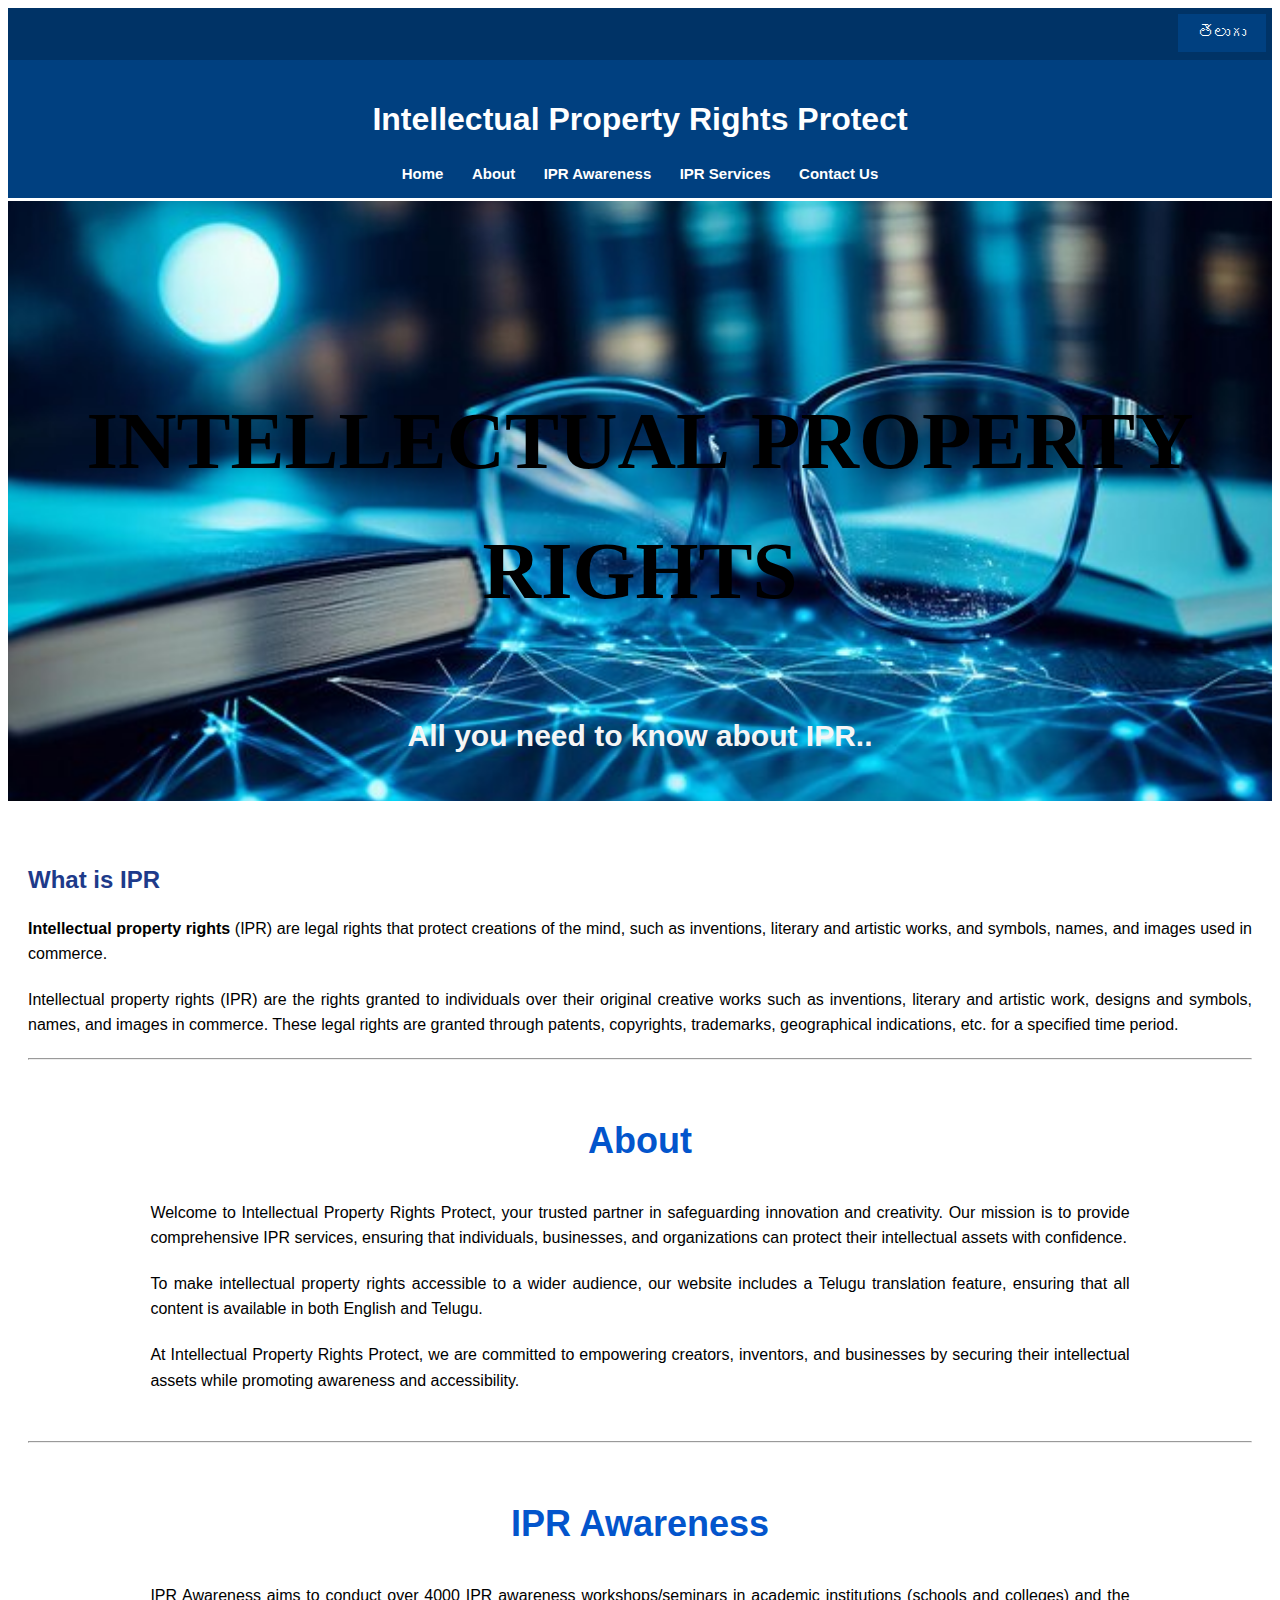
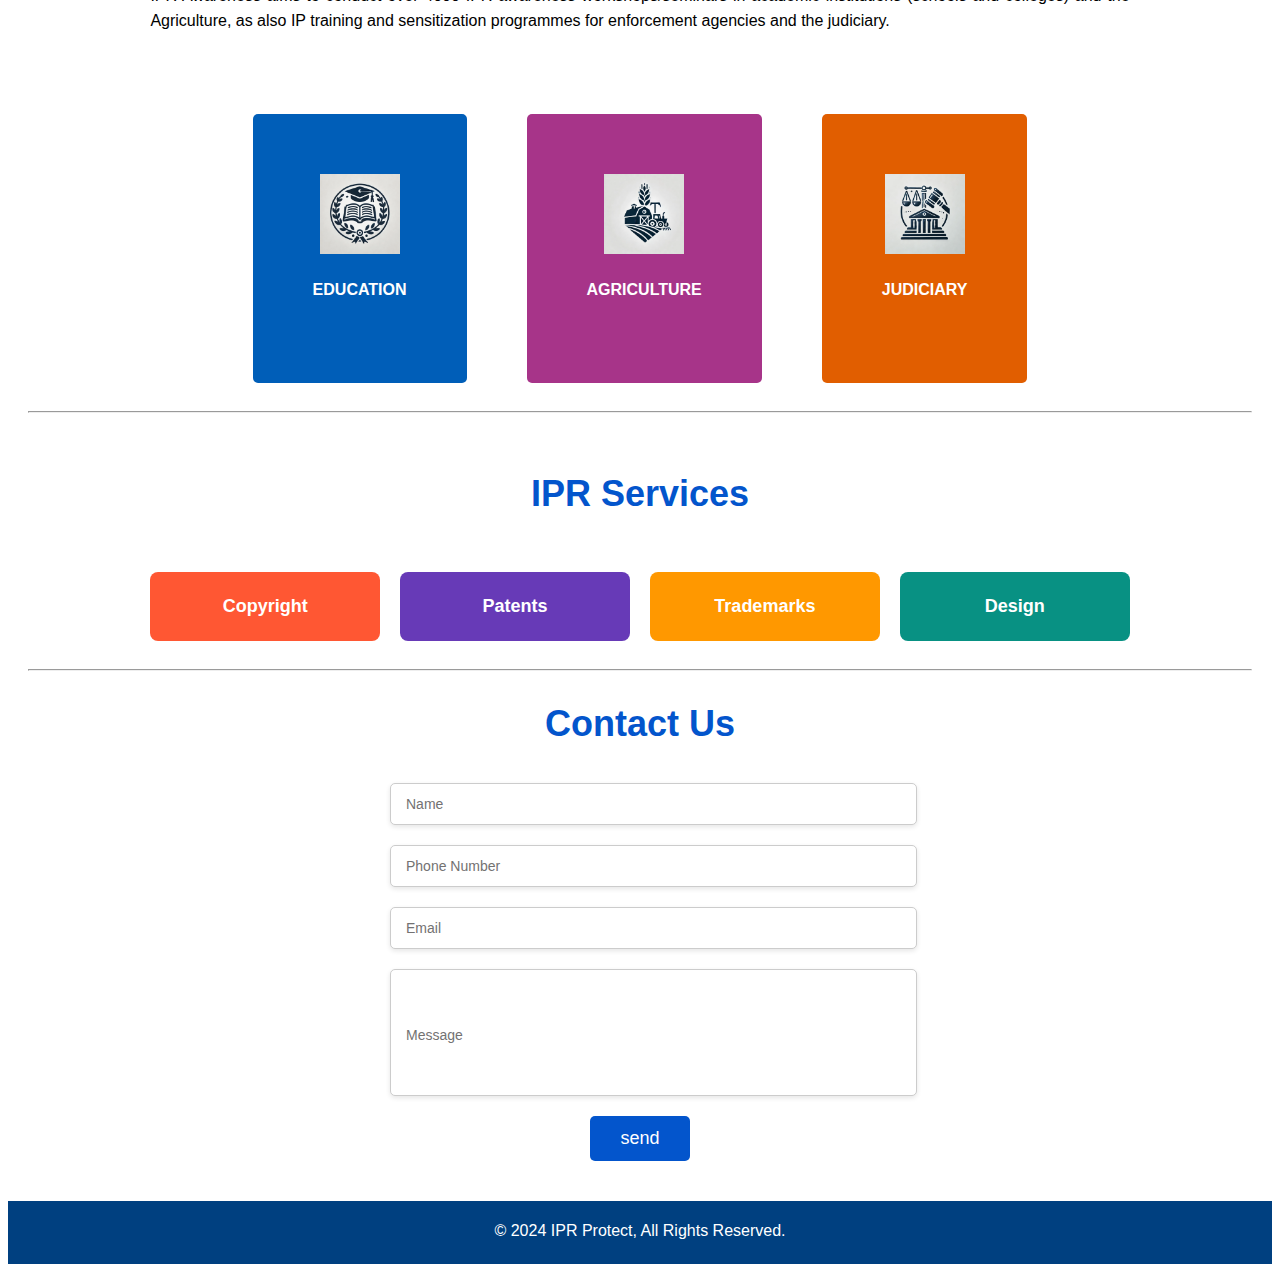
<file: index.html>
<!DOCTYPE html>
<html lang="en">
<head>
    <meta charset="UTF-8">
    <meta name="viewport" content="width=device-width, initial-scale=1.0">
    <meta name="description" content="Intellectual Property Rights Promotion in India">
    <title>Home</title>
    <link rel="stylesheet" href="styles.css">
</head>
<body>

    <header id="top-nav">
        <!-- Language Switcher Button above the Navbar -->
        <div class="language-switcher-container">
            <button id="language-switcher">తెలుగు</button>
        </div>
    </header>

        <!-- Navbar -->
    <header>
        <div class="navbar">
            <h1 id="title">Intellectual Property Rights Protect</h1>
            <nav>
                
                    <a class="active" href="index.html" id="home">Home</a>
                    <a href="#about">About</a>
                    <a href="#awareness" >IPR Awareness</a>
                    <a href="#services" >IPR Services</a>
                    <a href="#contact" >Contact Us</a>
                
            </nav>
        </div>
    </header>
        <!--Banner image-->
        <div class="header-content">
                <h1>INTELLECTUAL PROPERTY RIGHTS</h1><br>
                
                <h2>All you need to know about IPR..</h2>
         </div>
    
   
    <main>
       
        <section id="hero">
            <h2 id="hero-title">What is IPR</h2>
            <p id="hero-text"><b>Intellectual property rights</b> (IPR) are legal rights that protect creations of the mind, 
                such as inventions, literary and artistic works, and symbols, names, and images used in commerce.</p>
                <p>Intellectual property rights (IPR) are the rights granted to individuals over their original creative works such as inventions, literary and artistic work, designs and symbols, names, and images in commerce. These legal rights are granted through patents, copyrights, trademarks, geographical indications, etc. for a specified time period.</p>
        </section><hr>

        <section id="about">
            <div class="container-about">
            <h1>About</h1>
            <p>Welcome to Intellectual Property Rights Protect, your trusted partner in safeguarding innovation and creativity. Our mission is to provide comprehensive IPR services, ensuring that individuals, businesses, and organizations can protect their intellectual assets with confidence.</p>
            <p>To make intellectual property rights accessible to a wider audience, our website includes a Telugu translation feature, ensuring that all content is available in both English and Telugu.</p>

            <p>At Intellectual Property Rights Protect, we are committed to empowering creators, inventors, and businesses by securing their intellectual assets while promoting awareness and accessibility.</p>
            
            </div>
        </section><hr>

        <section id="awareness">
            <div class="container-awareness">
                <h1>IPR Awareness</h1>
                <p>IPR Awareness aims to conduct over 4000 IPR awareness workshops/seminars in academic institutions (schools and colleges) and the Agriculture, as also IP training and sensitization programmes for enforcement agencies and the judiciary.</p>
                </div>
                <div class="content-box">
                    <a href="education.html" class="box education"><img src="./images/edu.webp" height="80px" width="80px"/><p>EDUCATION</p></a>
                    <a href="agriculture.html" class="box agriculture"><img src="./images/agr.webp" height="80px" width="80px"/><p>AGRICULTURE</p></a>
                    <a href="judiciary.html" class="box judiciary"><img src="./images/ju.webp" height="80px" width="80ox"/><p>JUDICIARY</p></a>
                </div>
              

                </div>
                </section><hr>

        <section id="services">
            <div class="container-services">
                <h1>IPR Services</h1>
                <p></p>
                <div class="service-box">
                    <a href="copyright.html" class="service-box copyright">Copyright</a>
                    <a href="patents.html"  class="service-box patents">Patents</a>
                    <a href="trademarks.html" class="service-box trademarks">Trademarks</a>
                    <a href="design.html" class="service-box design">Design</a>
                </div>
            </div>
        </section><hr>

        <section id="contact">
            <div class="container-contact">
                <h1>Contact Us</h1>
                <div class="row">
                    <div class="col-md-6">
                      <form action="">
                        <div>
                          <input type="text" placeholder="Name" />
                        </div>
                        <div>
                          <input type="tel" placeholder="Phone Number" />
                        </div>
                        <div>
                          <input type="email" placeholder="Email" />
                        </div>
                         <div>
                          <input type="text" class="message-box" placeholder="Message" />
                        </div>
                      
                          <button>
                            SEND
                          </button>
                    
                      </form>
                    </div>
            </div>
        </section>
    </main>

    <footer>
        <p>&copy; 2024 IPR Protect, All Rights Reserved.</p>
    </footer>

    <script src="scripts.js"></script>
</body>
</html>
</file>
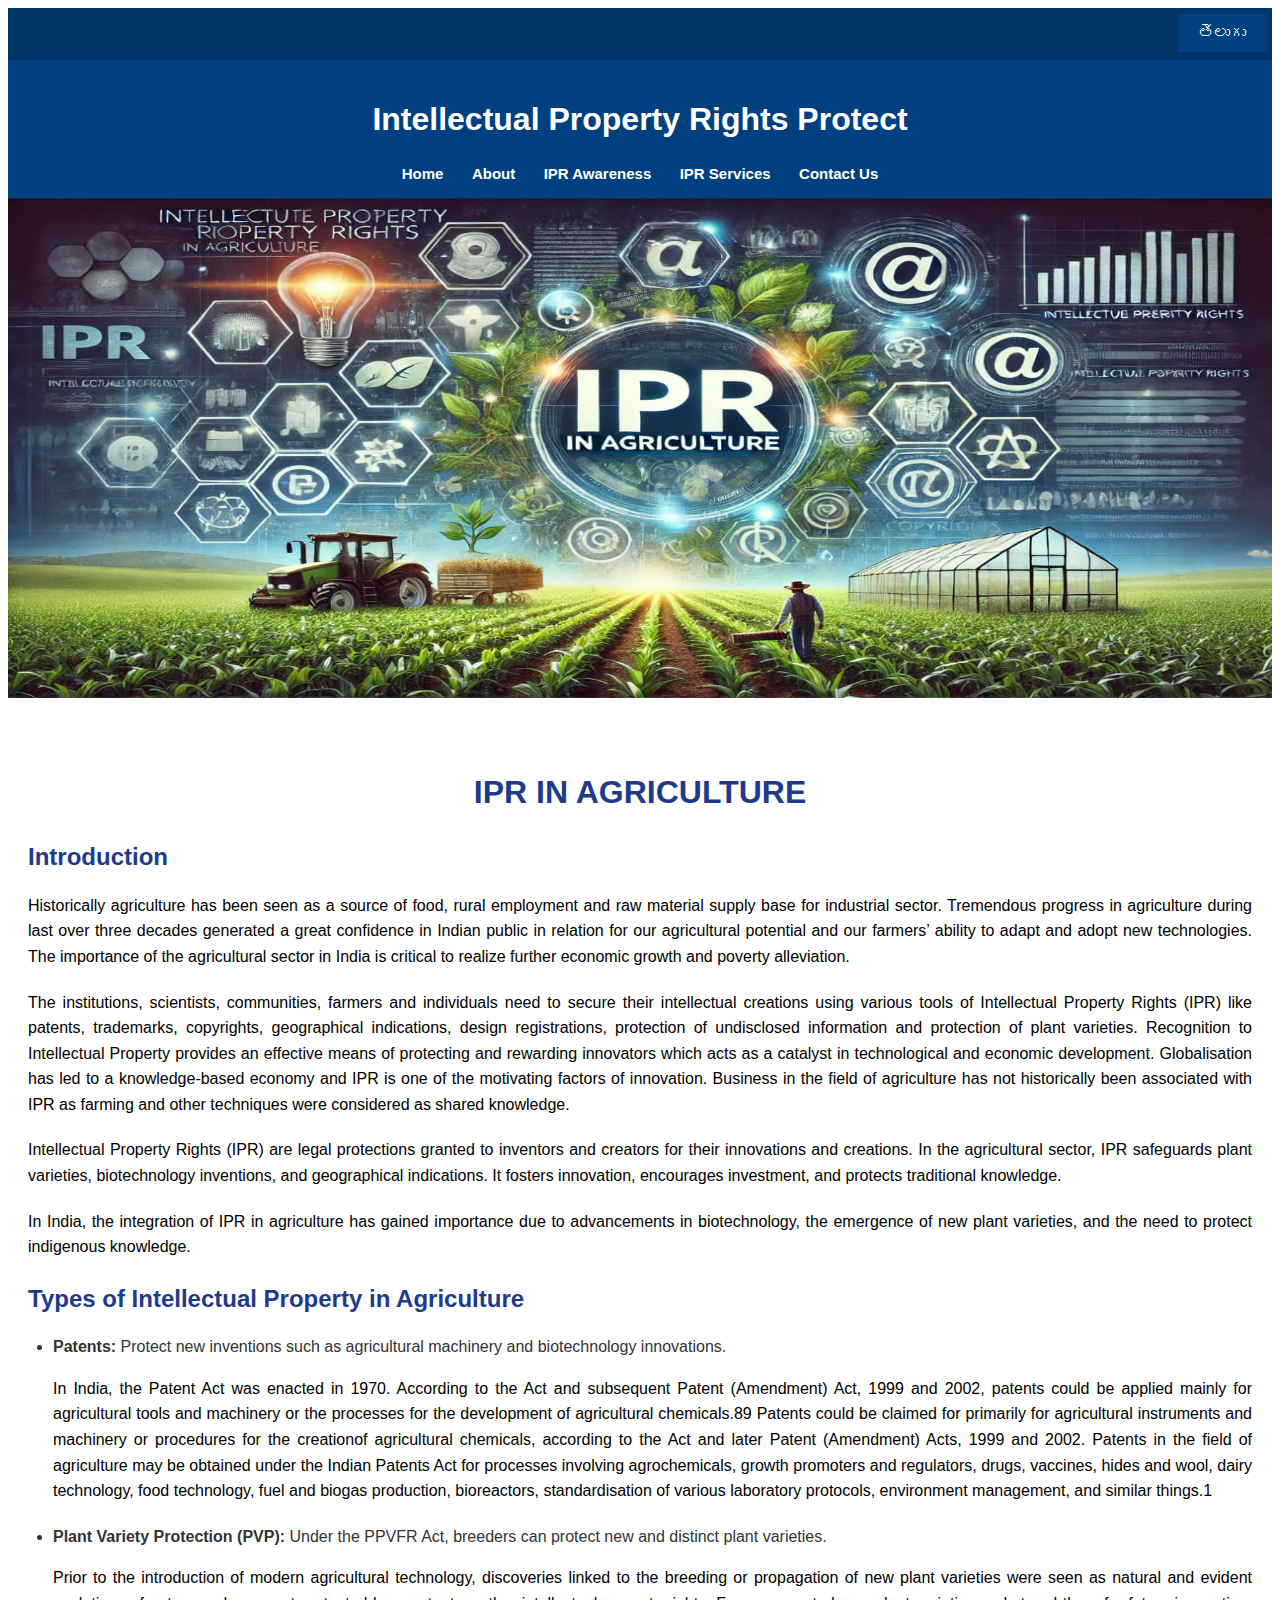
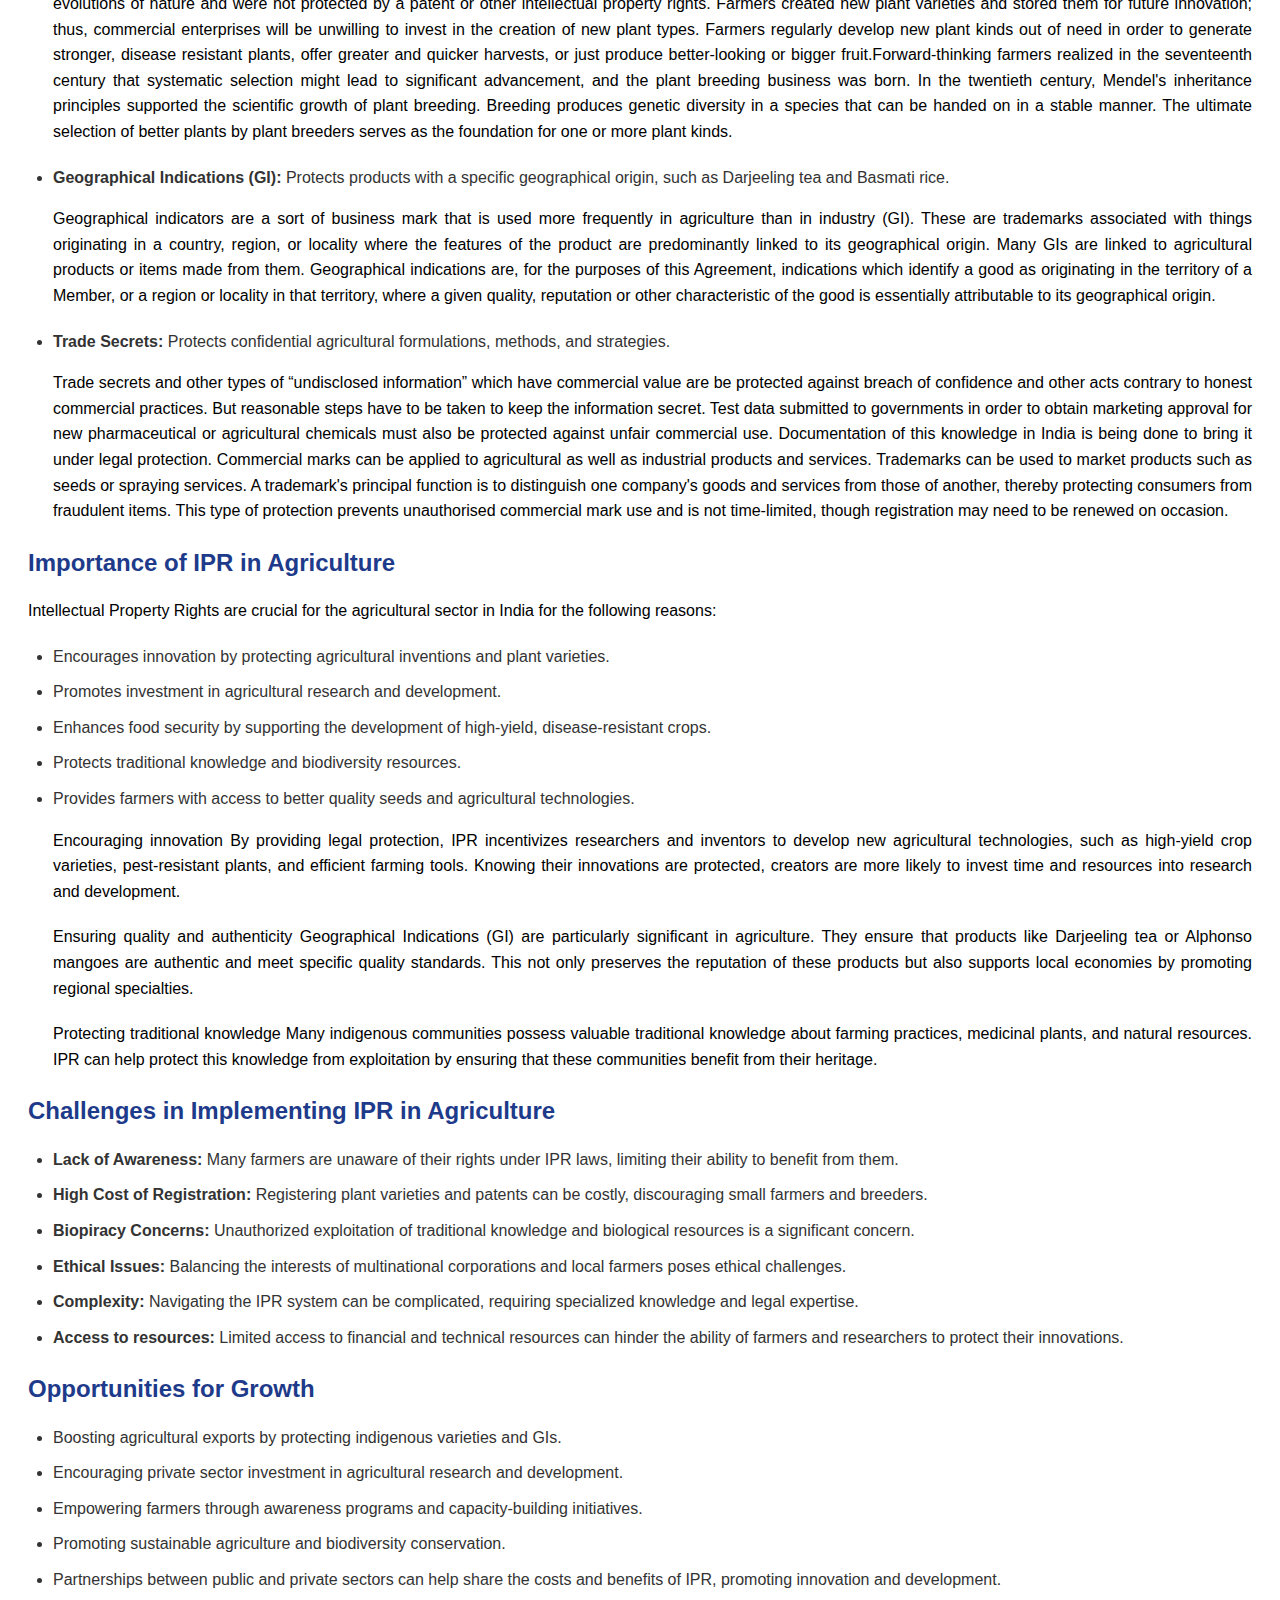
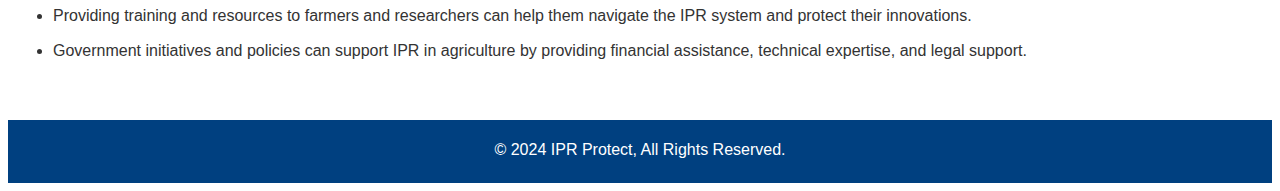
<file: agriculture.html>
<!DOCTYPE html>
<html lang="en">
<head>
    <meta charset="UTF-8">
    <meta name="viewport" content="width=device-width, initial-scale=1.0">
    <title>Education</title>
    <link rel="stylesheet" href="styles.css">
</head>
<header id="top-nav">
    <!-- Language Switcher Button above the Navbar -->
    <div class="language-switcher-container">
        <button id="language-switcher">తెలుగు</button>
    </div>
</header>

    <!-- Navbar -->
<header>
    <div class="navbar">
        <h1 id="title">Intellectual Property Rights Protect</h1>
        <nav>
                
            <a class="active" href="index.html" id="home">Home</a>
            <a href="#about">About</a>
            <a href="#awareness" >IPR Awareness</a>
            <a href="#services" >IPR Services</a>
            <a href="#contact" >Contact Us</a>
        
    </nav>
    </div>
</header>
<div class="banner">
    <img src="./images/img5.jpeg" width="100%" height="500px" alt="" />
</div>
<body>
    <main>
    <center><h1>IPR IN AGRICULTURE</h1></center>
    <section>
        <h2>Introduction</h2>
        <p>Historically agriculture has been seen as a source of food, rural employment and raw material supply
            base for industrial sector. Tremendous progress in agriculture during last over three decades generated
            a great confidence in Indian public in relation for our agricultural potential and our farmers’ ability to
            adapt and adopt new technologies. The importance of the agricultural sector in India is critical to realize
            further economic growth and poverty alleviation. 
        </p>
<p> The institutions, scientists,
    communities, farmers and individuals need to secure their intellectual creations using various tools of
    Intellectual Property Rights (IPR) like patents, trademarks, copyrights, geographical indications, design
    registrations, protection of undisclosed information and protection of plant varieties. Recognition to
    Intellectual Property provides an effective means of protecting and rewarding innovators which acts as
    a catalyst in technological and economic development. Globalisation has led to a knowledge-based economy and IPR is one of the motivating factors 
    of innovation. Business in the field of agriculture has not historically been associated with IPR 
    as farming and other techniques were considered as shared knowledge. </p>

<p>
            Intellectual Property Rights (IPR) are legal protections granted to inventors and creators 
            for their innovations and creations. In the agricultural sector, IPR safeguards plant varieties, 
            biotechnology inventions, and geographical indications. 
            It fosters innovation, encourages investment, and protects traditional knowledge.
        </p>
        <p>
            In India, the integration of IPR in agriculture has gained importance due to advancements 
            in biotechnology, the emergence of new plant varieties, and the need to protect indigenous knowledge.
        </p>
    </section>

    

    <section>
        <h2>Types of Intellectual Property in Agriculture</h2>
        <ul>
            <li><strong>Patents:</strong> Protect new inventions such as agricultural machinery and biotechnology innovations.</li><P>In India, the Patent Act was enacted in 1970. According to the Act and subsequent Patent 
                (Amendment) Act, 1999 and 2002, patents could be applied mainly for agricultural tools and 
                machinery or the processes for the development of agricultural chemicals.89 Patents could be 
                claimed for primarily for agricultural instruments and machinery or procedures for the creationof agricultural chemicals, according to the Act and later Patent (Amendment) Acts, 1999 and 
                2002. Patents in the field of agriculture may be obtained under the Indian Patents Act for processes 
                involving agrochemicals, growth promoters and regulators, drugs, vaccines, hides and wool, 
                dairy technology, food technology, fuel and biogas production, bioreactors, standardisation of 
                various laboratory protocols, environment management, and similar things.1</P>
            <li><strong>Plant Variety Protection (PVP):</strong> Under the PPVFR Act, breeders can protect new and distinct plant varieties.</li><p>Prior to the introduction of modern agricultural technology, discoveries linked to the breeding 
                or propagation of new plant varieties were seen as natural and evident evolutions of nature and 
                were not protected by a patent or other intellectual property rights. Farmers created new plant varieties and stored them for future innovation; thus, commercial 
                enterprises will be unwilling to invest in the creation of new plant types. 
                Farmers regularly develop new plant kinds out of need in order to generate stronger, disease
                resistant plants, offer greater and quicker harvests, or just produce better-looking or bigger 
                fruit.Forward-thinking farmers realized in the seventeenth century that systematic selection might 
                lead to significant advancement, and the plant breeding business was born. In the twentieth 
                century, Mendel's inheritance principles supported the scientific growth of plant breeding. 
                Breeding produces genetic diversity in a species that can be handed on in a stable manner. The 
                ultimate selection of better plants by plant breeders serves as the foundation for one or more 
                plant kinds.</p>
            <li><strong>Geographical Indications (GI):</strong> Protects products with a specific geographical origin, such as Darjeeling tea and Basmati rice.</li><p>Geographical indicators are a sort of business mark that is used more frequently in agriculture 
                than in industry (GI). These are trademarks associated with things originating in a country, 
                region, or locality where the features of the product are predominantly linked to its 
                geographical origin. Many GIs are linked to agricultural products or items made from them. Geographical indications are, for the purposes of this Agreement, indications which identify
                a good as originating in the territory of a Member, or a region or locality in that territory,
                where a given quality, reputation or other characteristic of the good is essentially attributable
                to its geographical origin.</p>
            <li><strong>Trade Secrets:</strong> Protects confidential agricultural formulations, methods, and strategies.</li><p> Trade secrets and other types of “undisclosed information” which have commercial value are be
                protected against breach of confidence and other acts contrary to honest commercial practices. But
                reasonable steps have to be taken to keep the information secret. Test data submitted to governments
                in order to obtain marketing approval for new pharmaceutical or agricultural chemicals must also be
                protected against unfair commercial use. Documentation of this knowledge in India is being done to
                bring it under legal protection.
                Commercial marks can be applied to agricultural as well as industrial products and services. 
                Trademarks can be used to market products such as seeds or spraying services. A trademark's 
                principal function is to distinguish one company's goods and services from those of another, thereby protecting consumers from fraudulent items. This type of protection prevents 
                unauthorised commercial mark use and is not time-limited, though registration may need to be 
                renewed on occasion.  </p>
        </ul>
    </section>

    <section>
        <h2>Importance of IPR in Agriculture</h2>
        <p>
            Intellectual Property Rights are crucial for the agricultural sector in India for the following reasons:
        </p>
        <ul>
            <li>Encourages innovation by protecting agricultural inventions and plant varieties.</li>
            <li>Promotes investment in agricultural research and development.</li>
            <li>Enhances food security by supporting the development of high-yield, disease-resistant crops.</li>
            <li>Protects traditional knowledge and biodiversity resources.</li>
            <li>Provides farmers with access to better quality seeds and agricultural technologies.</li>
            <p>Encouraging innovation
                By providing legal protection, IPR incentivizes researchers and inventors to develop new agricultural technologies, such as high-yield crop varieties, pest-resistant plants, and efficient farming tools. Knowing their innovations are protected, creators are more likely to invest time and resources into research and development.
            </p><p>Ensuring quality and authenticity
                Geographical Indications (GI) are particularly significant in agriculture. They ensure that products like Darjeeling tea or Alphonso mangoes are authentic and meet specific quality standards. This not only preserves the reputation of these products but also supports local economies by promoting regional specialties.
                </p><p>
                Protecting traditional knowledge
                Many indigenous communities possess valuable traditional knowledge about farming practices, medicinal plants, and natural resources. IPR can help protect this knowledge from exploitation by ensuring that these communities benefit from their heritage.</p>
        </ul>
    </section>

    <section>
        <h2>Challenges in Implementing IPR in Agriculture</h2>
        <ul>
            <li>
                <strong>Lack of Awareness:</strong> 
                Many farmers are unaware of their rights under IPR laws, limiting their ability to benefit from them.
            </li>
            <li>
                <strong>High Cost of Registration:</strong> 
                Registering plant varieties and patents can be costly, discouraging small farmers and breeders.
            </li>
            <li>
                <strong>Biopiracy Concerns:</strong> 
                Unauthorized exploitation of traditional knowledge and biological resources is a significant concern.
            </li>
            <li>
                <strong>Ethical Issues:</strong> 
                Balancing the interests of multinational corporations and local farmers poses ethical challenges.
            </li>
            <li>
                <strong>Complexity:</strong> 
                Navigating the IPR system can be complicated, requiring specialized knowledge and legal expertise.
            </li>
            <li>
                <strong>Access to resources:</strong> 
                Limited access to financial and technical resources can hinder the ability of farmers and researchers to protect their innovations.
            </li>
        </ul>
    </section>

    <section>
        <h2>Opportunities for Growth</h2>
        <ul>
            <li>Boosting agricultural exports by protecting indigenous varieties and GIs.</li>
            <li>Encouraging private sector investment in agricultural research and development.</li>
            <li>Empowering farmers through awareness programs and capacity-building initiatives.</li>
            <li>Promoting sustainable agriculture and biodiversity conservation.</li>
            <li>Partnerships between public and private sectors can help share the costs and benefits of IPR, promoting innovation and development.</li>
        <li>Providing training and resources to farmers and researchers can help them navigate the IPR system and protect their innovations.</li>
 <li>Government initiatives and policies can support IPR in agriculture by providing financial assistance, technical expertise, and legal support.</li>
    </ul>
    </section>
</main>
    <footer>
        <p>&copy; 2024 IPR Protect, All Rights Reserved.</p>
    </footer>
</body>
</html>
</file>
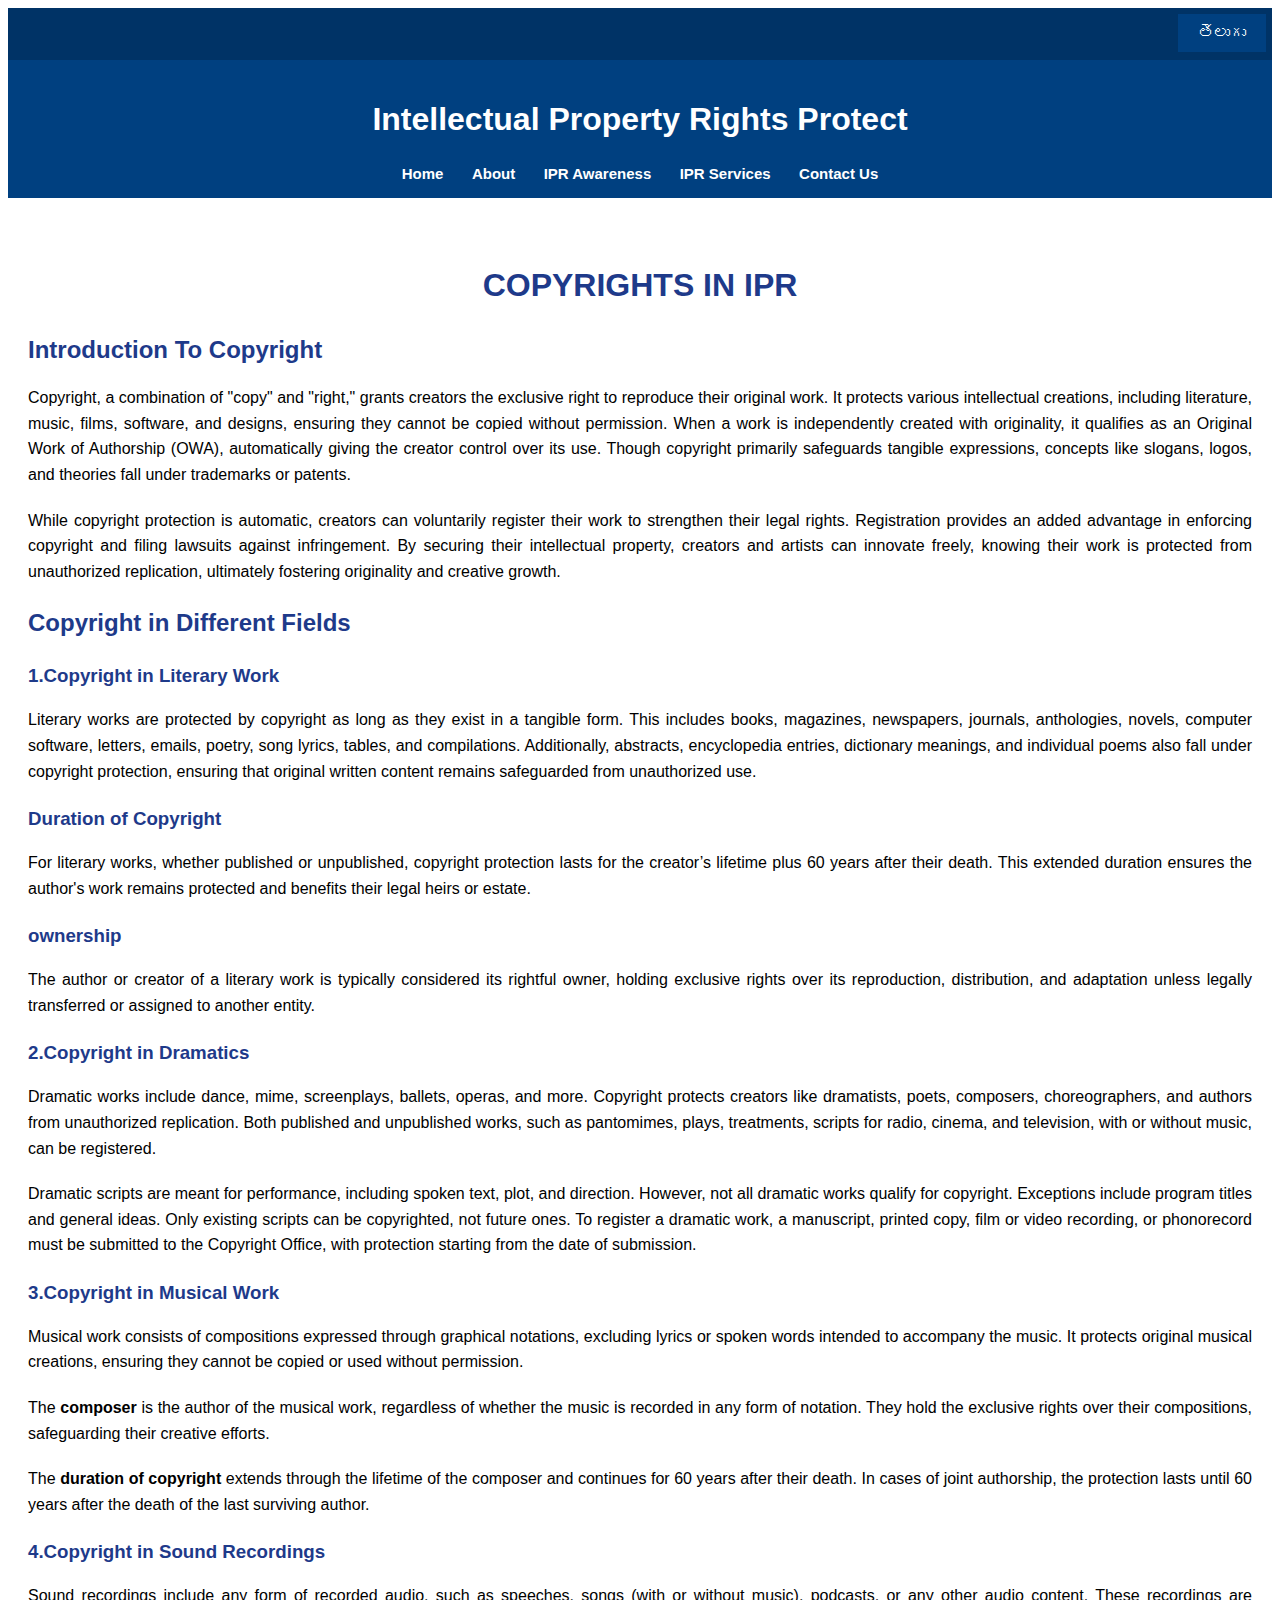
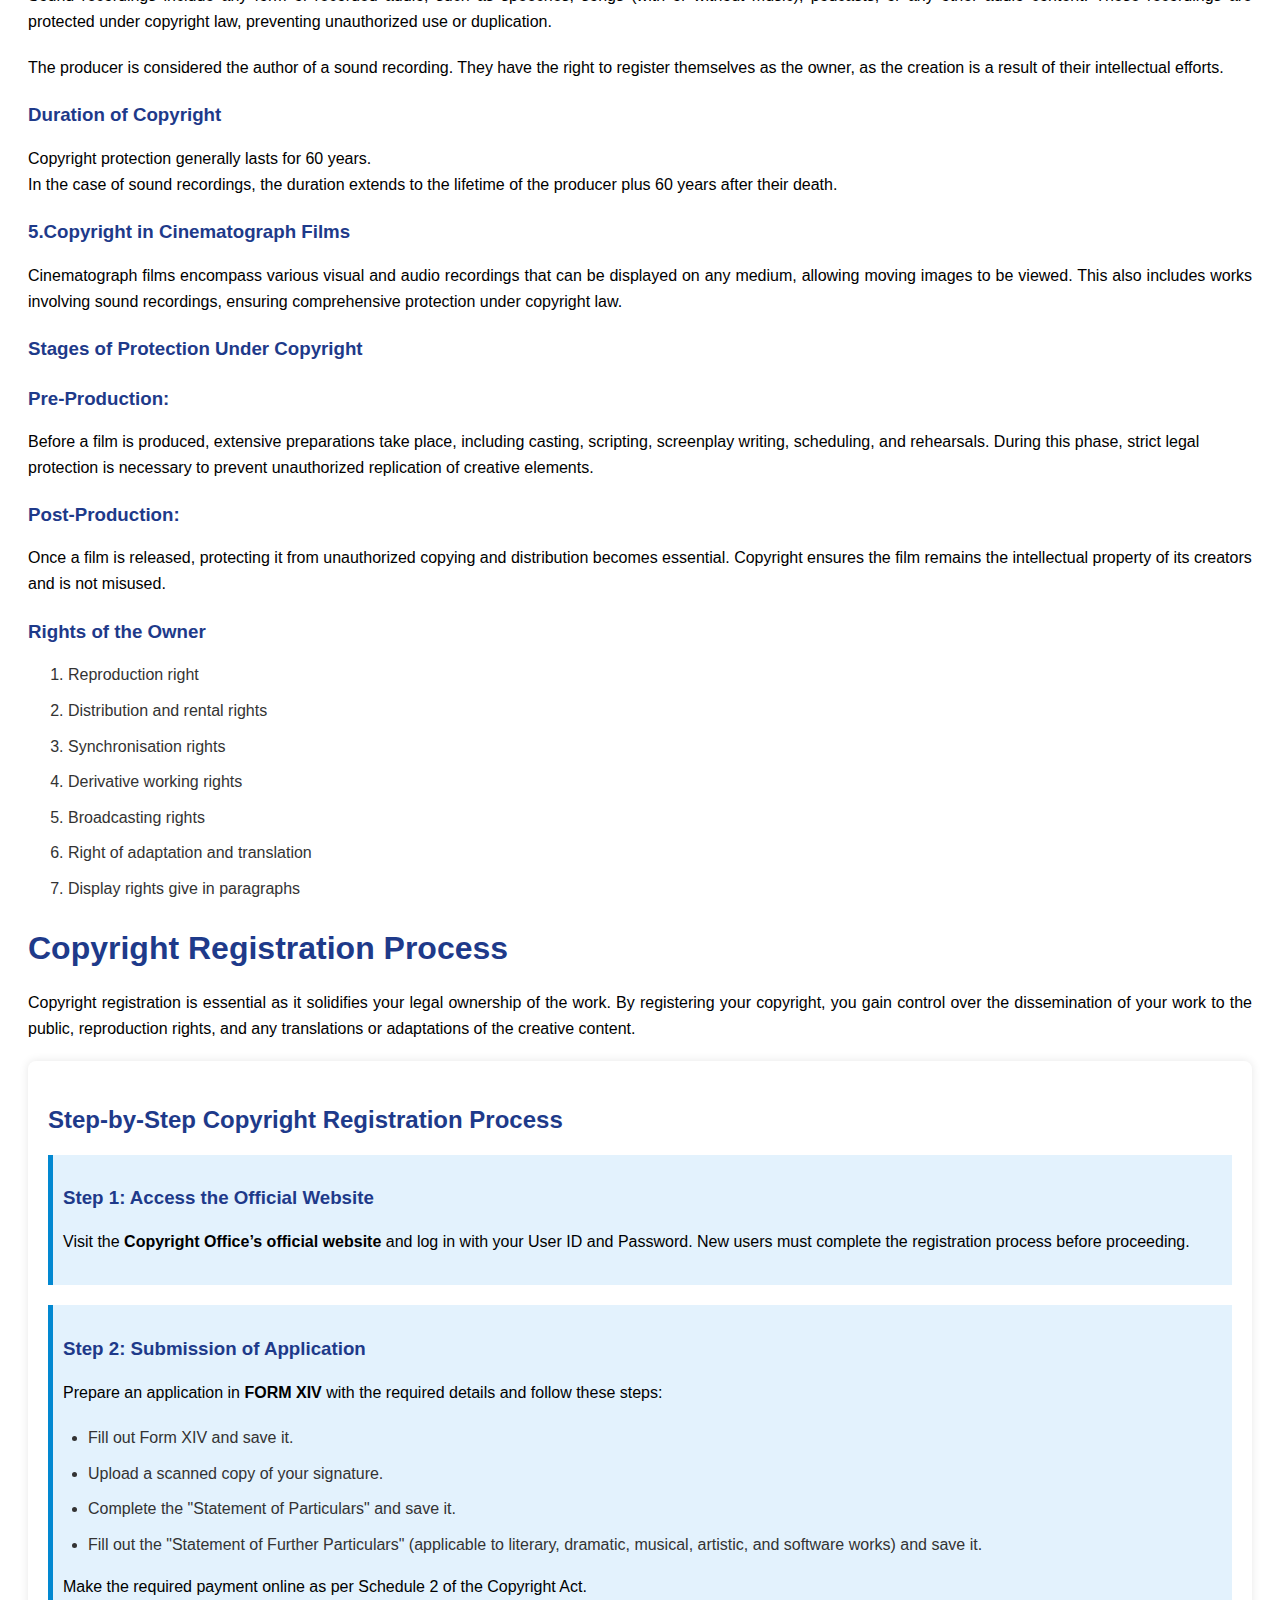
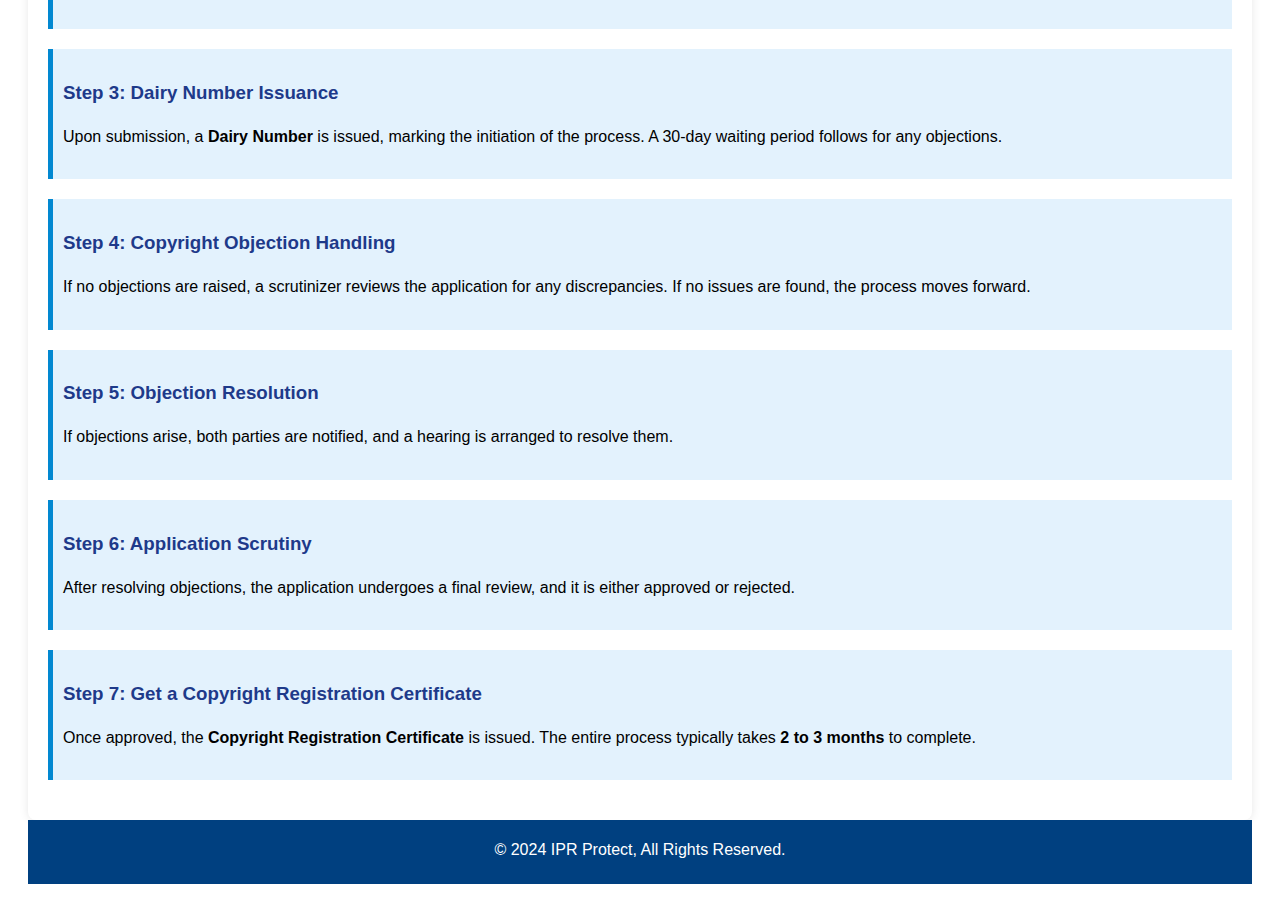
<file: copyright.html>
<!DOCTYPE html>
<html lang="en">
<head>
    <meta charset="UTF-8">
    <meta name="viewport" content="width=device-width, initial-scale=1.0">
    <title>copyright</title>
    <link rel="stylesheet" href="styles.css">
</head>
<body>
    
    <header id="top-nav">
        <!-- Language Switcher Button above the Navbar -->
        <div class="language-switcher-container">
            <button id="language-switcher">తెలుగు</button>
        </div>
    </header>

        <!-- Navbar -->
    <header>
        <div class="navbar">
            <h1 id="title">Intellectual Property Rights Protect</h1>
            <nav>
                
                    <a class="active" href="index.html" id="home">Home</a>
                    <a href="#about">About</a>
                    <a href="#awareness" >IPR Awareness</a>
                    <a href="#services" >IPR Services</a>
                    <a href="#contact" >Contact Us</a>
                
            </nav>
        </div>
    </header>
    <main>
        <center><h1>COPYRIGHTS IN IPR</h1></center>
        <section>
            <h2>Introduction To Copyright</h2>
            <p>Copyright, a combination of "copy" and "right," grants creators the exclusive right to reproduce their original work. It protects various intellectual creations, including literature, music, films, software, and designs, ensuring they cannot be copied without permission. When a work is independently created with originality, it qualifies as an Original Work of Authorship (OWA), automatically giving the creator control over its use. Though copyright primarily safeguards tangible expressions, concepts like slogans, logos, and theories fall under trademarks or patents.</p>
            <p>While copyright protection is automatic, creators can voluntarily register their work to strengthen their legal rights. Registration provides an added advantage in enforcing copyright and filing lawsuits against infringement. By securing their intellectual property, creators and artists can innovate freely, knowing their work is protected from unauthorized replication, ultimately fostering originality and creative growth.</p>
            <h2>Copyright in Different Fields</h2>

            <h3>1.Copyright in Literary Work</h3>

            <p>Literary works are protected by copyright as long as they exist in a tangible form. This includes books, magazines, newspapers, journals, anthologies, novels, computer software, letters, emails, poetry, song lyrics, tables, and compilations. Additionally, abstracts, encyclopedia entries, dictionary meanings, and individual poems also fall under copyright protection, ensuring that original written content remains safeguarded from unauthorized use.</p>

            <h3>Duration of Copyright</h3>

            <p>For literary works, whether published or unpublished, copyright protection lasts for the creator’s lifetime plus 60 years after their death. This extended duration ensures the author's work remains protected and benefits their legal heirs or estate.</p>

            <h3>ownership</h3>
            <p>The author or creator of a literary work is typically considered its rightful owner, holding exclusive rights over its reproduction, distribution, and adaptation unless legally transferred or assigned to another entity.</p>

            <h3>2.Copyright in Dramatics</h3>

            <p>Dramatic works include dance, mime, screenplays, ballets, operas, and more. Copyright protects creators like dramatists, poets, composers, choreographers, and authors from unauthorized replication. Both published and unpublished works, such as pantomimes, plays, treatments, scripts for radio, cinema, and television, with or without music, can be registered.</p>

            <p>Dramatic scripts are meant for performance, including spoken text, plot, and direction. However, not all dramatic works qualify for copyright. Exceptions include program titles and general ideas. Only existing scripts can be copyrighted, not future ones. To register a dramatic work, a manuscript, printed copy, film or video recording, or phonorecord must be submitted to the Copyright Office, with protection starting from the date of submission.</p>

            <h3>3.Copyright in Musical Work</h3>

            <p>Musical work consists of compositions expressed through graphical notations, excluding lyrics or spoken words intended to accompany the music. It protects original musical creations, ensuring they cannot be copied or used without permission.</p>

            <p>The <strong>composer</strong> is the author of the musical work, regardless of whether the music is recorded in any form of notation. They hold the exclusive rights over their compositions, safeguarding their creative efforts.</p>

            <p>The <strong>duration of copyright</strong> extends through the lifetime of the composer and continues for 60 years after their death. In cases of joint authorship, the protection lasts until 60 years after the death of the last surviving author.</p>

            <h3>4.Copyright in Sound Recordings</h3>
            <p>Sound recordings include any form of recorded audio, such as speeches, songs (with or without music), podcasts, or any other audio content. These recordings are protected under copyright law, preventing unauthorized use or duplication.</p>

            <p>The producer is considered the author of a sound recording. They have the right to register themselves as the owner, as the creation is a result of their intellectual efforts.</p>

            <h3>Duration of Copyright</h3>
            <p>Copyright protection generally lasts for 60 years.<br>
                In the case of sound recordings, the duration extends to the lifetime of the producer plus 60 years after their death.</p>
            <h3>5.Copyright in Cinematograph Films</h3>
            <p>Cinematograph films encompass various visual and audio recordings that can be displayed on any medium, allowing moving images to be viewed. This also includes works involving sound recordings, ensuring comprehensive protection under copyright law.</p>
            <h3>Stages of Protection Under Copyright</h3>

            <p><h3>Pre-Production:</h3> Before a film is produced, extensive preparations take place, including casting, scripting, screenplay writing, scheduling, and rehearsals. During this phase, strict legal protection is necessary to prevent unauthorized replication of creative elements.</p>
            <p><h3>Post-Production:</h3> Once a film is released, protecting it from unauthorized copying and distribution becomes essential. Copyright ensures the film remains the intellectual property of its creators and is not misused.</p>
            <h3>Rights of the Owner</h3>
            <ol>
                <li>Reproduction right </li>
                <li>Distribution and rental rights</li>
                <li>Synchronisation rights </li>
                <li>Derivative working rights </li>
                <li>Broadcasting rights</li>
                <li>Right of adaptation and translation</li>
                <li>Display rights give in paragraphs</li>
            </ol>
        <h1>Copyright Registration Process</h1>
        <p>Copyright registration is essential as it solidifies your legal ownership of the work. By registering your copyright, you gain control over the dissemination of your work to the public, reproduction rights, and any translations or adaptations of the creative content.</p>
        <div class="container-step">
            <h2>Step-by-Step Copyright Registration Process</h2>
            
            <div class="step">
                <h3>Step 1: Access the Official Website</h3>
                <p>Visit the <strong>Copyright Office’s official website</strong> and log in with your User ID and Password. New users must complete the registration process before proceeding.</p>
            </div>
            
            <div class="step">
                <h3>Step 2: Submission of Application</h3>
                <p>Prepare an application in <strong>FORM XIV</strong> with the required details and follow these steps:</p>
                <ul>
                    <li>Fill out Form XIV and save it.</li>
                    <li>Upload a scanned copy of your signature.</li>
                    <li>Complete the "Statement of Particulars" and save it.</li>
                    <li>Fill out the "Statement of Further Particulars" (applicable to literary, dramatic, musical, artistic, and software works) and save it.</li>
                </ul>
                <p>Make the required payment online as per Schedule 2 of the Copyright Act.</p>
            </div>
            
            <div class="step">
                <h3>Step 3: Dairy Number Issuance</h3>
                <p>Upon submission, a <strong>Dairy Number</strong> is issued, marking the initiation of the process. A 30-day waiting period follows for any objections.</p>
            </div>
            
            <div class="step">
                <h3>Step 4: Copyright Objection Handling</h3>
                <p>If no objections are raised, a scrutinizer reviews the application for any discrepancies. If no issues are found, the process moves forward.</p>
            </div>
            
            <div class="step">
                <h3>Step 5: Objection Resolution</h3>
                <p>If objections arise, both parties are notified, and a hearing is arranged to resolve them.</p>
            </div>
            
            <div class="step">
                <h3>Step 6: Application Scrutiny</h3>
                <p>After resolving objections, the application undergoes a final review, and it is either approved or rejected.</p>
            </div>
            
            <div class="step">
                <h3>Step 7: Get a Copyright Registration Certificate</h3>
                <p>Once approved, the <strong>Copyright Registration Certificate</strong> is issued. The entire process typically takes <strong>2 to 3 months</strong> to complete.</p>
            </div>
        </div>
        <footer>
            <p>&copy; 2024 IPR Protect, All Rights Reserved.</p>
        </footer>
</body>
</html>
</file>
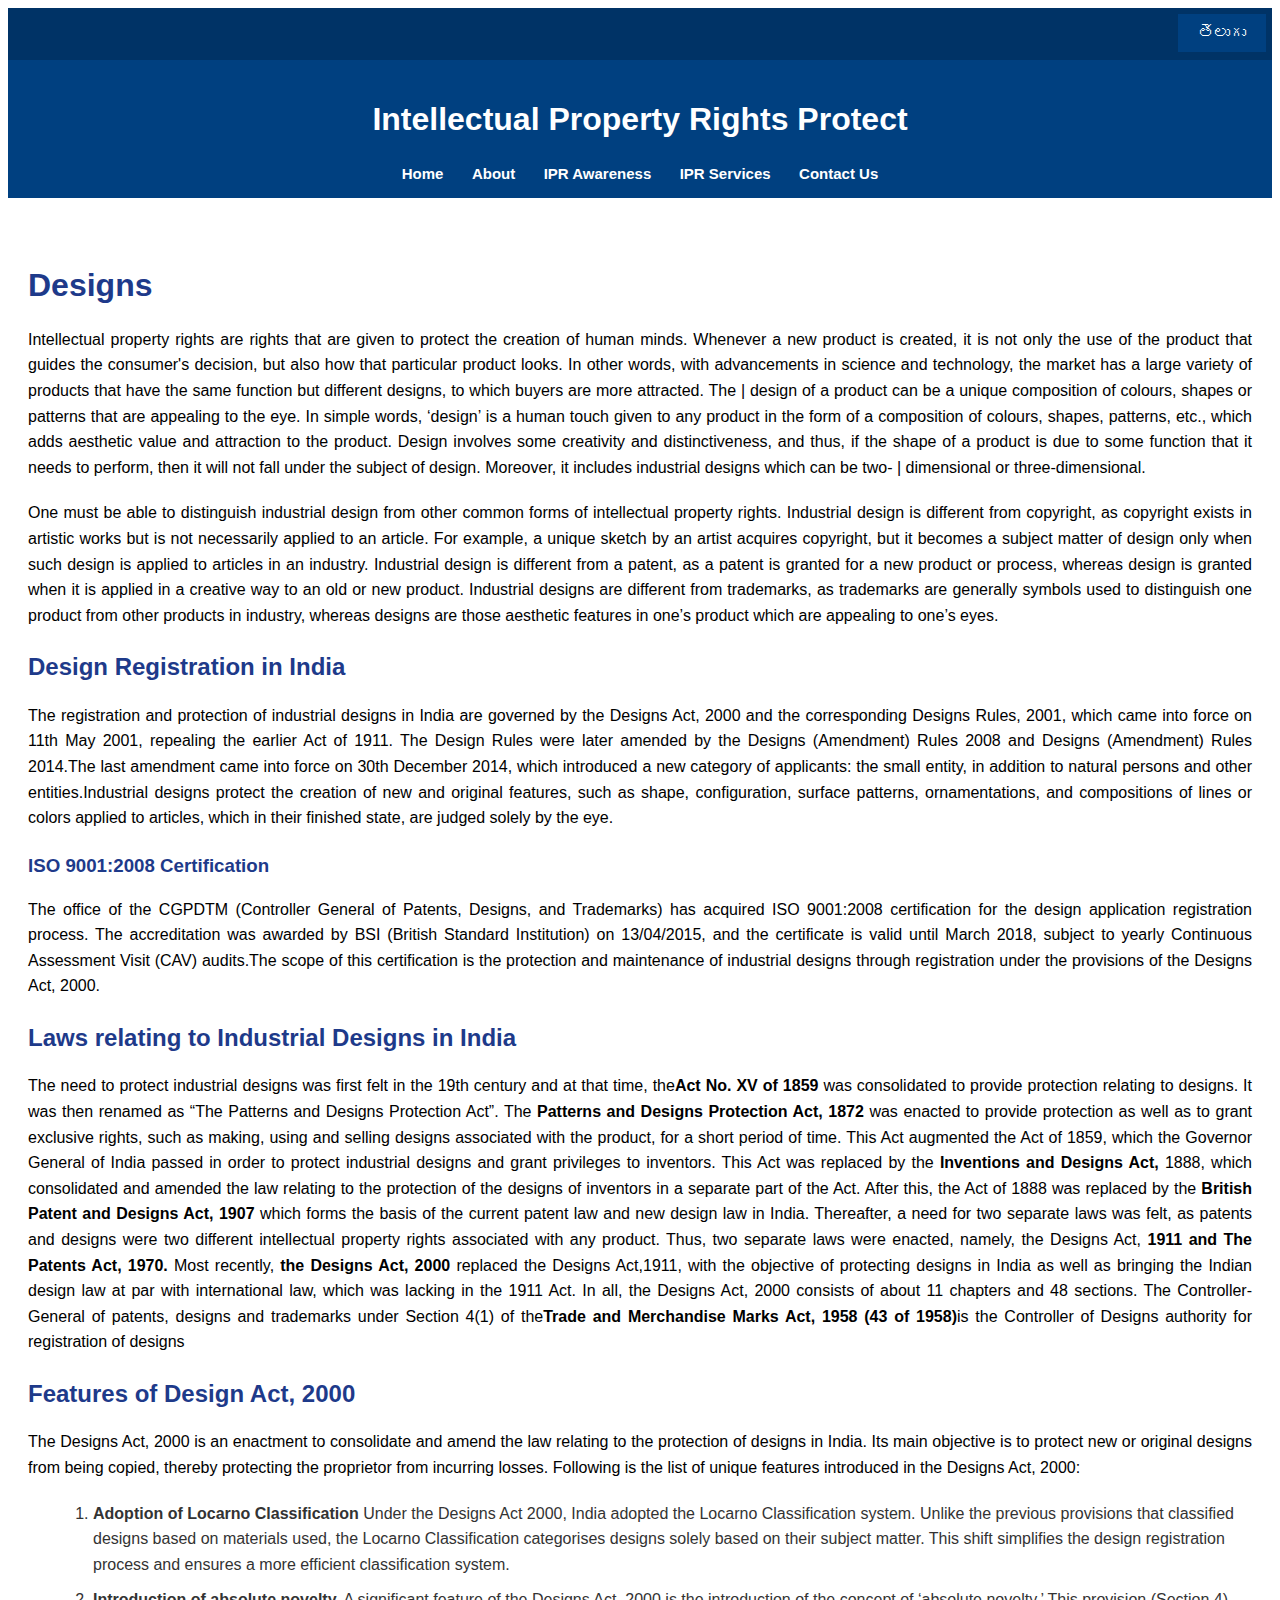
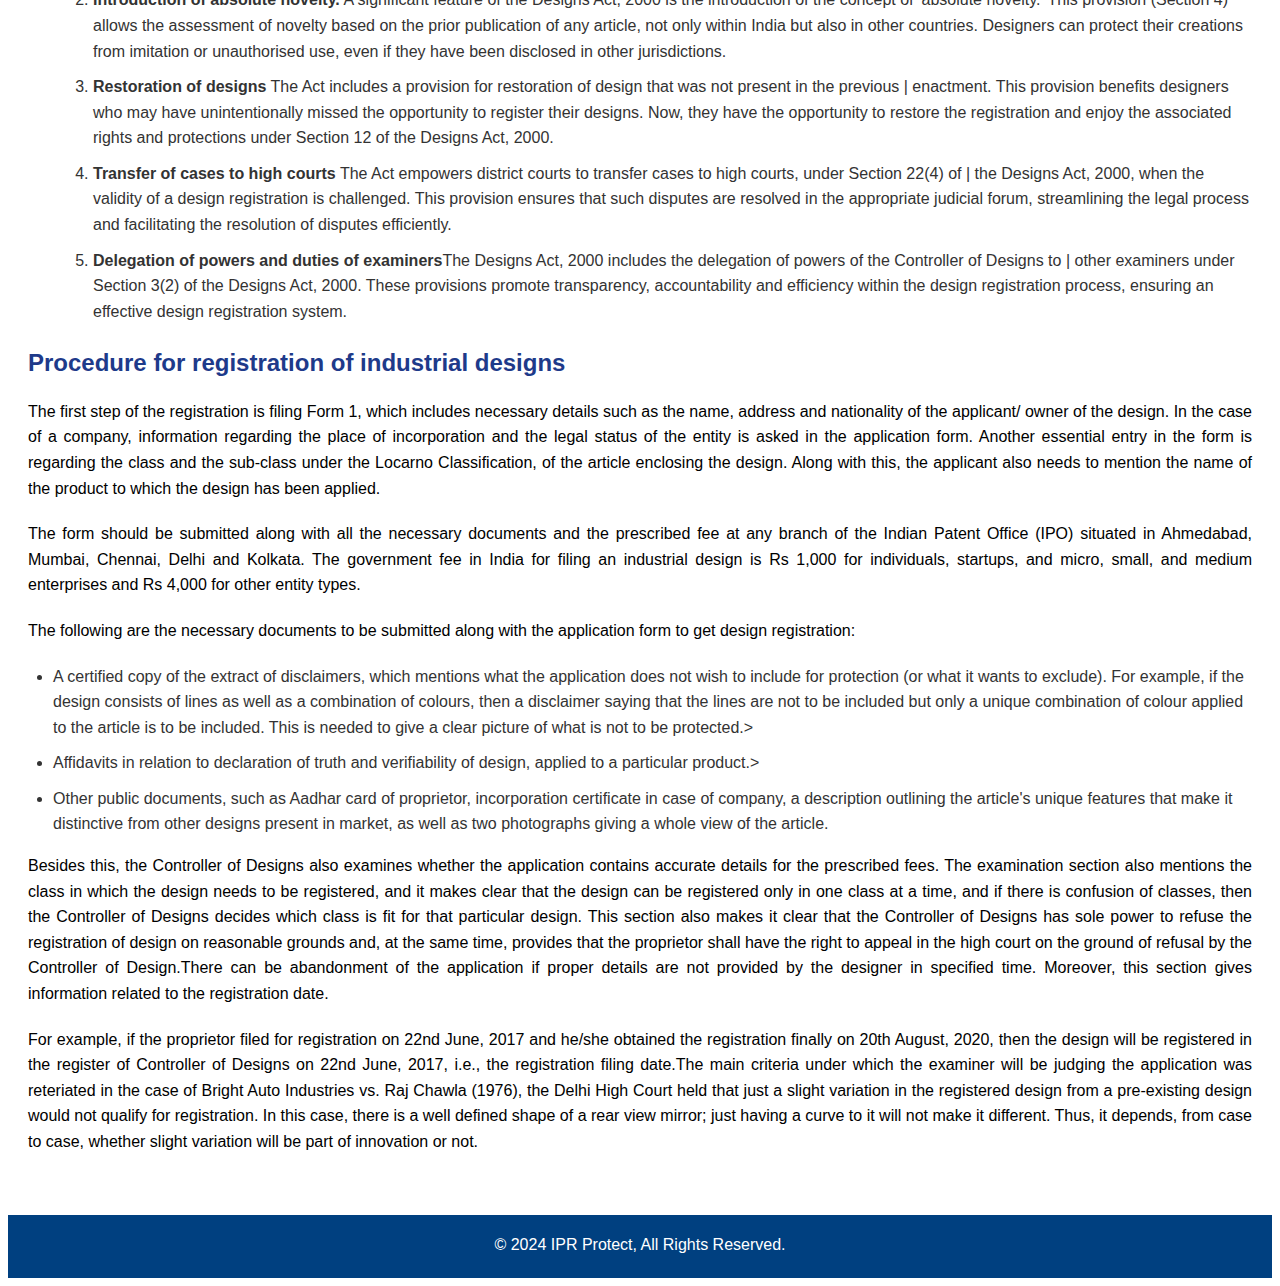
<file: design.html>
<!DOCTYPE html>
<html lang="en">
<head>
    <meta charset="UTF-8">
    <meta name="viewport" content="width=device-width, initial-scale=1.0">
    <title>Design</title>
    <link rel="stylesheet" href="styles.css">
</head>
<body>
    <header id="top-nav">
        <!-- Language Switcher Button above the Navbar -->
        <div class="language-switcher-container">
            <button id="language-switcher">తెలుగు</button>
        </div>
    </header>

        <!-- Navbar -->
    <header>
        <div class="navbar">
            <h1 id="title">Intellectual Property Rights Protect</h1>
            <nav>
                
                    <a class="active" href="index.html" id="home">Home</a>
                    <a href="#about">About</a>
                    <a href="#awareness" >IPR Awareness</a>
                    <a href="#services" >IPR Services</a>
                    <a href="#contact" >Contact Us</a>
                
            </nav>
        </div>
    </header>
    <main>
        <div class="container">
            <h1> Designs</h1>
                <p>Intellectual property rights are rights that are given to protect the creation of human
            minds. Whenever a new product is created, it is not only the use of the product that guides
            the consumer's decision, but also how that particular product looks. In other words, with
            advancements in science and technology, the market has a large variety of products that
            have the same function but different designs, to which buyers are more attracted. The |
            design of a product can be a unique composition of colours, shapes or patterns that are
            appealing to the eye. In simple words, ‘design’ is a human touch given to any product in
            the form of a composition of colours, shapes, patterns, etc., which adds aesthetic value and
            attraction to the product. Design involves some creativity and distinctiveness, and thus, if
            the shape of a product is due to some function that it needs to perform, then it will not fall
            under the subject of design. Moreover, it includes industrial designs which can be two- |
            dimensional or three-dimensional.</p>
            <p>One must be able to distinguish industrial design from other common forms of intellectual
            property rights. Industrial design is different from copyright, as copyright exists in artistic
            works but is not necessarily applied to an article. For example, a unique sketch by an artist
            acquires copyright, but it becomes a subject matter of design only when such design is
            applied to articles in an industry. Industrial design is different from a patent, as a patent is
            granted for a new product or process, whereas design is granted when it is applied in a
            creative way to an old or new product. Industrial designs are different from trademarks, as
            trademarks are generally symbols used to distinguish one product from other products in
            industry, whereas designs are those aesthetic features in one’s product which are appealing
            to one’s eyes.</p>
    
      <!-- Industrial Design Information Section -->
        <div class="section">
            <h2> Design Registration in India</h2>
            <p>The registration and protection of industrial designs in India are governed by the <span class="highlight">Designs Act, 2000</span> and the corresponding <span class="highlight">Designs Rules, 2001</span>, which came into force on 11th May 2001, repealing the earlier Act of 1911. The Design Rules were later amended by the <span class="highlight">Designs (Amendment) Rules 2008</span> and <span class="highlight">Designs (Amendment) Rules 2014</span>.The last amendment came into force on 30th December 2014, which introduced a new category of applicants: the <span class="highlight">small entity</span>, in addition to natural persons and other entities.Industrial designs protect the creation of new and original features, such as shape, configuration, surface patterns, ornamentations, and compositions of lines or colors applied to articles, which in their finished state, are judged solely by the eye.</p>
            <h3>ISO 9001:2008 Certification</h3>
            <p>The office of the <span class="highlight">CGPDTM</span> (Controller General of Patents, Designs, and Trademarks) has acquired ISO 9001:2008 certification for the design application registration process. The accreditation was awarded by <span class="highlight">BSI (British Standard Institution)</span> on 13/04/2015, and the certificate is valid until March 2018, subject to yearly Continuous Assessment Visit (CAV) audits.The scope of this certification is the <span class="highlight">protection and maintenance of industrial designs through registration</span> under the provisions of the Designs Act, 2000.</p>
        </div>
       <div class = "section">
            <h2>Laws relating to Industrial Designs in India</h2>
            <p> The need to protect industrial designs was first felt in the 19th century and at that time,
        the<strong>Act No. XV of 1859</strong>  was consolidated to provide protection relating to designs. It was
        then renamed as “The Patterns and Designs Protection Act”. The <strong>Patterns and Designs
        Protection Act, 1872</strong> was enacted to provide protection as well as to grant exclusive rights,
        such as making, using and selling designs associated with the product, for a short period of
        time. This Act augmented the Act of 1859, which the Governor General of India passed in
        order to protect industrial designs and grant privileges to inventors. This Act was replaced
        by the <strong>Inventions and Designs Act,</strong> 1888, which consolidated and amended the law relating
        to the protection of the designs of inventors in a separate part of the Act. After this, the Act
        of 1888 was replaced by the <strong>British Patent and Designs Act, 1907</strong> which forms the basis of
        the current patent law and new design law in India. Thereafter, a need for two separate
        laws was felt, as patents and designs were two different intellectual property rights
        associated with any product. Thus, two separate laws were enacted, namely, the Designs
        Act, <strong>1911 and The Patents Act, 1970.</strong> Most recently, <strong>the Designs Act, 2000</strong> replaced the
        Designs Act,1911, with the objective of protecting designs in India as well as bringing the
        Indian design law at par with international law, which was lacking in the 1911 Act. In all,
        the Designs Act, 2000 consists of about 11 chapters and 48 sections. The Controller-
        General of patents, designs and trademarks under Section 4(1) of the<strong>Trade and
        Merchandise Marks Act, 1958 (43 of 1958)</strong>is the Controller of Designs authority for
        registration of designs</p>
       </div>
       <div class = "section">
       <h2>Features of Design Act, 2000</h2>
       <p>The Designs Act, 2000 is an enactment to consolidate and amend the law relating to the
        protection of designs in India. Its main objective is to protect new or original designs from
        being copied, thereby protecting the proprietor from incurring losses. Following is the list of
        unique features introduced in the Designs Act, 2000:</p>
        <ul>
        <ol>
        <li><strong>Adoption of Locarno Classification</strong>
            Under the Designs Act 2000, India adopted the Locarno Classification system. Unlike the
            previous provisions that classified designs based on materials used, the Locarno
            Classification categorises designs solely based on their subject matter. This shift simplifies
            the design registration process and ensures a more efficient classification system.</li>
        <li><Strong>Introduction of absolute novelty.</Strong>
            A significant feature of the Designs Act, 2000 is the introduction of the concept of ‘absolute
            novelty.’ This provision (Section 4) allows the assessment of novelty based on the prior
            publication of any article, not only within India but also in other countries. Designers can
            protect their creations from imitation or unauthorised use, even if they have been disclosed
            in other jurisdictions.</li>
        <li><strong>Restoration of designs</strong>
            The Act includes a provision for restoration of design that was not present in the previous |
            enactment. This provision benefits designers who may have unintentionally missed the
            opportunity to register their designs. Now, they have the opportunity to restore the
            registration and enjoy the associated rights and protections under Section 12 of the
            Designs Act, 2000.</li>
        <li><strong>Transfer of cases to high courts</strong>
            The Act empowers district courts to transfer cases to high courts, under Section 22(4) of |
            the Designs Act, 2000, when the validity of a design registration is challenged. This
            provision ensures that such disputes are resolved in the appropriate judicial forum,
            streamlining the legal process and facilitating the resolution of disputes efficiently.</li>
        <li><strong>Delegation of powers and duties of examiners</strong>The Designs Act, 2000 includes the delegation of powers of the Controller of Designs to |
            other examiners under Section 3(2) of the Designs Act, 2000. These provisions promote
            transparency, accountability and efficiency within the design registration process, ensuring
            an effective design registration system.</li>
        </ol>
        </ul>
       </div>
       <div class="section">
        <h2>Procedure for registration of industrial designs</h2>
        <P>The first step of the registration is filing Form 1, which includes necessary details such as
            the name, address and nationality of the applicant/ owner of the design. In the case of a
            company, information regarding the place of incorporation and the legal status of the entity
            is asked in the application form. Another essential entry in the form is regarding the class
            and the sub-class under the Locarno Classification, of the article enclosing the design.
            Along with this, the applicant also needs to mention the name of the product to which the
            design has been applied.</P>
        <P>The form should be submitted along with all the necessary documents and the prescribed
            fee at any branch of the Indian Patent Office (IPO) situated in Ahmedabad, Mumbai,
            Chennai, Delhi and Kolkata. The government fee in India for filing an industrial design is Rs
            1,000 for individuals, startups, and micro, small, and medium enterprises and Rs 4,000 for
            other entity types.</P>
        <P>The following are the necessary documents to be submitted along with the application form
            to get design registration:</P>
        <ul>
        <li> A certified copy of the extract of disclaimers, which mentions what the application does
            not wish to include for protection (or what it wants to exclude).
            For example, if the design consists of lines as well as a combination of colours, then a
            disclaimer saying that the lines are not to be included but only a unique combination of
            colour applied to the article is to be included. This is needed to give a clear picture of what
            is not to be protected.></li>
        <li>Affidavits in relation to declaration of truth and verifiability of design, applied to a
            particular product.></li>
        <li>Other public documents, such as Aadhar card of proprietor, incorporation certificate in
            case of company, a description outlining the article's unique features that make it
            distinctive from other designs present in market, as well as two photographs giving a
            whole view of the article.</li>
        </ul>
        <p>Besides this, the Controller of Designs also examines whether the application contains
            accurate details for the prescribed fees. The examination section also mentions the class in
            which the design needs to be registered, and it makes clear that the design can be
            registered only in one class at a time, and if there is confusion of classes, then the
            Controller of Designs decides which class is fit for that particular design. This section also
            makes it clear that the Controller of Designs has sole power to refuse the registration of
            design on reasonable grounds and, at the same time, provides that the proprietor shall
            have the right to appeal in the high court on the ground of refusal by the Controller of
            Design.There can be abandonment of the application if proper details are not provided by the
            designer in specified time. Moreover, this section gives information related to the
            registration date.</p>
        <P>For example, if the proprietor filed for registration on 22nd June, 2017
            and he/she obtained the registration finally on 20th August, 2020, then the design will be
            registered in the register of Controller of Designs on 22nd June, 2017, i.e., the registration
            filing date.The main criteria under which the examiner will be judging the application was reteriated in
            the case of Bright Auto Industries vs. Raj Chawla (1976), the Delhi High Court held that
            just a slight variation in the registered design from a pre-existing design would not qualify
            for registration. In this case, there is a well defined shape of a rear view mirror; just having
            a curve to it will not make it different. Thus, it depends, from case to case, whether slight
            variation will be part of innovation or not.</p>
       </div>
    
    </main>
    <footer>
        <p>&copy; 2024 IPR Protect, All Rights Reserved.</p>
    </footer>
    

    
</body>
</html>
</file>
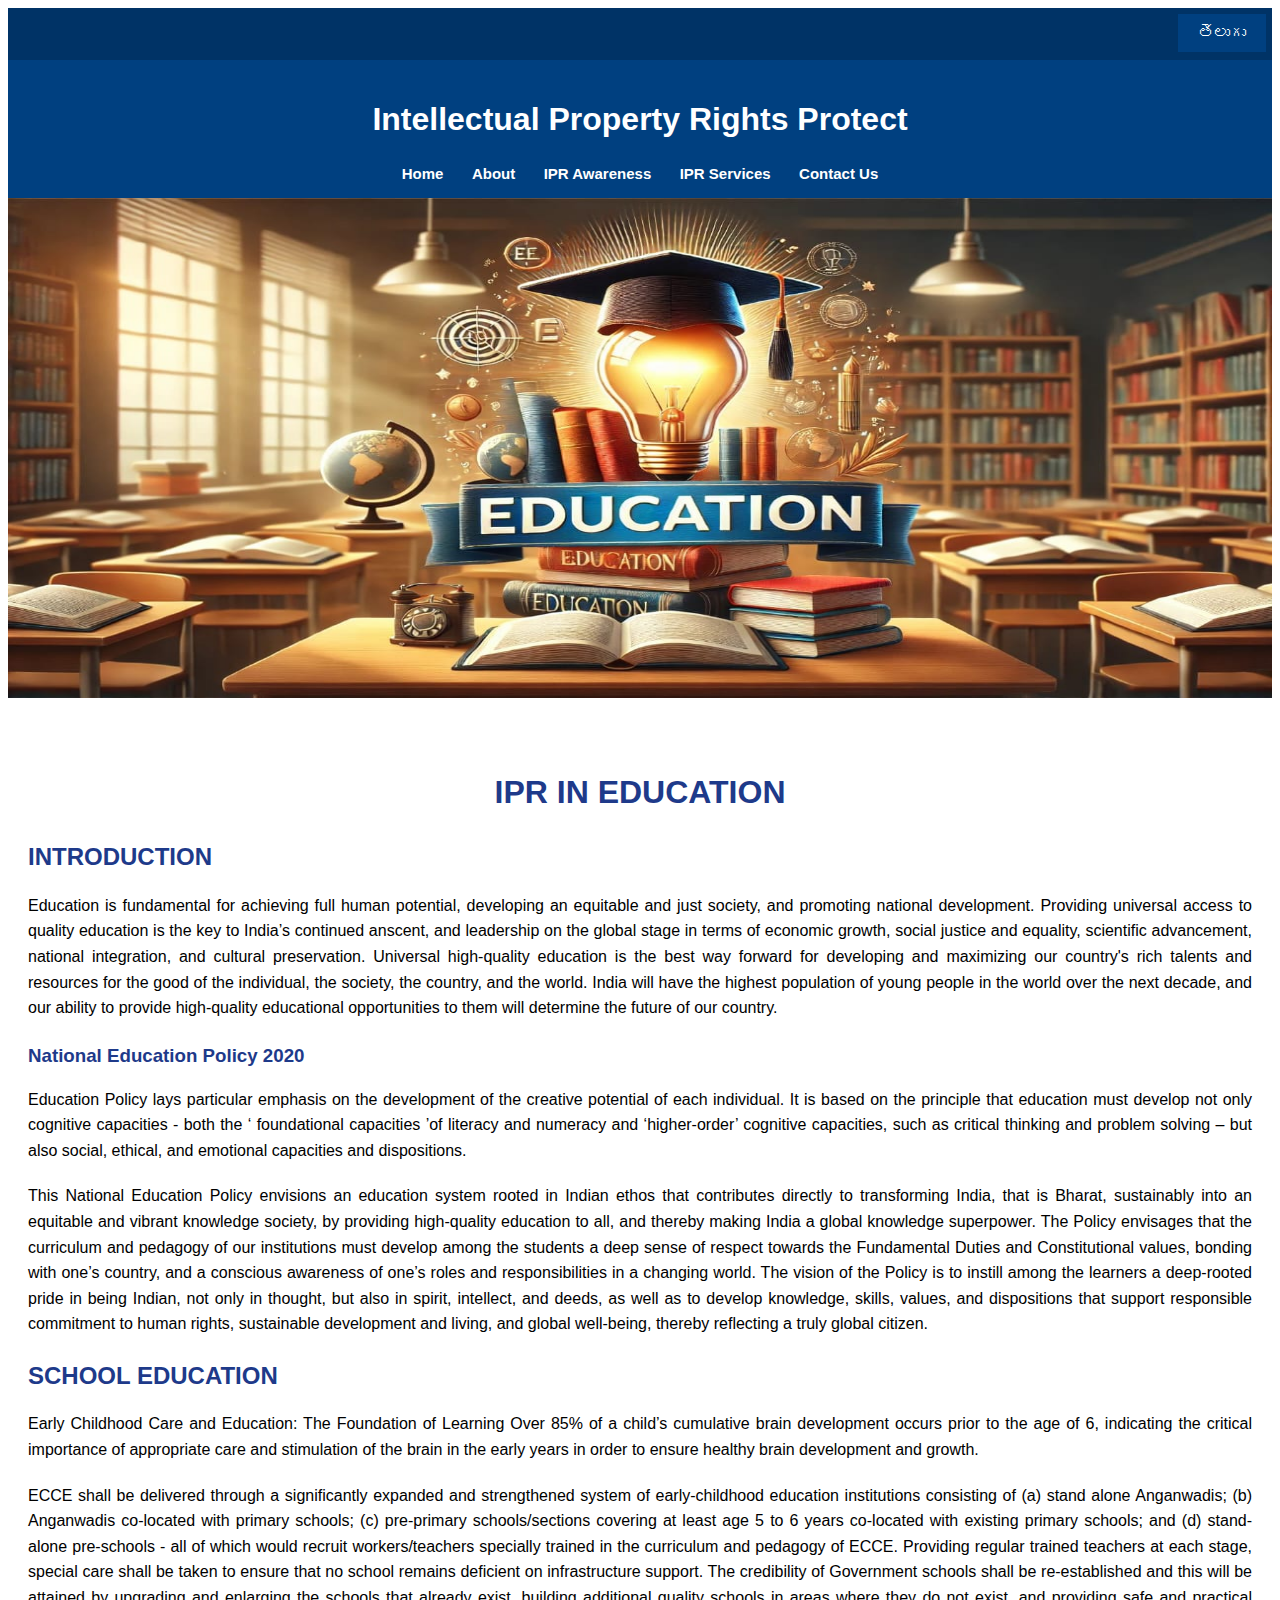
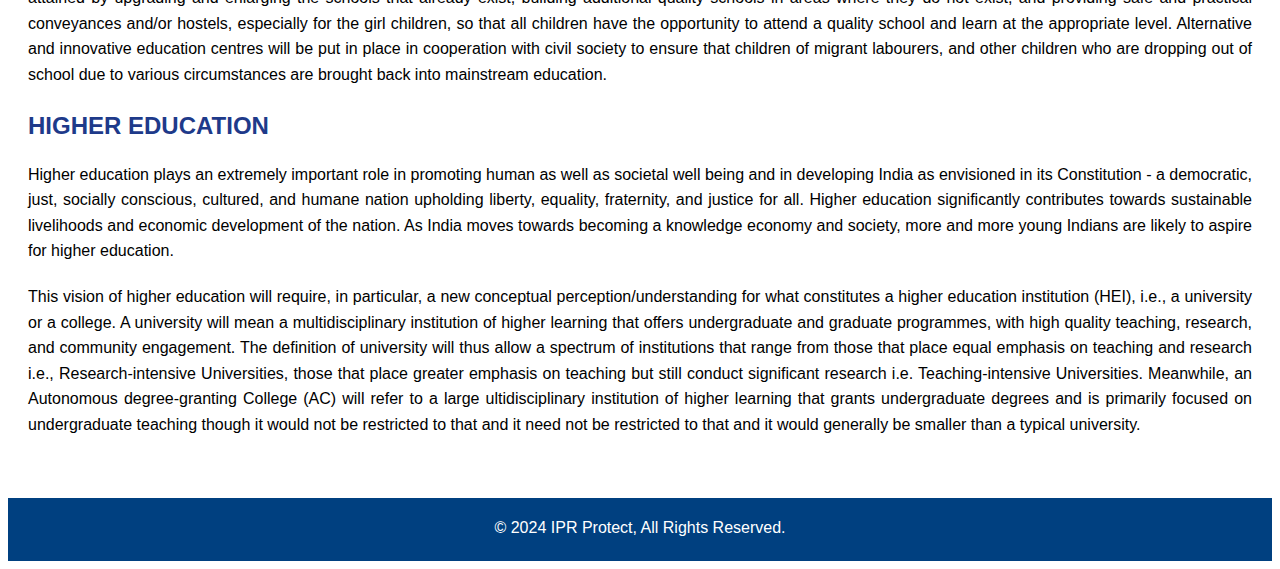
<file: education.html>
<!DOCTYPE html>
<html lang="en">
<head>
    <meta charset="UTF-8">
    <meta name="viewport" content="width=device-width, initial-scale=1.0">
    <title>Education</title>
    <link rel="stylesheet" href="styles.css">
</head>
<header id="top-nav">
    <!-- Language Switcher Button above the Navbar -->
    <div class="language-switcher-container">
        <button id="language-switcher">తెలుగు</button>
    </div>
</header>

    <!-- Navbar -->
<header>
    <div class="navbar">
        <h1 id="title">Intellectual Property Rights Protect</h1>
        <nav>
                
            <a class="active" href="index.html" id="home">Home</a>
            <a href="#about">About</a>
            <a href="#awareness" >IPR Awareness</a>
            <a href="#services" >IPR Services</a>
            <a href="#contact" >Contact Us</a>
        
    </nav>
    </div>
</header>
<div class="banner">
    <img src="./images/img2.jpeg" width="100%" height="500px" alt="" />
</div>
<body>
    <main>
    <center><h1>IPR IN EDUCATION</h1></center>
    <div>
        <h2 >INTRODUCTION</h2>
        <P>
        Education is fundamental for achieving full human potential, developing an equitable and just 
        society, and promoting national development. Providing universal access to quality education is the 
        key to India’s continued anscent, and leadership on the global stage in terms of economic growth, 
        social justice and equality, scientific advancement, national integration, and cultural preservation. 
        Universal high-quality education is the best way forward for developing and maximizing our 
        country's rich talents and resources for the good of the individual, the society, the country, and the 
        world. India will have the highest population of young people in the world over the next decade, and 
        our ability to provide high-quality educational opportunities to them will determine the future of our 
        country.</P>
    </div>
        <div >
            <h3>National Education Policy 2020</h3>
            <p>
                Education Policy lays particular emphasis on the development of the creative potential of each 
                individual. It is based on the principle that education must develop not only cognitive capacities - 
                both the  ‘ foundational capacities  ’of literacy and numeracy and ‘higher-order’ cognitive capacities, 
                such as critical thinking and problem solving – but also social, ethical, and emotional capacities and 
                dispositions.
            </p>
            <p >
                This National Education Policy envisions an education system rooted in Indian ethos that contributes 
                directly to transforming India, that is Bharat, sustainably into an equitable and vibrant knowledge 
                society, by providing high-quality education to all, and thereby making India a global knowledge 
                superpower. The Policy envisages that the curriculum and pedagogy of our institutions must 
                develop among the students a deep sense of respect towards the Fundamental Duties and 
                Constitutional values, bonding with one’s country, and a conscious awareness of one’s roles 
                and responsibilities in a changing world. The vision of the Policy is to instill among the 
                learners a deep-rooted pride in being Indian, not only in thought, but also in spirit, intellect, 
                and deeds, as well as to develop knowledge, skills, values, and dispositions that support 
                responsible commitment to human rights, sustainable development and living, and global 
                well-being, thereby reflecting a truly global citizen.
            </p>
        </div>
    <div >
        <h2>SCHOOL EDUCATION</h2>
        <P >
            Early Childhood Care and Education: The Foundation of Learning 
            Over 85% of a child’s cumulative brain development occurs prior to the age of 6, indicating the 
            critical importance of appropriate care and stimulation of the brain in the early years in order to 
            ensure healthy brain development and growth.
        </P>
        <p >
            ECCE shall be delivered through a significantly 
            expanded and strengthened system of early-childhood education institutions consisting of 
            (a) stand alone Anganwadis; (b) Anganwadis co-located with primary schools; 
            (c) pre-primary schools/sections covering at least age 5 to 6 years co-located with existing primary schools; and 
            (d) stand-alone pre-schools - all of which would recruit workers/teachers specially trained in the curriculum and pedagogy of ECCE.
            Providing regular trained teachers at each stage, special care shall be taken to ensure that no school remains deficient on infrastructure support. The 
            credibility of Government schools shall be re-established and this will be attained by upgrading and 
            enlarging the schools that already exist, building additional quality schools in areas where they do not 
            exist, and providing safe and practical conveyances and/or hostels, especially for the girl children, so 
            that all children have the opportunity to attend a quality school and learn at the appropriate level. 
            Alternative and innovative education centres will be put in place in cooperation with civil society to 
            ensure that children of migrant labourers, and other children who are dropping out of school due to 
            various circumstances are brought back into mainstream education.
        </p>
    </div>
    <div>
        <h2>HIGHER EDUCATION</h2>
        <P >
            Higher education plays an extremely important role in promoting human as well as societal well
            being and in developing India as envisioned in its Constitution - a democratic, just, socially
            conscious, cultured, and humane nation upholding liberty, equality, fraternity, and justice for all. 
            Higher education significantly contributes towards sustainable livelihoods and economic 
            development of the nation. As India moves towards becoming a knowledge economy and society, 
            more and more young Indians are likely to aspire for higher education.
        </P>
        <p>
            This vision of higher education will require, in particular, a new conceptual 
            perception/understanding for what constitutes a higher education institution (HEI), i.e., a university or 
            a college.  A university will mean a multidisciplinary institution of higher learning that offers 
            undergraduate and graduate programmes, with high quality teaching, research, and community 
            engagement. The definition of university will thus allow a spectrum of institutions that range from 
            those that place equal emphasis on teaching and research i.e., Research-intensive Universities, those 
            that place greater emphasis on teaching but still conduct significant research i.e.  Teaching-intensive 
            Universities. Meanwhile, an Autonomous degree-granting College (AC) will refer to a large 
            ultidisciplinary institution of higher learning that grants undergraduate degrees and is  primarily 
            focused on undergraduate teaching though it would not be restricted to that  and it need not be 
            restricted to that and it would generally be smaller than a typical university.
        </p>
    </div>
</main>
    <footer>
        <p>&copy; 2024 IPR Protect, All Rights Reserved.</p>
    </footer>
</body>
</html>
</file>
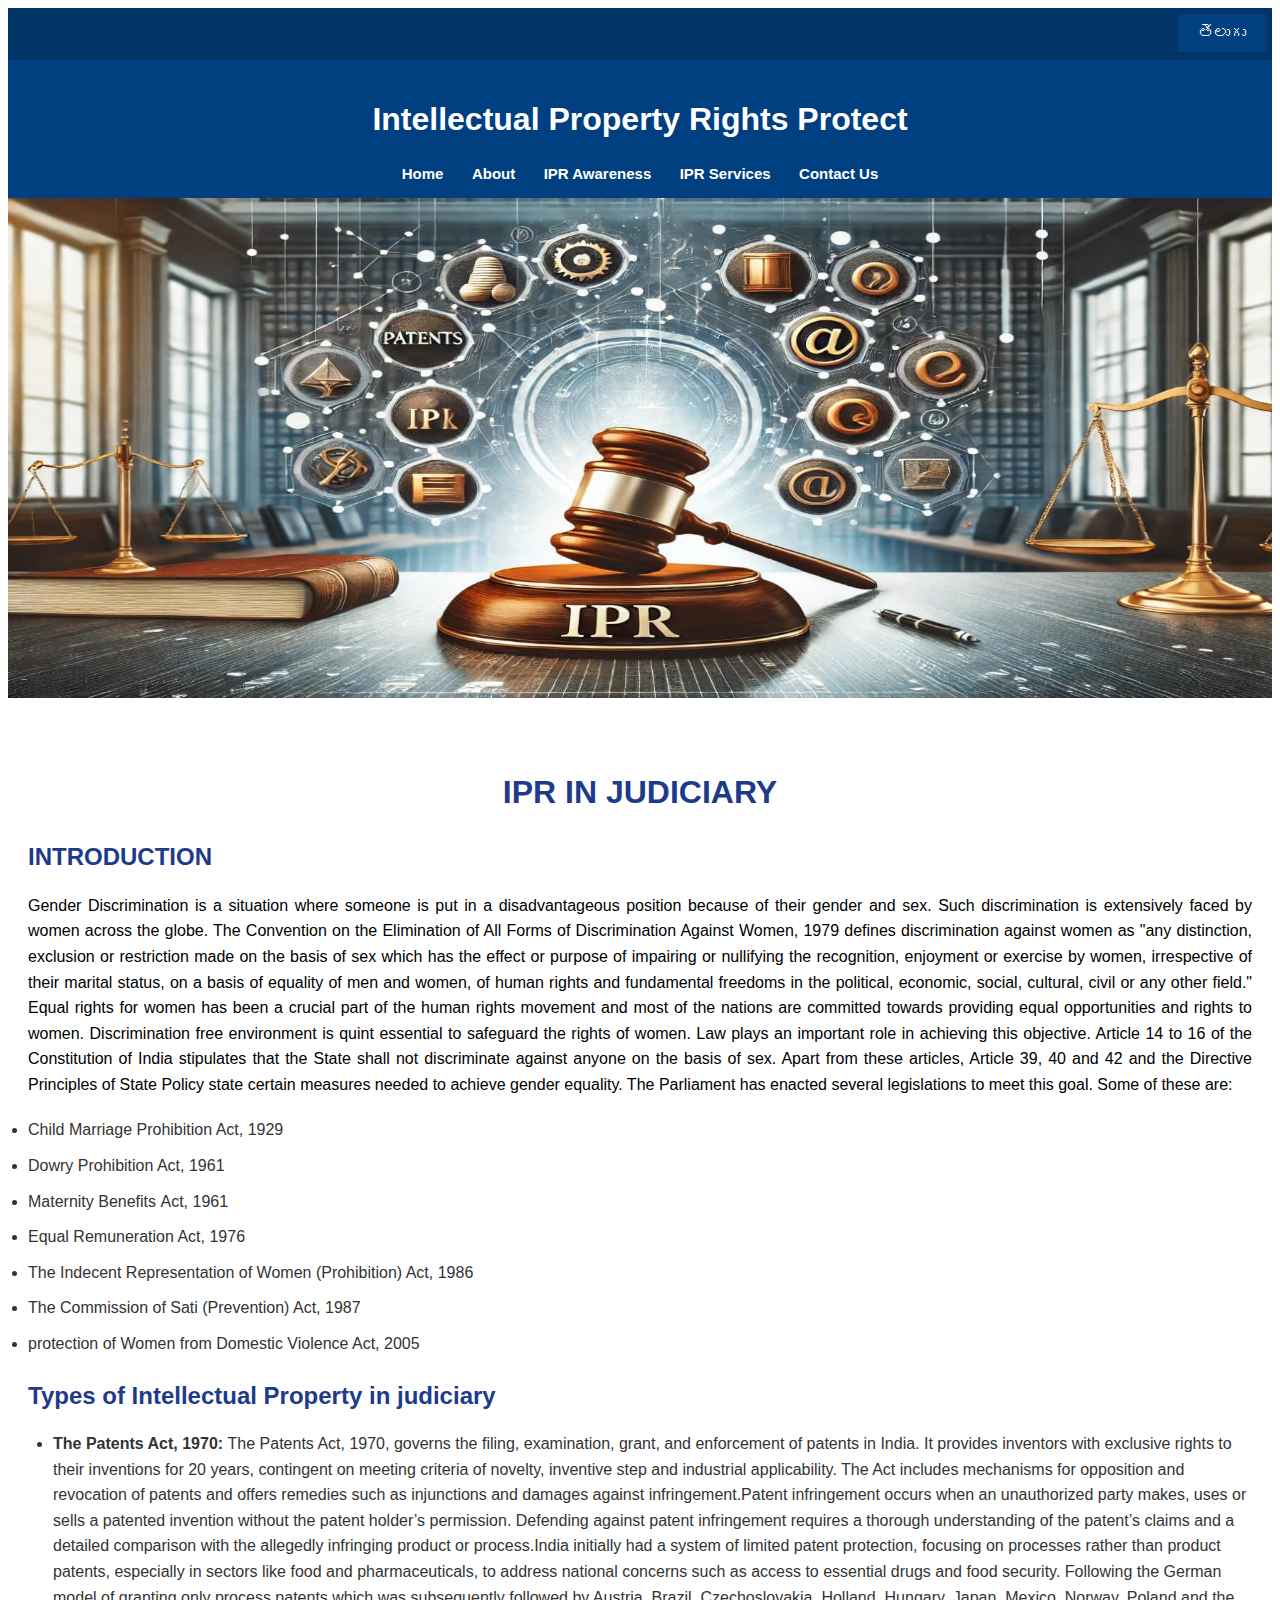
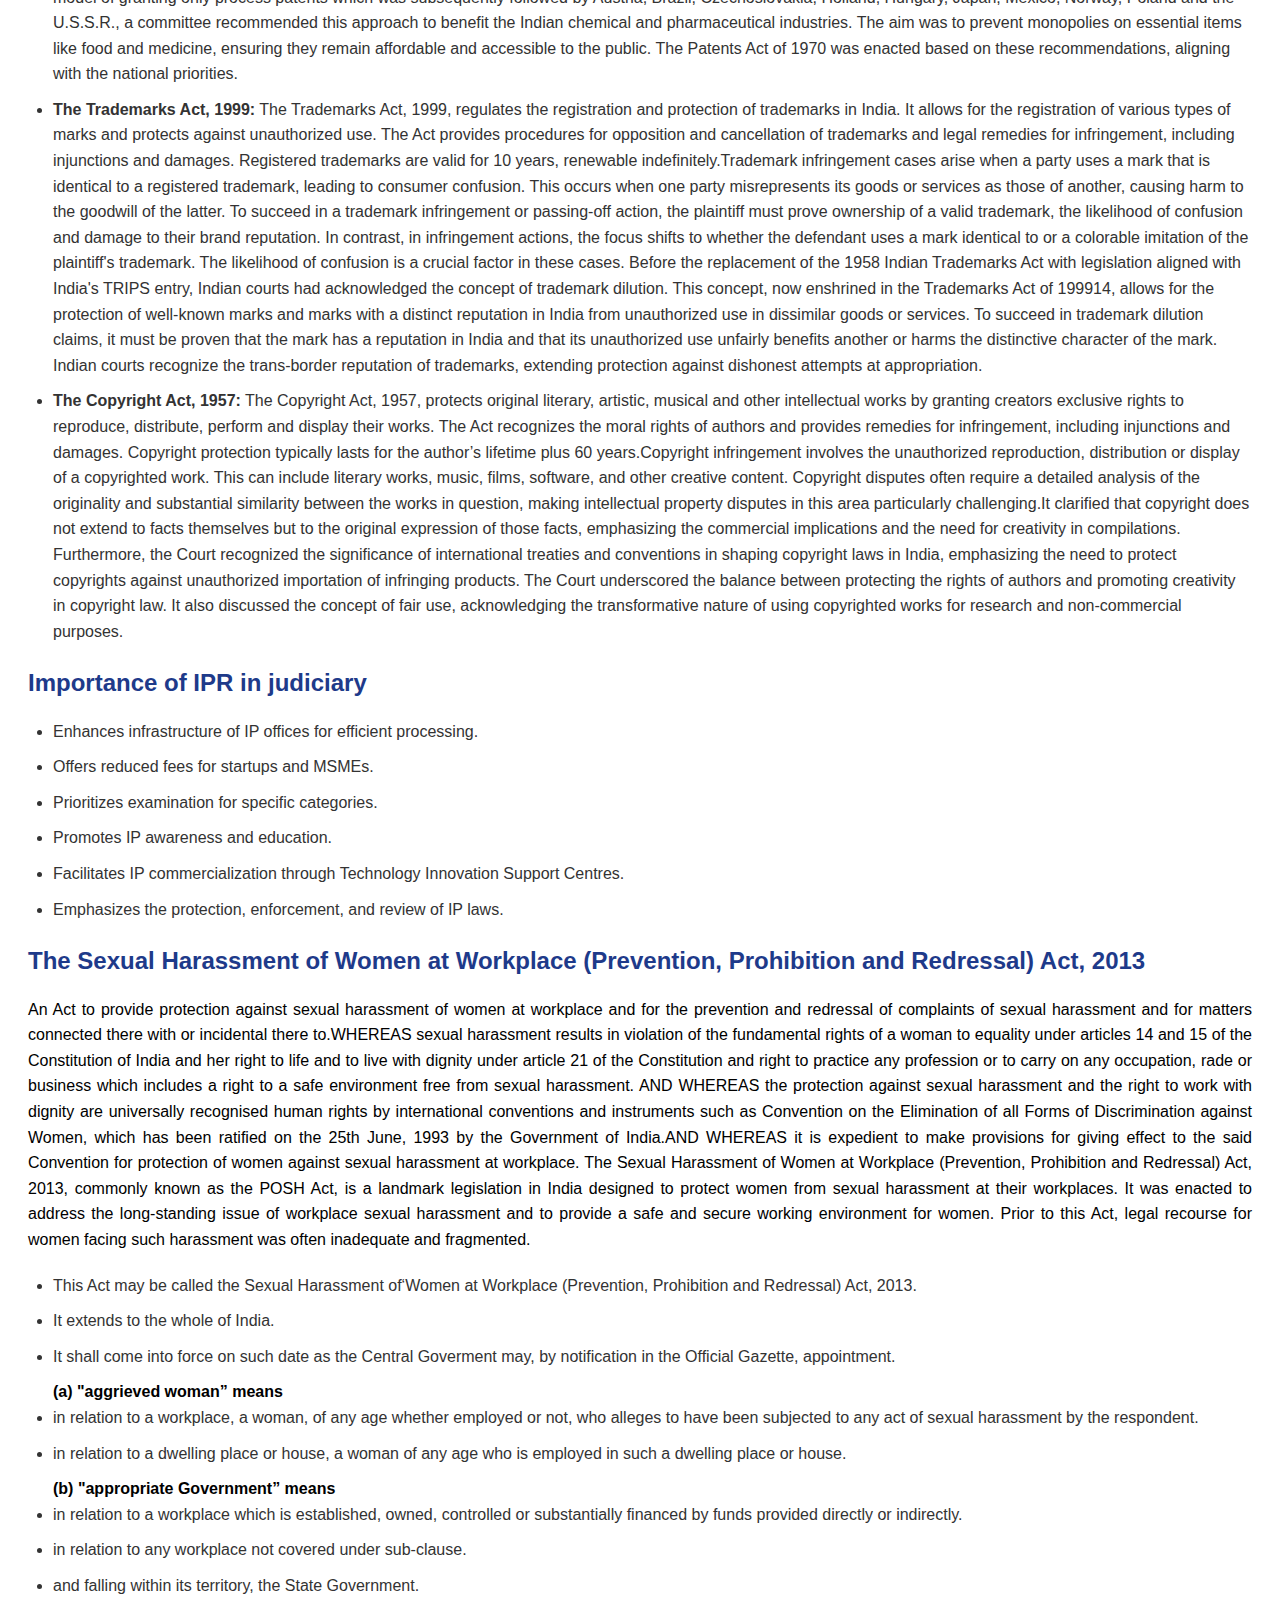
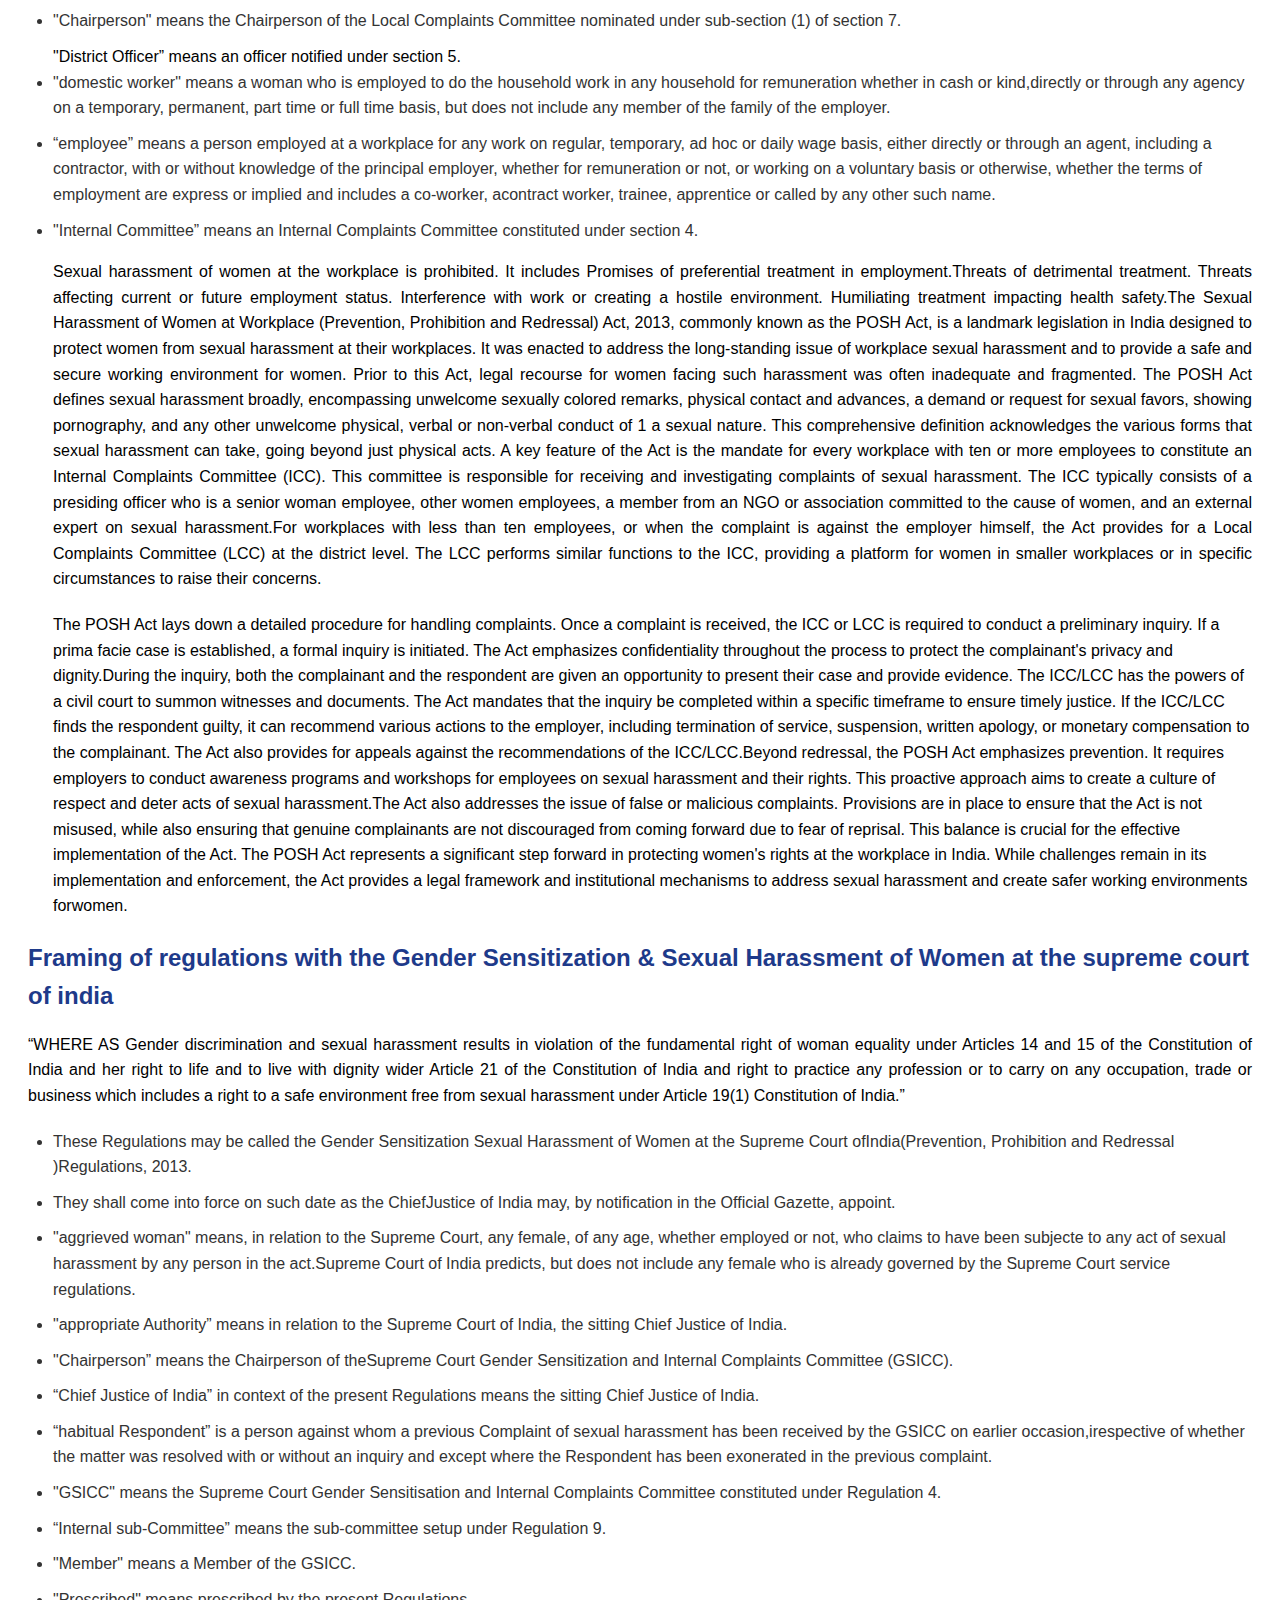
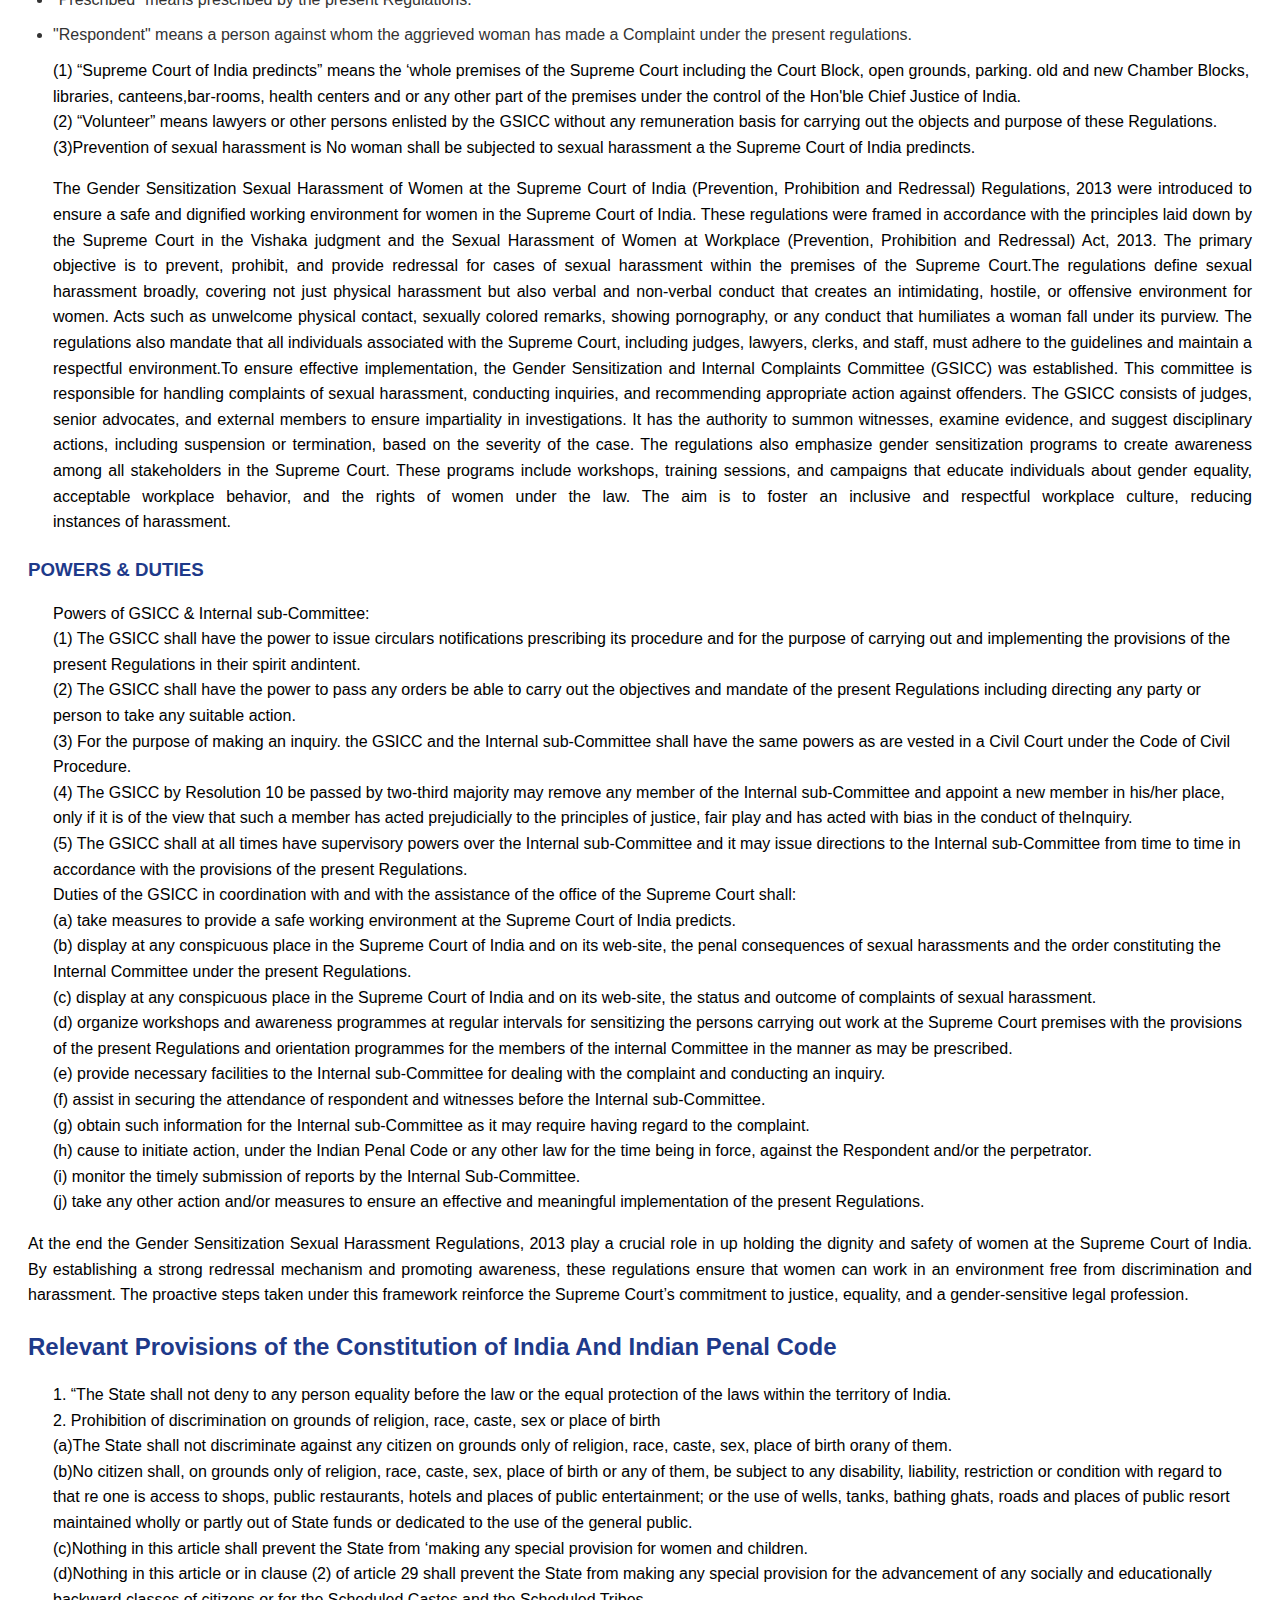
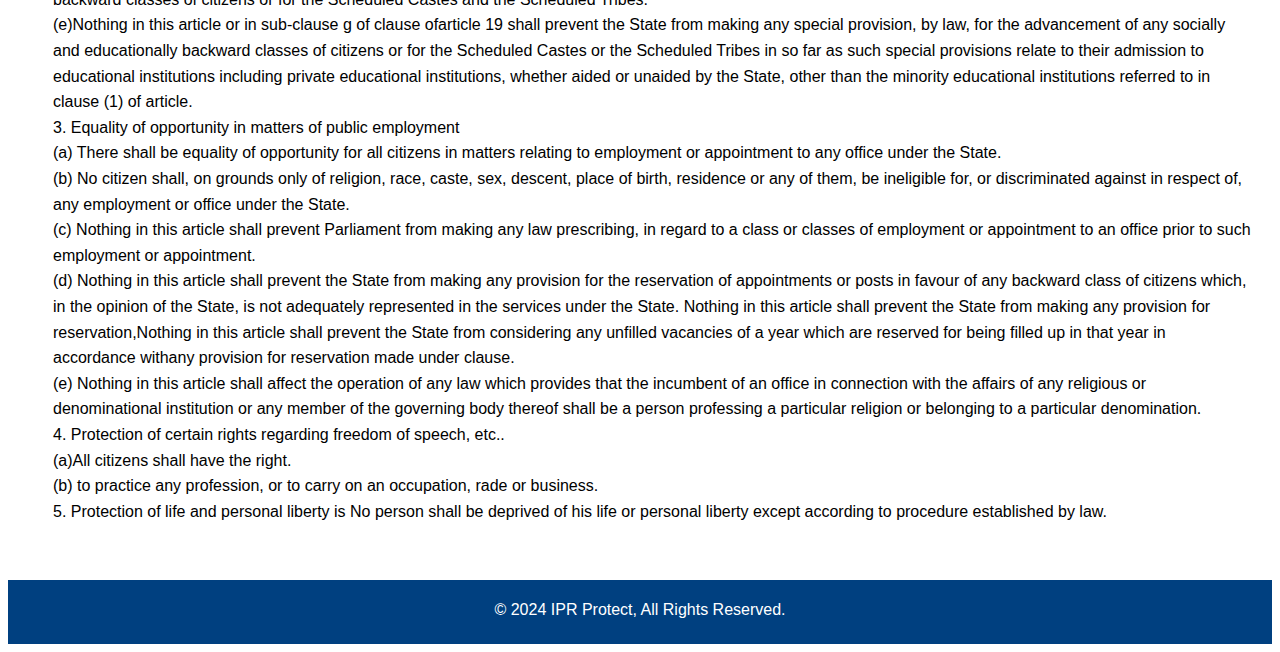
<file: judiciary.html>
<!DOCTYPE html>
<html lang="en">
<head>
    <meta charset="UTF-8">
    <meta name="viewport" content="width=device-width, initial-scale=1.0">
    <title>Judiciary</title>
    <link rel="stylesheet" href="styles.css">
</head>
<header id="top-nav">
    <!-- Language Switcher Button above the Navbar -->
    <div class="language-switcher-container">
        <button id="language-switcher">తెలుగు</button>
    </div>
</header>

    <!-- Navbar -->
<header>
    <div class="navbar">
        <h1 id="title">Intellectual Property Rights Protect</h1>
        <nav>
                
            <a class="active" href="index.html" id="home">Home</a>
            <a href="#about">About</a>
            <a href="#awareness" >IPR Awareness</a>
            <a href="#services" >IPR Services</a>
            <a href="#contact" >Contact Us</a>
        
    </nav>
    </div>
</header>
<div class="banner">
    <img src="./images/img3.jpeg" width="100%" height="500px" alt="" />
</div>
<body>
    <main>
    <center><h1>IPR IN JUDICIARY</h1></center>
    <section>
        <h2>INTRODUCTION</h2>
        <p>Gender Discrimination is a situation where someone is put in a disadvantageous position because of their gender and sex. Such discrimination is extensively faced by women across the globe. The Convention on the Elimination of All Forms of Discrimination Against Women, 1979 defines discrimination against women as "any distinction, exclusion or restriction made on the basis of sex which has the effect or purpose of impairing or nullifying the recognition, enjoyment or exercise by women, irrespective of their marital status, on a basis of equality of men and women, of human rights and fundamental freedoms in the political, economic, social, cultural, civil or any other field." Equal rights for women has been a crucial part of the human rights movement and most of the nations are committed towards providing equal opportunities and rights to women. Discrimination free environment is quint essential to safeguard the rights of women. Law plays an important role in achieving&nbsp;this&nbsp;objective. Article 14 to 16 of the Constitution of India stipulates that the State shall not discriminate against anyone on the basis of sex. Apart from these articles, Article 39, 40 and 42 and the Directive Principles of State Policy state certain measures needed to achieve gender equality. The Parliament has enacted several legislations to meet this goal. Some of these are:
            </p><li>Child Marriage Prohibition Act, 1929</li>
            <li>Dowry Prohibition Act, 1961</li>
            <li>Maternity Benefits&nbsp;Act,&nbsp;1961</li>
            <li> Equal Remuneration Act, 1976</li>
            <li>The Indecent Representation of Women (Prohibition) Act, 1986</li>
            <li>The Commission of Sati (Prevention) Act, 1987</li>
            <li>protection of Women from Domestic Violence Act, 2005</li>
        </section>
    
            <section>
            <h2>Types of Intellectual Property in judiciary</h2>
            <ul>
            <li><strong>The Patents Act, 1970: </strong>The Patents Act, 1970, governs the filing, examination, grant, and enforcement of patents in India. It provides inventors with exclusive rights to their inventions for 20 years, contingent on meeting criteria of novelty, inventive step and industrial applicability. The Act includes mechanisms for opposition and revocation of patents and offers remedies such as injunctions and damages against infringement​.Patent infringement occurs when an unauthorized party makes, uses or sells a patented invention without the patent holder’s permission. Defending against patent infringement requires a thorough understanding of the patent’s claims and a detailed comparison with the allegedly infringing product or process.India initially had a system of limited patent protection, focusing on processes rather than product patents, 
                especially in sectors like food and pharmaceuticals, to address national concerns such as access to essential 
                drugs and food security. Following the German model of granting only process patents which was subsequently 
                followed by Austria, Brazil, Czechoslovakia, Holland, Hungary, Japan, Mexico, Norway, Poland and the 
                U.S.S.R., a committee recommended this approach to benefit the Indian chemical and pharmaceutical 
                industries. The aim was to prevent monopolies on essential items like food and medicine, ensuring they remain 
                affordable and accessible to the public. The Patents Act of 1970 was enacted based on these recommendations, 
                aligning with the national priorities.
            <li><strong>The Trademarks Act, 1999:</strong> The Trademarks Act, 1999, regulates the registration and protection of trademarks in India. It allows for the registration of various types of marks and protects against unauthorized use. The Act provides procedures for opposition and cancellation of trademarks and legal remedies for infringement, including injunctions and damages. Registered trademarks are valid for 10 years, renewable indefinitely​.Trademark infringement cases arise when a party uses a mark that is identical to a registered trademark, leading to consumer confusion. This occurs when one party misrepresents its goods or services as those of another, causing harm to the goodwill of the latter. To succeed in a trademark infringement or passing-off action, the plaintiff must prove ownership of a valid trademark, the likelihood of confusion and damage to their brand reputation. In contrast, in infringement actions, the focus shifts to whether the defendant uses a mark identical to or a 
                colorable imitation of the plaintiff's trademark. The likelihood of confusion is a crucial factor in these cases. 
                Before the replacement of the 1958 Indian Trademarks Act with legislation aligned with India's TRIPS entry, 
                Indian courts had acknowledged the concept of trademark dilution. This concept, now enshrined in the 
                Trademarks Act of 199914, allows for the protection of well-known marks and marks with a distinct reputation 
                in India from unauthorized use in dissimilar goods or services. To succeed in trademark dilution claims, it must 
                be proven that the mark has a reputation in India and that its unauthorized use unfairly benefits another or harms 
                the distinctive character of the mark. Indian courts recognize the trans-border reputation of trademarks, 
                extending protection against dishonest attempts at appropriation.
            <li><strong>The Copyright Act, 1957:</strong> The Copyright Act, 1957, protects original literary, artistic, musical and other intellectual works by granting creators exclusive rights to reproduce, distribute, perform and display their works. The Act recognizes the moral rights of authors and provides remedies for infringement, including injunctions and damages. Copyright protection typically lasts for the author’s lifetime plus 60 years.Copyright infringement involves the unauthorized reproduction, distribution or display of a copyrighted work. This can include literary works, music, films, software, and other creative content. Copyright disputes often require a detailed analysis of the originality and substantial similarity between the works in question, making intellectual property disputes in this area particularly challenging.It clarified that copyright does not extend to facts themselves but to the original expression of those facts, 
                emphasizing the commercial implications and the need for creativity in compilations. 
                Furthermore, the Court recognized the significance of international treaties and conventions in shaping 
                copyright laws in India, emphasizing the need to protect copyrights against unauthorized importation of 
                infringing products. The Court underscored the balance between protecting the rights of authors and promoting 
                creativity in copyright law. It also discussed the concept of fair use, acknowledging the transformative nature 
                of using copyrighted works for research and non-commercial purposes. 
            </ul>
            </section>
    
                <section>
                    
                    <h2>Importance of IPR in judiciary</h2>
                    <ul>
                    <li>Enhances infrastructure of IP offices for efficient processing.
                    <li>Offers reduced fees for startups and MSMEs.
                    <li> Prioritizes examination for specific categories.
                    <li>Promotes IP awareness and education.
                    <li>Facilitates IP commercialization through Technology Innovation Support Centres.
                    <li>Emphasizes the protection, enforcement, and review of IP laws.
                    </ul>
                </section>
    
                </p><h2>The Sexual Harassment of Women at Workplace (Prevention, Prohibition and Redressal) Act, 2013</h2>
                <p>
                    An Act to provide protection against sexual harassment of women at workplace and for the prevention and redressal of complaints of sexual harassment and for matters connected there with or incidental there to.WHEREAS sexual harassment results in violation of the
                    fundamental rights of a woman to equality under articles 14
                    and 15 of the Constitution of India and her right to life and to
                    live with dignity under article 21 of the Constitution and right
                    to practice any profession or to carry on any occupation, rade
                    or business which includes a right to a safe environment free
                    from sexual harassment. AND WHEREAS the protection against sexual harassment
                    and the right to work with dignity are universally recognised
                    human rights by international conventions and instruments
                    such as Convention on the Elimination of all Forms of
                    Discrimination against Women, which has been ratified on
                    the 25th June, 1993 by the Government of India.AND WHEREAS it is expedient to make provisions for
                    giving effect to the said Convention for protection of women
                    against sexual harassment at workplace.
                    The Sexual Harassment of Women at Workplace (Prevention, Prohibition and Redressal) Act, 2013, commonly known as the POSH Act, is a landmark legislation in India designed to protect women from sexual harassment at their workplaces.  It was enacted to address the long-standing issue of workplace sexual harassment and to provide a safe and secure working environment for women.  Prior to this Act, legal recourse for women facing such harassment was often inadequate and fragmented.
    <section>
        <ul>
         </p><li>This Act may be called the Sexual Harassment of‘Women at Workplace (Prevention, Prohibition and Redressal) Act, 2013.</li>
         <li> It extends to the whole of India.</li>
         <li> It shall come into force on such date as the Central Goverment may, by notification in the Official  Gazette, appointment.</li>
    
    
        <strong>(a) "aggrieved woman” means</strong>
        <li> in relation to a workplace, a woman, of any age whether employed or not, who alleges to have been subjected to any act of sexual harassment by the respondent.</li>
        <li>in relation to a dwelling place or house, a woman of any age who is employed in such a dwelling place or house.</li>
    
       <strong>(b) "appropriate Government” means</strong>
        <li>in relation to a workplace which is established, owned, controlled or substantially financed by funds provided directly&nbsp;or indirectly.</li>
        <li>in relation to any workplace not covered under sub-clause.</li>
        <li>and falling within its territory, the State Government.</li>
        <li>"Chairperson" means the Chairperson of the Local Complaints Committee nominated under sub-section (1) of section 7.
        </li>"District Officer” means an officer notified under section 5.</li>
        <li>"domestic worker" means a woman who is employed to do the household work in any household for remuneration whether in cash or kind,directly or through any agency on a temporary, permanent, part time or full time basis, but does not include any member of the family of the employer.</li>
        <li>“employee” means a person employed at a workplace for any work on regular, temporary, ad hoc or daily wage basis, either directly or through an agent, including a contractor, with or without knowledge of the principal employer, whether for remuneration or not, or working on a voluntary basis or otherwise, whether the terms of employment are  express or implied and includes a co-worker, acontract worker,  trainee, apprentice or called by any other such name.</li>
        <li>"Internal Committee” means an Internal Complaints Committee constituted under&nbsp;section&nbsp;4.</li>
        <p>
            Sexual harassment of women at the workplace is prohibited. It includes 
                        Promises of preferential treatment in employment.Threats of detrimental treatment. Threats affecting current or future employment status.  Interference with work or creating a hostile environment. Humiliating treatment impacting health safety.The Sexual Harassment of Women at Workplace (Prevention, Prohibition and Redressal) Act, 2013, commonly known as the POSH Act, is a landmark legislation in India designed to protect women from sexual harassment at their workplaces.  It was enacted to address the long-standing issue of workplace sexual harassment and to provide a safe and secure working environment for women.  Prior to this Act, legal recourse for women facing such harassment was often inadequate and fragmented. The POSH Act defines sexual harassment broadly, encompassing unwelcome sexually colored remarks, physical contact and advances, a demand or request for sexual favors, showing pornography, and any other unwelcome physical, verbal or non-verbal conduct of 1  a sexual nature.  This comprehensive definition acknowledges the various forms that sexual harassment can take, going beyond just physical acts. A key feature of the Act is the mandate for every workplace with ten or more employees to constitute an Internal Complaints Committee (ICC).  This committee is responsible for receiving and investigating complaints of sexual harassment.  The ICC typically consists of a presiding officer who is a senior woman employee, other women employees, a member from an NGO or association committed to the cause of women, and an external expert on sexual harassment.For workplaces with less than ten employees, or when the complaint is against the employer himself, the Act provides for a Local Complaints Committee (LCC) at the district level.  The LCC performs similar functions to the ICC, providing a platform for women in smaller workplaces or in specific circumstances to raise their concerns.  </p>
                   The POSH Act lays down a detailed procedure for handling complaints.  Once a complaint is received, the ICC or LCC is required to conduct a preliminary inquiry.  If a prima facie case is established, a formal inquiry is initiated.  The Act emphasizes confidentiality throughout the process to protect the complainant's privacy and dignity.During the inquiry, both the complainant and the respondent are given an opportunity to present their case and provide evidence.  The ICC/LCC has the powers of a civil court to summon witnesses and documents.  The Act mandates that the inquiry be completed within a specific timeframe to ensure timely justice. If the ICC/LCC finds the respondent guilty, it can recommend various actions to the employer, including termination of service, suspension, written apology, or monetary compensation to the complainant.  The Act also provides for appeals against the recommendations of the ICC/LCC.Beyond redressal, the POSH Act emphasizes prevention.  It requires employers to conduct awareness programs and workshops for employees on sexual harassment and their rights.  This proactive approach aims to create a culture of respect and deter acts of sexual harassment.The Act also addresses the issue of false or malicious complaints.  Provisions are in place to ensure that the Act is not misused, while also ensuring that genuine complainants are not discouraged from coming forward due to fear of reprisal.  This balance is crucial for the effective implementation of the Act.
                            The POSH Act represents a significant step forward in protecting women's rights at the workplace in India.  While challenges remain in its implementation and enforcement, the Act provides a legal framework and institutional mechanisms to address sexual harassment and create safer working environments forwomen. 
        </ul>
    </section>
    
            <h2> Framing of regulations with the Gender Sensitization &amp; Sexual Harassment  of Women at the supreme court of india </h2>
            <p>
                 “WHERE AS Gender discrimination and sexual harassment results in violation of the fundamental right of woman equality under Articles 14 and 15 of the Constitution of India and her right to life and to live with dignity wider Article 21 of the Constitution of India and right to practice any profession or to carry on any occupation, trade or business which includes a right to a safe environment free from sexual harassment under Article 19(1) Constitution of India.”
    </p>
    <section>
        <ul>
    
    <li>These Regulations may be called the Gender Sensitization  Sexual Harassment of Women at the Supreme Court ofIndia(Prevention, Prohibition and Redressal )Regulations, 2013.</li>
    <li>They shall come into force on such date as the ChiefJustice of India may, by notification in the Official Gazette, appoint.</li>
    <li>"aggrieved woman" means, in relation to the Supreme Court, any female, of any age, whether employed or not, who claims to have been subjecte to any act of sexual harassment by any person in the act.Supreme Court of India predicts, but does not include any female who is already governed by the Supreme Court service regulations.</li>
    <li>"appropriate Authority” means in relation to the Supreme Court of India, the sitting Chief Justice of India.</li>
    <li>"Chairperson” means the Chairperson of theSupreme Court Gender Sensitization and Internal Complaints Committee (GSICC).</li>
    <li>“Chief Justice of India” in context of the present Regulations means the sitting Chief Justice of India.</li>
    <li>“habitual Respondent” is a person against whom a previous Complaint of sexual harassment has been received by the GSICC on earlier occasion,irespective of whether the matter was resolved with or without an inquiry and except where the Respondent has been exonerated in the previous complaint.</li>
    <li>"GSICC" means the Supreme Court Gender Sensitisation and Internal Complaints Committee constituted under Regulation 4.</li>
    <li>“Internal sub-Committee” means the sub-committee setup under Regulation 9.</li>
    <li>"Member" means a Member of the GSICC.</li>
    <li> "Prescribed" means prescribed by the present Regulations.</li>
    <li>"Respondent" means a person against whom the aggrieved woman has made a Complaint under the present&nbsp;regulations.</li>
    
    
       <div>(1) “Supreme Court of India predincts” means the ‘whole premises of the Supreme Court including the Court Block, open grounds, parking. old and new Chamber Blocks, libraries, canteens,bar-rooms, health centers and or any other part of the premises under the control of the Hon'ble Chief Justice of India.</div>
       <div>(2) “Volunteer” means lawyers or other persons enlisted by the GSICC without any remuneration basis for carrying out the objects and purpose of these Regulations.</div>
       (3)Prevention of sexual harassment is  No woman shall be subjected to sexual harassment a the Supreme Court of India&nbsp;predincts.
        <p>The Gender Sensitization  Sexual Harassment of Women at the Supreme Court of India (Prevention, Prohibition and Redressal) Regulations, 2013 were introduced to ensure a safe and dignified working environment for women in the Supreme Court of India. These regulations were framed in accordance with the principles laid down by the Supreme Court in the Vishaka judgment and the Sexual Harassment of Women at Workplace (Prevention, Prohibition and Redressal) Act, 2013. The primary objective is to prevent, prohibit, and provide redressal for cases of sexual harassment within the premises of the Supreme Court.The regulations define sexual harassment broadly, covering not just physical harassment but also verbal and non-verbal conduct that creates an intimidating, hostile, or offensive environment for women. Acts such as unwelcome physical contact, sexually colored remarks, showing pornography, or any conduct that humiliates a woman fall under its purview. The regulations also mandate that all individuals associated with the Supreme Court, including judges, lawyers, clerks, and staff, must adhere to the guidelines and maintain a respectful environment.To ensure effective implementation, the Gender Sensitization and Internal Complaints Committee (GSICC) was established. This committee is responsible for handling complaints of sexual harassment, conducting inquiries, and recommending appropriate action against offenders. The GSICC consists of judges, senior advocates, and external members to ensure impartiality in investigations. It has the authority to summon witnesses, examine evidence, and suggest disciplinary actions, including suspension or termination, based on the severity of the case.  The regulations also emphasize gender sensitization programs to create awareness among all stakeholders in the Supreme Court. These programs include workshops, training sessions, and campaigns that educate individuals about gender equality, acceptable workplace behavior, and the rights of women under the law. The aim is to foster an inclusive and respectful workplace culture, reducing instances&nbsp;of&nbsp;harassment.</p>
    
        </ul>
    </section>
       <h3>POWERS & DUTIES</h3>
       <section>
        <ul>
      Powers of GSICC & Internal sub-Committee:
    
      <div>(1) The GSICC shall have the power to issue circulars notifications prescribing its procedure and for the purpose of carrying out and implementing the provisions of the present Regulations in their spirit andintent.</div>
        <div>(2) The GSICC shall have the power to pass any orders be able to carry out the objectives and mandate of the present Regulations including directing any party or  person to take any suitable action.</div>
             (3) For the purpose of making an inquiry. the GSICC and the Internal sub-Committee shall have the same powers as are vested in a Civil Court under the Code of Civil Procedure.
        <div>(4) The GSICC by Resolution 10 be passed by two-third majority may remove any member of the Internal sub-Committee and appoint a new member in his/her place, only if it is of the view that such a member has  acted prejudicially to the principles of justice,  fair play and has acted with bias in the conduct of theInquiry.</div>
        <div>(5) The GSICC shall at all times have supervisory powers over the Internal sub-Committee  and it may issue  directions to the Internal sub-Committee from time to time in accordance with the provisions of the present Regulations.</div>
    
           Duties of the GSICC in coordination with and with the assistance of the office of the Supreme Court shall:
        <div>(a) take measures to provide a safe working environment at the Supreme Court of India predicts.
        <div>(b) display at any conspicuous place in the Supreme Court of India and on its web-site, the penal consequences of sexual harassments and the order constituting the Internal Committee under the present Regulations.</div>
             (c) display at any conspicuous place in the Supreme Court of India and on its web-site, the status and outcome of complaints of sexual harassment.</div>
             (d) organize workshops and awareness programmes at regular intervals for sensitizing the persons carrying out work at the Supreme Court premises with the provisions of the present Regulations and orientation programmes for the members of the internal Committee in the manner as may be prescribed.
       <div> (e) provide necessary facilities to the Internal sub-Committee for dealing with the complaint and conducting an inquiry.</div>
    <div>    (f) assist in securing the attendance of respondent and witnesses before the Internal sub-Committee.</div>
             (g) obtain such information for the Internal sub-Committee as it may require having regard to the complaint.
    <div>    (h) cause to initiate action, under the Indian Penal Code or any other law for the time being in force, against the Respondent and/or the perpetrator.</div>
             (i) monitor the timely submission of reports by the Internal Sub-Committee.
    <div>    (j) take any other action and/or measures to ensure an effective and meaningful implementation of the present Regulations.</div>
        
      </ul>
      </section>
        <p>At the end the Gender Sensitization  Sexual Harassment Regulations, 2013 play a crucial role in up holding the dignity and safety of women at the Supreme Court of India. By establishing a strong redressal mechanism and promoting awareness, these regulations ensure that women can work in an environment free from discrimination and harassment. The proactive steps taken under this framework reinforce the Supreme Court’s commitment to justice, equality, and a gender-sensitive legal profession.</p>
    
    
            <h2>Relevant Provisions of the Constitution of India And Indian Penal Code</h2>
            <section>
                <ul>
               <div>1. “The State shall not deny to any person equality before the law or the equal protection of the laws within the territory of India.</div>
                    2. Prohibition of discrimination on grounds of religion, race, caste, sex or place of birth
               <div>(a)The State shall not discriminate against any citizen on grounds only of religion, race, caste, sex, place of birth orany of them.</li>
               <div>(b)No citizen shall, on grounds only of religion, race, caste, sex, place of birth or any of them, be subject to any disability, liability, restriction or condition with regard to that re one is access to shops, public restaurants, hotels and places of public entertainment; or the use of wells, tanks, bathing ghats, roads and places of public resort maintained wholly or partly out of State funds or dedicated to the use of the general public.</li>
              <div> (c)Nothing in this article shall prevent the State from ‘making any special provision for women and children.</li>
               <div>(d)Nothing in this article or in clause (2) of article 29 shall prevent the State from making any special provision for the advancement of any socially and educationally backward classes of citizens or for the Scheduled Castes and the Scheduled Tribes.</li>
               <div>(e)Nothing in this article or in sub-clause g of clause ofarticle 19 shall prevent the State from making any special provision, by law, for the advancement of any socially and educationally backward classes of citizens or for the Scheduled Castes or the Scheduled Tribes in so far as such special provisions relate to their admission to educational institutions including private educational institutions, whether aided or unaided by the State, other than the minority educational institutions referred to in clause (1) of article.
               <div> 3. Equality of opportunity in matters of public employment</div>
    (a) There shall be equality of opportunity for all citizens in matters relating to employment or appointment to any office under the State.
    <div>(b) No citizen shall, on grounds only of religion, race, caste, sex, descent, place of birth, residence or any of them, be ineligible for, or discriminated against in respect of, any employment or office under the State. </div>
    (c) Nothing in this article shall prevent Parliament from making any law prescribing, in regard to a class or  classes of employment or appointment to an office prior to such employment or appointment.
    <div>(d) Nothing in this article shall prevent the State from making any provision for the reservation of appointments or posts in favour of any backward class of citizens which, in the opinion of the State, is not adequately represented in the services under the State. Nothing in this article shall prevent the State from making any provision for reservation,Nothing in this article shall prevent the State from considering any unfilled vacancies of a year which are reserved for being filled up in that year in accordance withany provision for reservation made under clause.</div>
    <div>(e) Nothing in this article shall affect the operation of any law which provides that the incumbent of an office in connection with the affairs of any religious or denominational institution or any member of the governing body thereof shall be a person professing a particular religion or belonging to a particular denomination.</div>
    4. Protection of certain rights regarding freedom of speech, etc..
    <div>(a)All citizens shall have the right.</div>
    (b) to practice any profession, or to carry on an occupation, rade or business.
    <div>5. Protection of life and personal liberty is No person shall be deprived of his life or personal liberty except according to procedure established by law.</div>
    </ul>
            </section>
</main>
  <footer>
    <p>&copy; 2024 IPR Protect, All Rights Reserved.</p>
</footer>
</body>
</html>
</file>
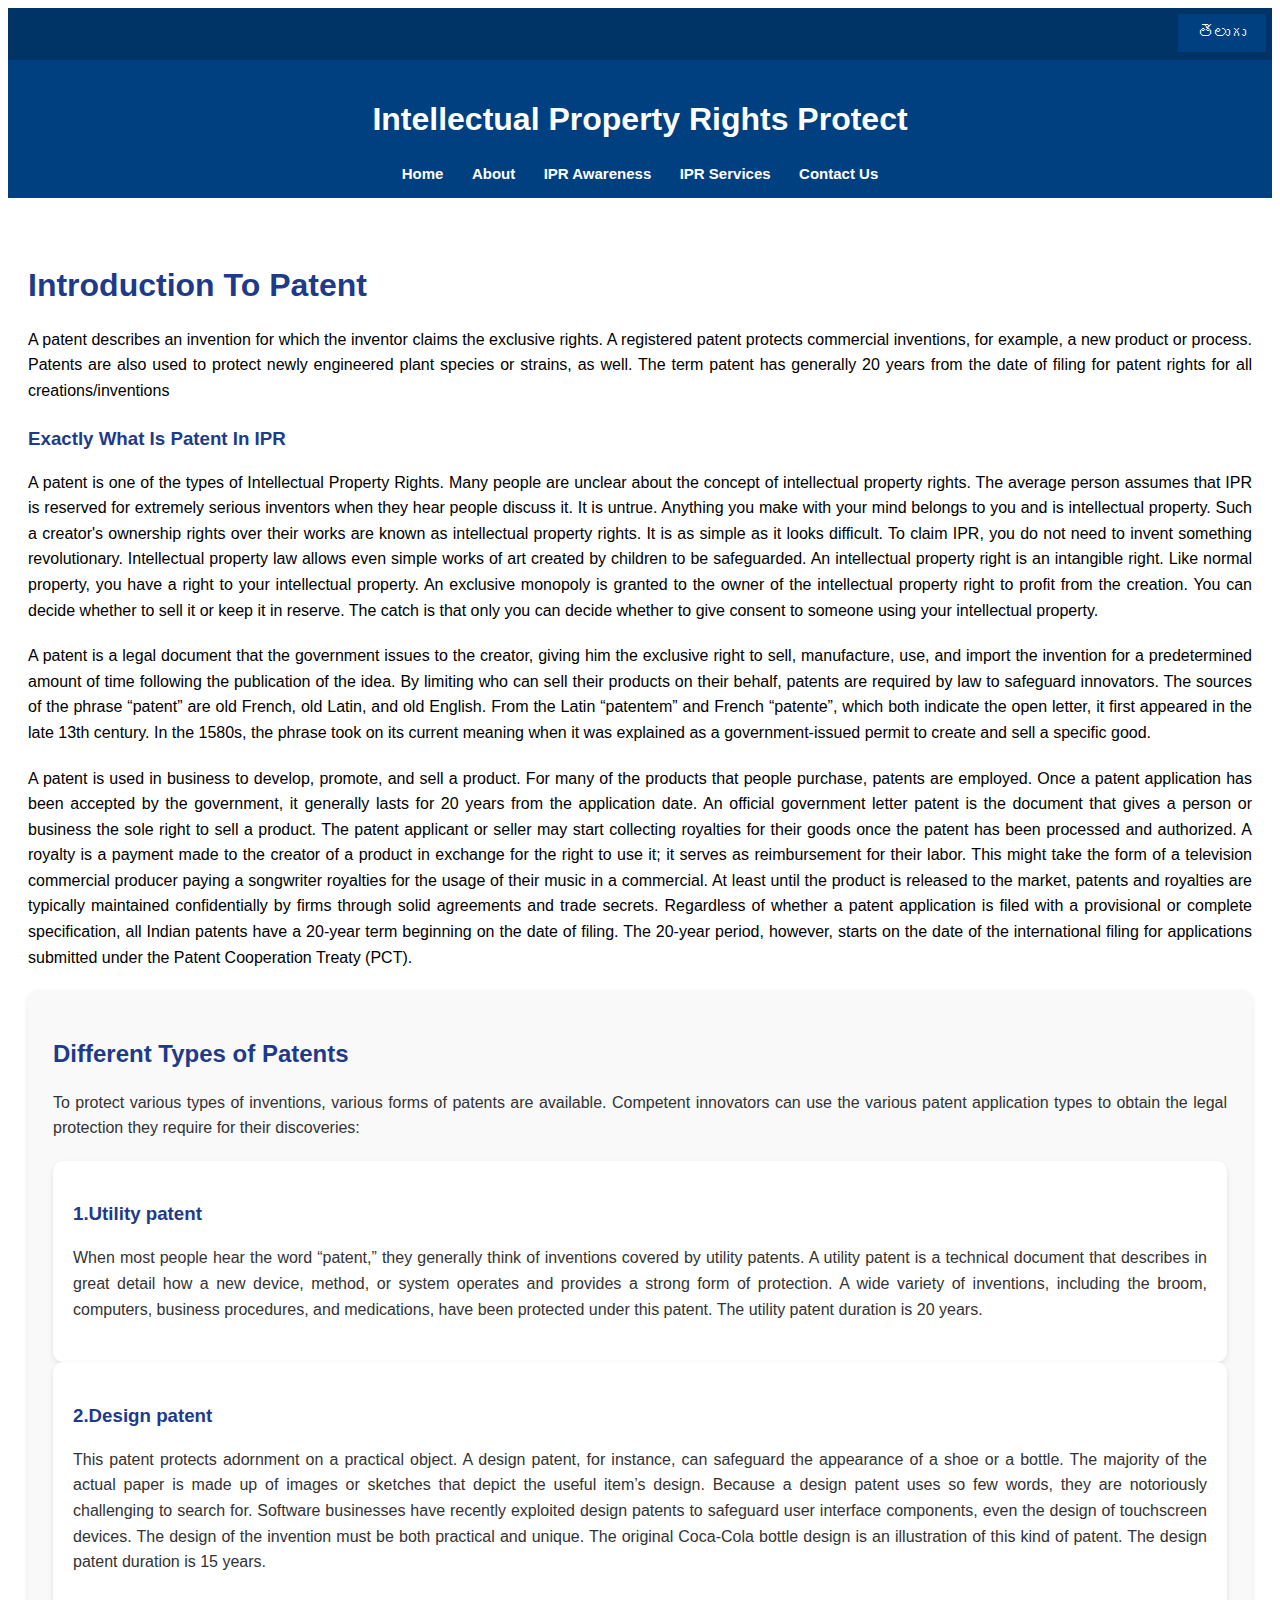
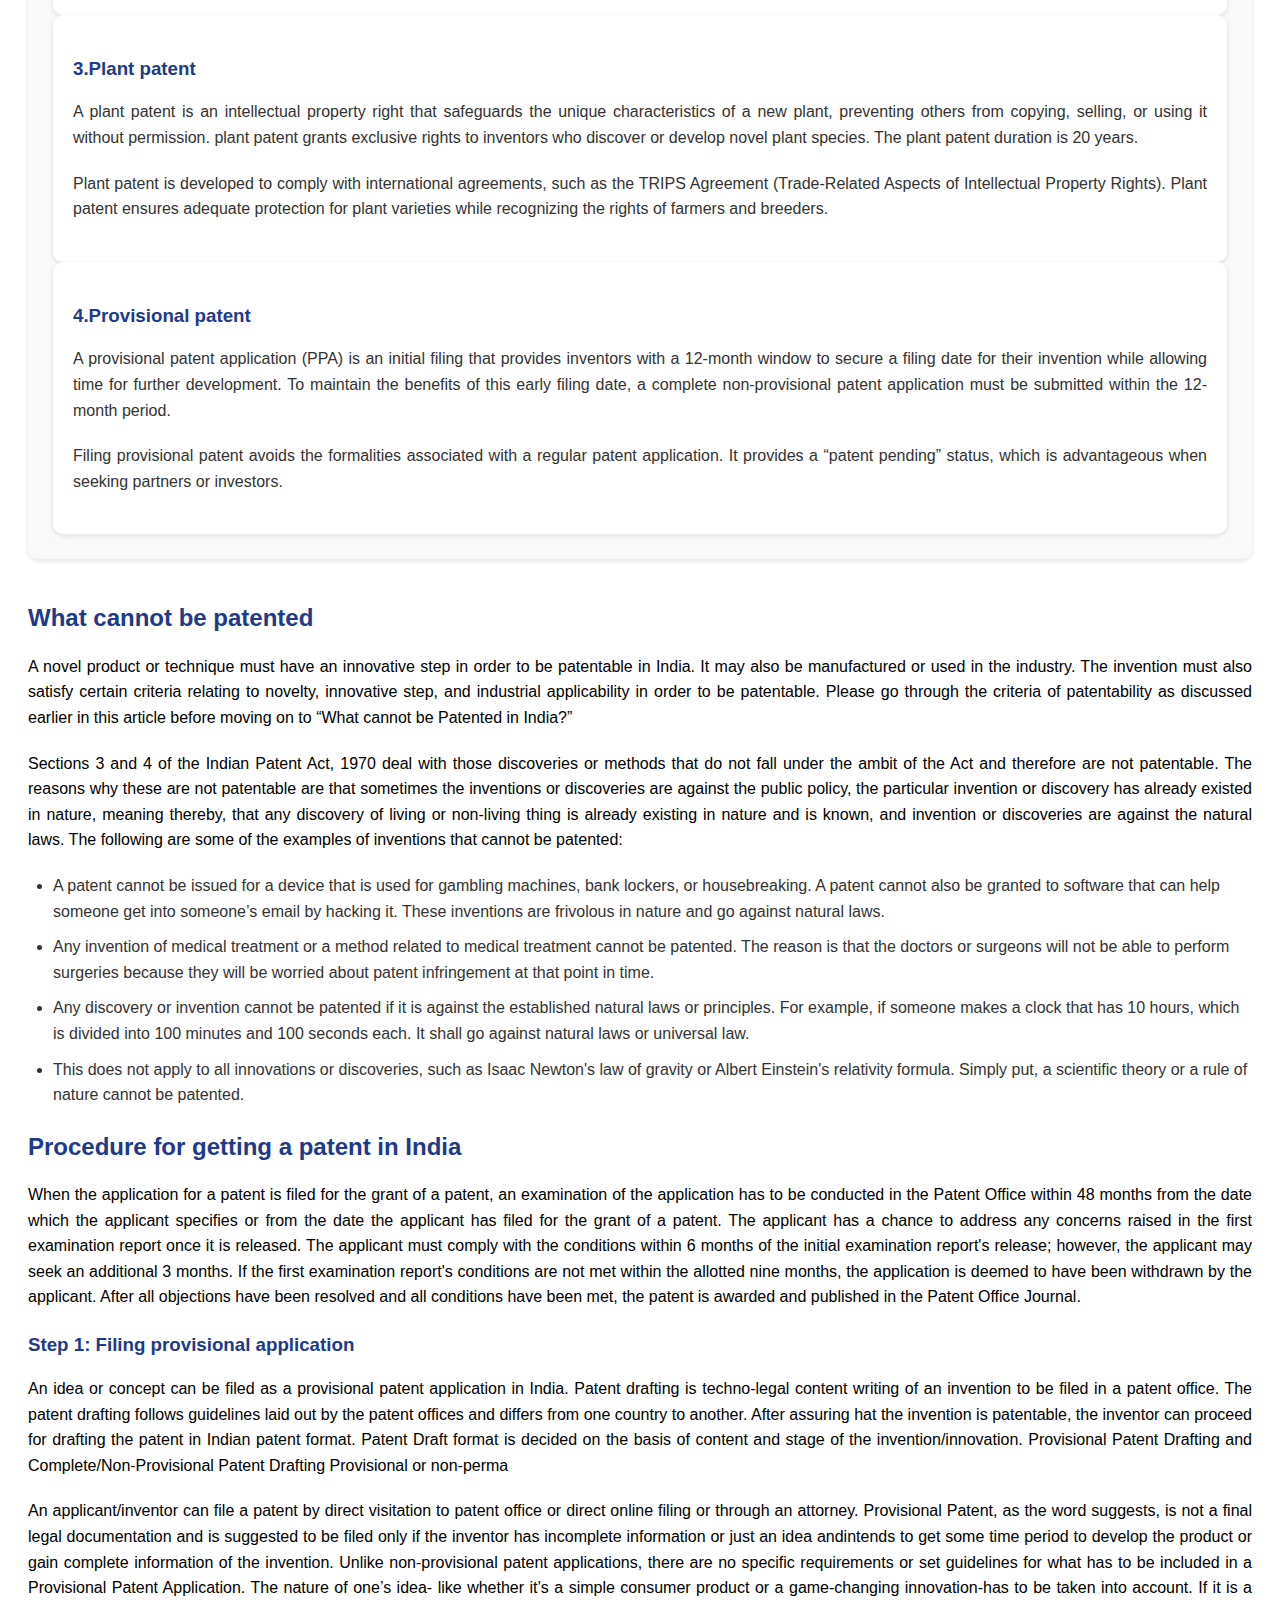
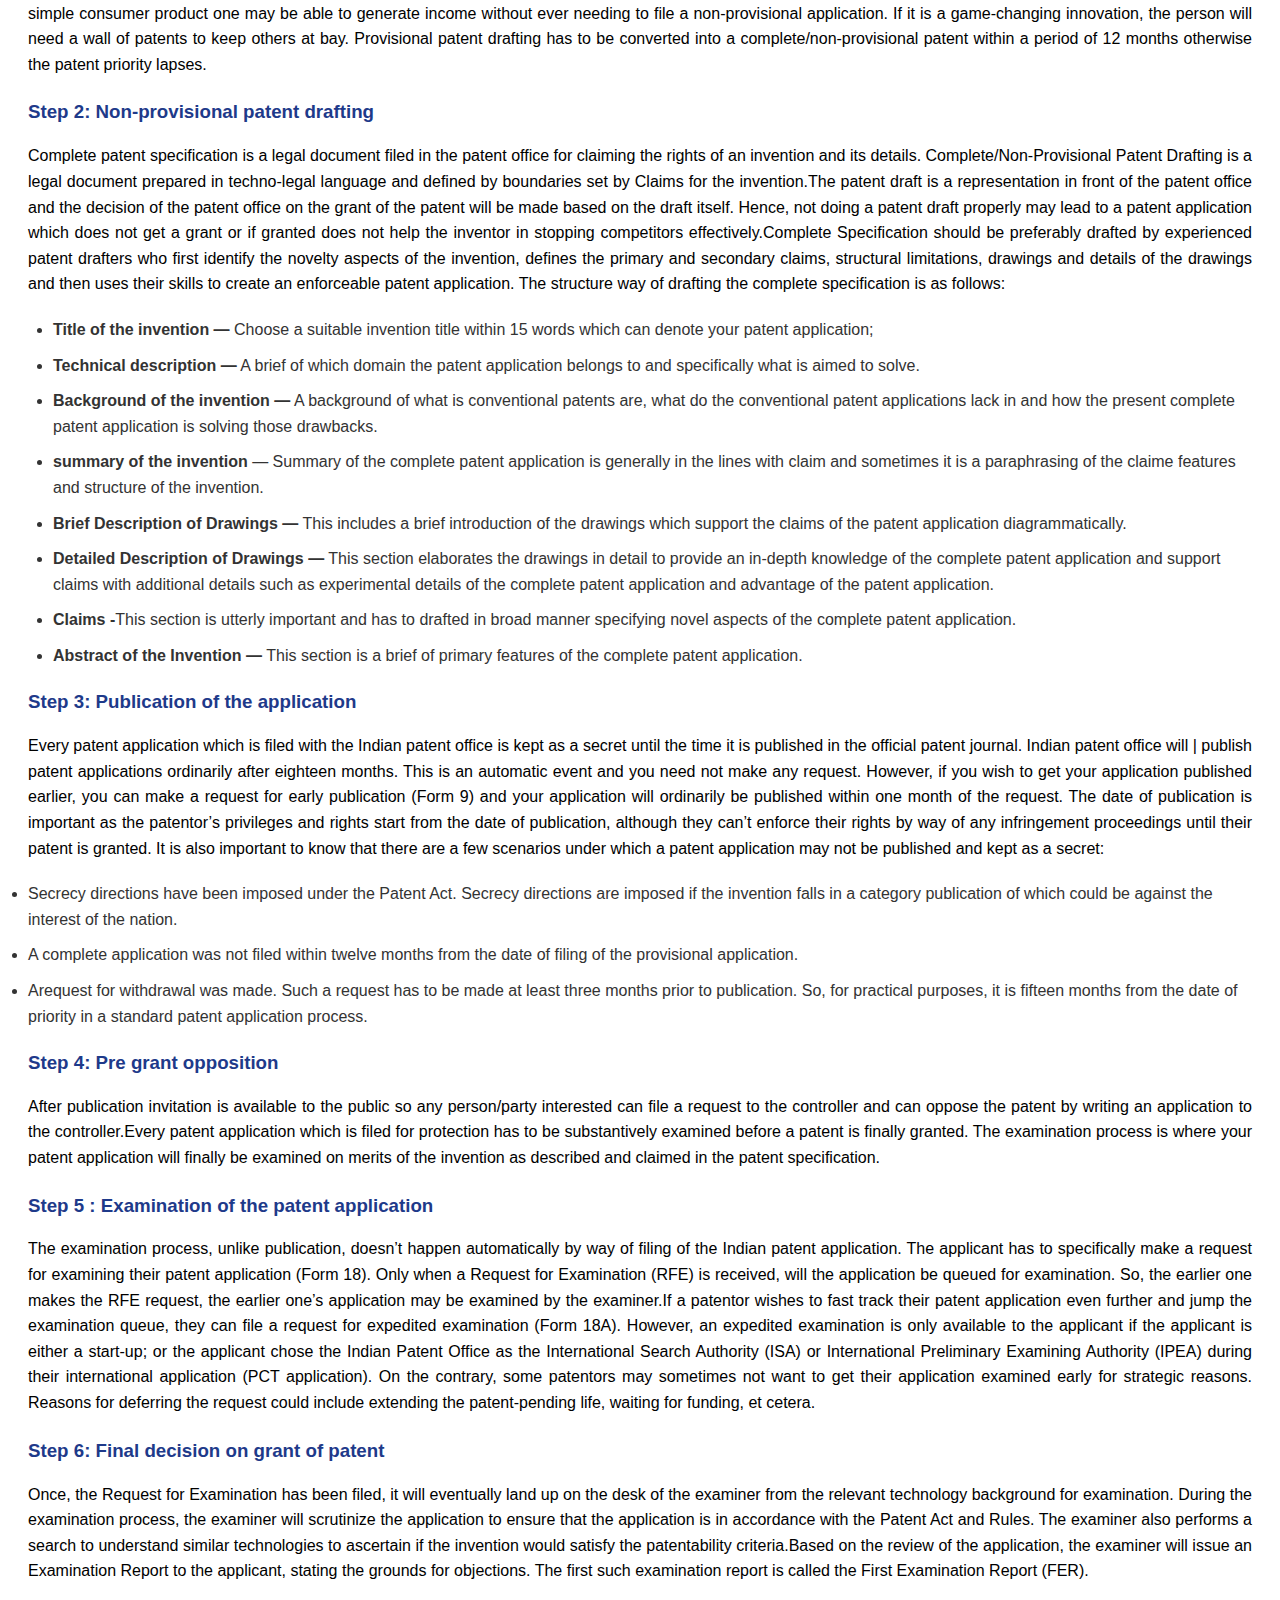
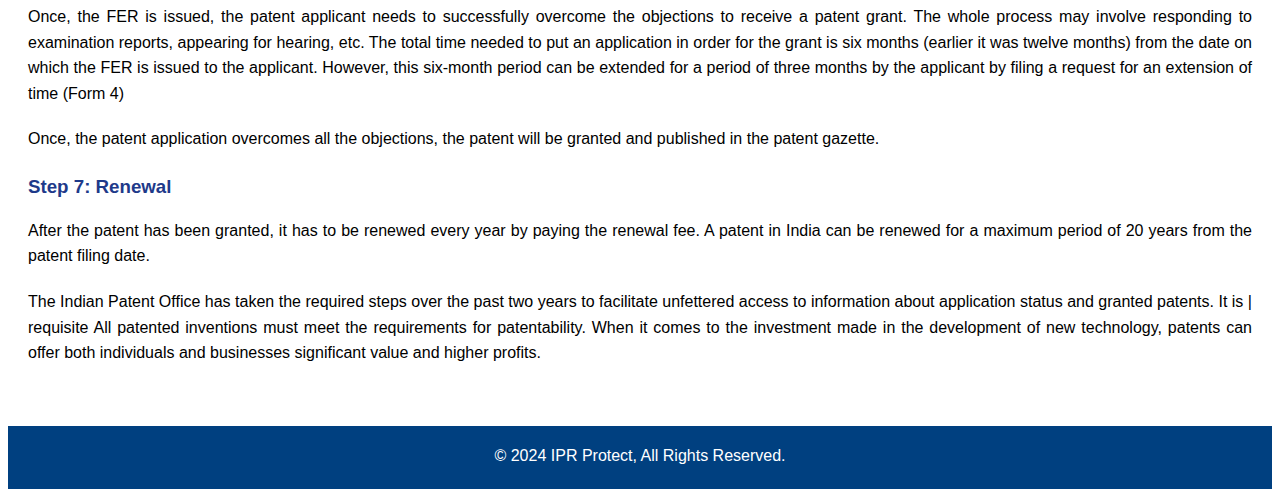
<file: patents.html>
<!DOCTYPE html>
<html lang="en">
<head>
    <meta charset="UTF-8">
    <meta name="viewport" content="width=device-width, initial-scale=1.0">
    <title>Patent</title>
    <link rel="stylesheet" href="styles.css">
</head>
<body>
    
    <header id="top-nav">
        <!-- Language Switcher Button above the Navbar -->
        <div class="language-switcher-container">
            <button id="language-switcher">తెలుగు</button>
        </div>
    </header>

        <!-- Navbar -->
    <header>
        <div class="navbar">
            <h1 id="title">Intellectual Property Rights Protect</h1>
            <nav>
                
                    <a class="active" href="index.html" id="home">Home</a>
                    <a href="#about">About</a>
                    <a href="#awareness" >IPR Awareness</a>
                    <a href="#services" >IPR Services</a>
                    <a href="#contact" >Contact Us</a>
                
            </nav>
        </div>
    </header>
        <!--Banner image-->
        <!-- <div class="banner">
            <img src="./images/img10.jpeg" width="100%" height="600px" alt="" />
        </div> -->
    <main>
        <div class="container">
            <h1>Introduction To Patent</h1>
            <p>A patent describes an invention for which the inventor claims the exclusive rights. A registered patent protects commercial inventions, for example, a new product or process. Patents are also used to protect newly engineered plant species or strains, as well. The term patent has generally 20 years from the date of filing for patent rights for all creations/inventions</p>
            <h3>Exactly What Is Patent In IPR</h3>
            <P>A patent is one of the types of Intellectual Property Rights. Many people are unclear about
               the concept of intellectual property rights. The average person assumes that IPR is
               reserved for extremely serious inventors when they hear people discuss it. It is untrue.
               Anything you make with your mind belongs to you and is intellectual property. Such a
               creator's ownership rights over their works are known as intellectual property rights. It is
               as simple as it looks difficult. To claim IPR, you do not need to invent something
               revolutionary. Intellectual property law allows even simple works of art created by children
               to be safeguarded. An intellectual property right is an intangible right. Like normal
               property, you have a right to your intellectual property. An exclusive monopoly is granted
               to the owner of the intellectual property right to profit from the creation. You can decide
               whether to sell it or keep it in reserve. The catch is that only you can decide whether to
               give consent to someone using your intellectual property.</P>
           <p>A patent is a legal document that the government issues to the creator, giving him the
               exclusive right to sell, manufacture, use, and import the invention for a predetermined
               amount of time following the publication of the idea. By limiting who can sell their products
               on their behalf, patents are required by law to safeguard innovators. The sources of the
               phrase “patent” are old French, old Latin, and old English. From the Latin “patentem” and
               French “patente”, which both indicate the open letter, it first appeared in the late 13th
               century. In the 1580s, the phrase took on its current meaning when it was explained as a
               government-issued permit to create and sell a specific good.</p>
           <p>A patent is used in business to develop, promote, and sell a product. For many of the
               products that people purchase, patents are employed. Once a patent application has been
               accepted by the government, it generally lasts for 20 years from the application date. An
               official government letter patent is the document that gives a person or business the sole
               right to sell a product. The patent applicant or seller may start collecting royalties for their
               goods once the patent has been processed and authorized. A royalty is a payment made to
               the creator of a product in exchange for the right to use it; it serves as reimbursement for
               their labor. This might take the form of a television commercial producer paying a
               songwriter royalties for the usage of their music in a commercial. At least until the product
               is released to the market, patents and royalties are typically maintained confidentially by
               firms through solid agreements and trade secrets. Regardless of whether a patent
               application is filed with a provisional or complete specification, all Indian patents have a
               20-year term beginning on the date of filing. The 20-year period, however, starts on the
               date of the international filing for applications submitted under the Patent Cooperation
               Treaty (PCT).</p>
       
       
         <div class="section-patents">
            <h2>Different Types of Patents </h2>
            <P>To protect various types of inventions, various forms of patents are available. Competent
             innovators can use the various patent application types to obtain the legal protection they
             require for their discoveries:</P>
           <div class="patent-type">
           <h3>1.Utility patent</h3>
           <p>When most people hear the word “patent,” they generally  think of inventions covered by
           utility patents. A utility patent is a technical document that describes in great detail how a
           new device, method, or system operates and provides a strong form of protection. A wide
           variety of inventions, including the broom, computers, business procedures, and
           medications, have been protected under this patent. The utility patent duration is 20
           years.</p>
        </div>
        <div class="patent-type">
           <h3>2.Design patent</h3>
           <p>This patent protects adornment on a practical object. A design patent, for instance, can
            safeguard the appearance of a shoe or a bottle. The majority of the actual paper is made
            up of images or sketches that depict the useful item’s design. Because a design patent uses
            so few words, they are notoriously challenging to search for. Software businesses have
            recently exploited design patents to safeguard user interface components, even the design
            of touchscreen devices. The design of the invention must be both practical and unique. The
            original Coca-Cola bottle design is an illustration of this kind of patent. The design patent
            duration is 15 years.</p>
            </div>
            
            <div class="patent-type">
           <h3>3.Plant patent</h3>
           <p>A plant patent is an intellectual property right that safeguards the unique characteristics of a new plant, preventing others from copying, selling, or using it without permission. plant patent grants exclusive rights to inventors who discover or develop novel plant species. The plant
            patent duration is 20 years.</p>
            <p>Plant patent is developed to comply with international agreements, such as the TRIPS Agreement (Trade-Related Aspects of Intellectual Property Rights). Plant patent ensures adequate protection for plant varieties while recognizing the rights of farmers and breeders.</p>
            </div>

            <div class="patent-type">
            <h3>4.Provisional patent</h3>
            <p>A provisional patent application (PPA) is an initial filing that provides inventors with a 12-month window to secure a filing date for their invention while allowing time for further development. To maintain the benefits of this early filing date, a complete non-provisional patent application must be submitted within the 12-month period.</p>
            <p>Filing provisional patent avoids the formalities associated with a regular patent application. It provides a “patent pending” status, which is advantageous when seeking partners or investors.</p>
            </div>
         </div>
       
        <div class="section">
           <h2>What cannot be patented </h2>
           <p>A novel product or technique must have an innovative step in order to be patentable in
               India. It may also be manufactured or used in the industry. The invention must also satisfy
               certain criteria relating to novelty, innovative step, and industrial applicability in order to be
               patentable. Please go through the criteria of patentability as discussed earlier in this article
               before moving on to “What cannot be Patented in India?”</p>
           <p>Sections 3 and 4 of the Indian Patent Act, 1970 deal with those discoveries or methods that do not fall under the ambit of the Act and therefore are not patentable. The reasons why
               these are not patentable are that sometimes the inventions or discoveries are against the
               public policy, the particular invention or discovery has already existed in nature, meaning
               thereby, that any discovery of living or non-living thing is already existing in nature and is
               known, and invention or discoveries are against the natural laws. The following are some of
               the examples of inventions that cannot be patented:</p>
           <ul>
           <li>A patent cannot be issued for a device that is used for gambling machines, bank lockers,
               or housebreaking. A patent cannot also be granted to software that can help someone
               get into someone’s email by hacking it. These inventions are frivolous in nature and go
               against natural laws.</li>
           <li>Any invention of medical treatment or a method related to medical treatment cannot be
               patented. The reason is that the doctors or surgeons will not be able to perform
               surgeries because they will be worried about patent infringement at that point in time.</li>
           <li> Any discovery or invention cannot be patented if it is against the established natural
               laws or principles. For example, if someone makes a clock that has 10 hours, which is
               divided into 100 minutes and 100 seconds each. It shall go against natural laws or
               universal law.</li>
           <li>This does not apply to all innovations or discoveries, such as Isaac Newton's law of
               gravity or Albert Einstein's relativity formula. Simply put, a scientific theory or a rule of
               nature cannot be patented.</li>
           </ul>
          </div>
          <div class="section">
          <h2>Procedure for getting a patent in India</h2>
          <p>When the application for a patent is filed for the grant of a patent, an examination of the
           application has to be conducted in the Patent Office within 48 months from the date which
           the applicant specifies or from the date the applicant has filed for the grant of a patent. The
           applicant has a chance to address any concerns raised in the first examination report once
           it is released. The applicant must comply with the conditions within 6 months of the initial
           examination report's release; however, the applicant may seek an additional 3 months. If
           the first examination report's conditions are not met within the allotted nine months, the
           application is deemed to have been withdrawn by the applicant. After all objections have
           been resolved and all conditions have been met, the patent is awarded and published in the
           Patent Office Journal.</p>
           <h3>Step 1: Filing provisional application</h3>
           <p>An idea or concept can be filed as a provisional patent application in India. Patent drafting is techno-legal content writing of an invention to be filed in a patent office. The patent drafting follows guidelines laid out by the patent offices and differs from one country to another. After assuring
               hat the invention is patentable, the inventor can proceed for drafting the patent in Indian patent format. Patent Draft format is decided on the basis of content and stage of the invention/innovation. Provisional Patent Drafting and Complete/Non-Provisional Patent Drafting Provisional or non-perma</p>
           <p>An applicant/inventor can file a patent by direct visitation to patent office or direct online filing or through an
               attorney. Provisional Patent, as the word suggests, is not a final legal documentation and is suggested to be
                filed only if the inventor has incomplete information or just an idea andintends to get some time period to develop the product or gain complete information of the invention. Unlike non-provisional patent applications, there are no specific requirements or set guidelines for what has to be included in a Provisional Patent Application.
                The nature of one’s idea- like whether it’s a simple consumer product or a game-changing innovation-has to be taken into account. If it is a simple consumer product one may be able to generate income without ever needing to file a non-provisional application. If it is a game-changing innovation, the person will need a wall of patents to keep others at bay.
                Provisional patent drafting has to be converted into a complete/non-provisional patent within a period of 12 months otherwise
                the patent priority lapses.</p>
           <h3>Step 2: Non-provisional patent drafting</h3>
           <p>Complete patent specification is a legal document filed in the patent office for claiming the rights of an invention and its details. Complete/Non-Provisional Patent
               Drafting is a legal document prepared in techno-legal language and defined by boundaries set by Claims for the invention.The patent draft is a representation in front of the patent office and the decision of the patent office on the grant of the patent will be made based on the draft itself.
               Hence, not doing a patent draft properly may lead to a patent application which does not get a grant or if granted does not help the inventor in stopping competitors
               effectively.Complete Specification should be preferably drafted by experienced patent drafters who first identify the novelty aspects of the invention, defines the primary and
               secondary claims, structural limitations, drawings and details of the drawings and then uses their skills to create an enforceable patent application. The structure way
               of drafting the complete specification is as follows:</p>
           <ul>
           <li><strong>Title of the invention — </strong>Choose a suitable invention title within 15 words which can denote your patent application;
           <li><strong>Technical description —</strong> A brief of which domain the patent application belongs to and specifically what is aimed to solve.</li>
           <li><strong>Background of the invention —</strong> A background of what is conventional patents are, what do the conventional patent applications lack in and how the present complete patent application is solving those drawbacks.</li>
           <li><strong>summary of the invention</strong> — Summary of the complete patent application is generally in the lines with claim and sometimes it is a paraphrasing of the claime
               features and structure of the invention.</li>
           <li><strong>Brief Description of Drawings —</strong> This includes a brief introduction of the drawings which support the claims of the patent application diagrammatically.</li>
           <li><strong>Detailed Description of Drawings —</strong> This section elaborates the drawings in detail to provide an in-depth knowledge of the complete patent application and support
               claims with additional details such as experimental details of the complete patent application and advantage of the patent application.</li>
           <li><strong>Claims -</strong>This section is utterly important and has to drafted in broad manner specifying novel aspects of the complete patent application.</li>
           <li><strong>Abstract of the Invention — </strong>This section is a brief of primary features of the complete patent application.</li>
           </ul>
           <h3>Step 3: Publication of the application</h3>
           <p>Every patent application which is filed with the Indian patent office is kept as a secret until the time it is published in the official patent journal. Indian patent office will |
               publish patent applications ordinarily after eighteen months. This is an automatic event and you need not make any request. However, if you wish to get your
               application published earlier, you can make a request for early publication (Form 9) and your application will ordinarily be published within one month of the request.
               The date of publication is important as the patentor’s privileges and rights start from the date of publication, although they can’t enforce their rights by way of any
               infringement proceedings until their patent is granted. It is also important to know that there are a few scenarios under which a patent application may not be
               published and kept as a secret:</p>
               <li>Secrecy directions have been imposed under the Patent Act. Secrecy directions are imposed if the invention falls in a category publication of which could be
               against the interest of the nation.</li>
               <li>A complete application was not filed within twelve months from the date of filing of the provisional application.</li>
               <li>Arequest for withdrawal was made. Such a request has to be made at least three months prior to publication. So, for practical purposes, it is fifteen months from
               the date of priority in a standard patent application process.</li>
           <h3>Step 4: Pre grant opposition</h3>
           <p>After publication invitation is available to the public so any person/party interested can file a request to the controller and can oppose the patent by writing an
               application to the controller.Every patent application which is filed for protection has to be substantively examined before a patent is finally granted. The examination process is where your
               patent application will finally be examined on merits of the invention as described and claimed in the patent specification.</p>
           <h3>Step 5 : Examination of the patent application</h3>
           <p>The examination process, unlike publication, doesn’t happen automatically by way of filing of the Indian patent application. The applicant has to specifically make a
               request for examining their patent application (Form 18). Only when a Request for Examination (RFE) is received, will the application be queued for examination. So,
               the earlier one makes the RFE request, the earlier one’s application may be examined by the examiner.If a patentor wishes to fast track their patent application even further and jump the examination queue, they can file a request for expedited examination (Form 18A).
               However, an expedited examination is only available to the applicant if the applicant is either a start-up; or the applicant chose the Indian Patent Office as the
               International Search Authority (ISA) or International Preliminary Examining Authority (IPEA) during their international application (PCT application).
               On the contrary, some patentors may sometimes not want to get their application examined early for strategic reasons. Reasons for deferring the request could
               include extending the patent-pending life, waiting for funding, et cetera.</p>
           <h3>Step 6: Final decision on grant of patent</h3>
           <p>Once, the Request for Examination has been filed, it will eventually land up on the desk of the examiner from the relevant technology background for examination.
               During the examination process, the examiner will scrutinize the application to ensure that the application is in accordance with the Patent Act and Rules. The
               examiner also performs a search to understand similar technologies to ascertain if the invention would satisfy the patentability criteria.Based on the review of the application, the examiner will issue an Examination Report to the applicant, stating the grounds for objections. The first such examination
               report is called the First Examination Report (FER).</p>
               <p>Once, the FER is issued, the patent applicant needs to successfully overcome the objections to receive a patent grant. The whole process may involve responding to
               examination reports, appearing for hearing, etc. The total time needed to put an application in order for the grant is six months (earlier it was twelve months) from the
               date on which the FER is issued to the applicant. However, this six-month period can be extended for a period of three months by the applicant by filing a request for
               an extension of time (Form 4)</p>
               <p>Once, the patent application overcomes all the objections, the patent will be granted and published in the patent gazette.</p>
           <h3>Step 7: Renewal</h3>
           <p>After the patent has been granted, it has to be renewed every year by paying the renewal fee. A patent in India can be renewed for a maximum period of 20 years from
                   the patent filing date.</p>
           <P>The Indian Patent Office has taken the required steps over the past two years to facilitate
               unfettered access to information about application status and granted patents. It is |
               requisite All patented inventions must meet the requirements for patentability. When it
               comes to the investment made in the development of new technology, patents can offer
               both individuals and businesses significant value and higher profits.</P>
          </div>
       </div>
    </main>
        <footer>
            <p>&copy; 2024 IPR Protect, All Rights Reserved.</p>
        </footer>
</body>
</html>
</file>
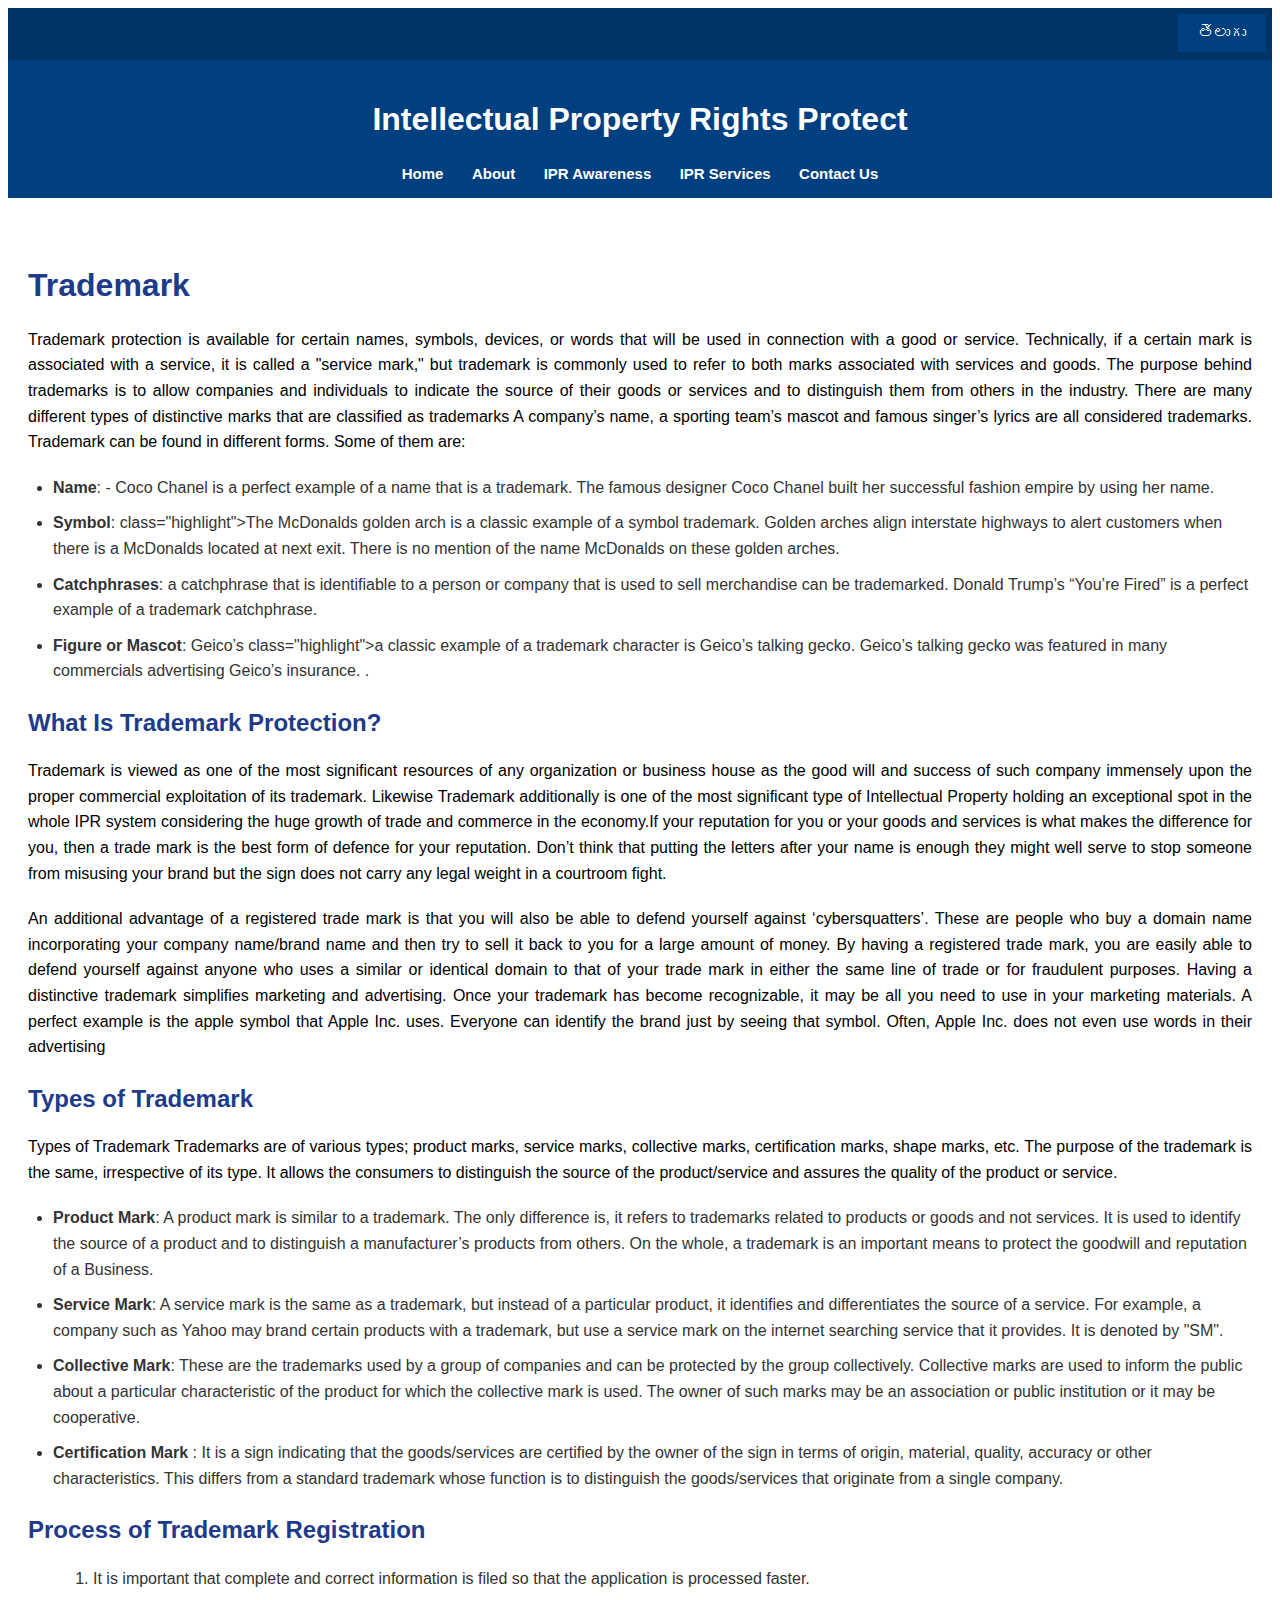
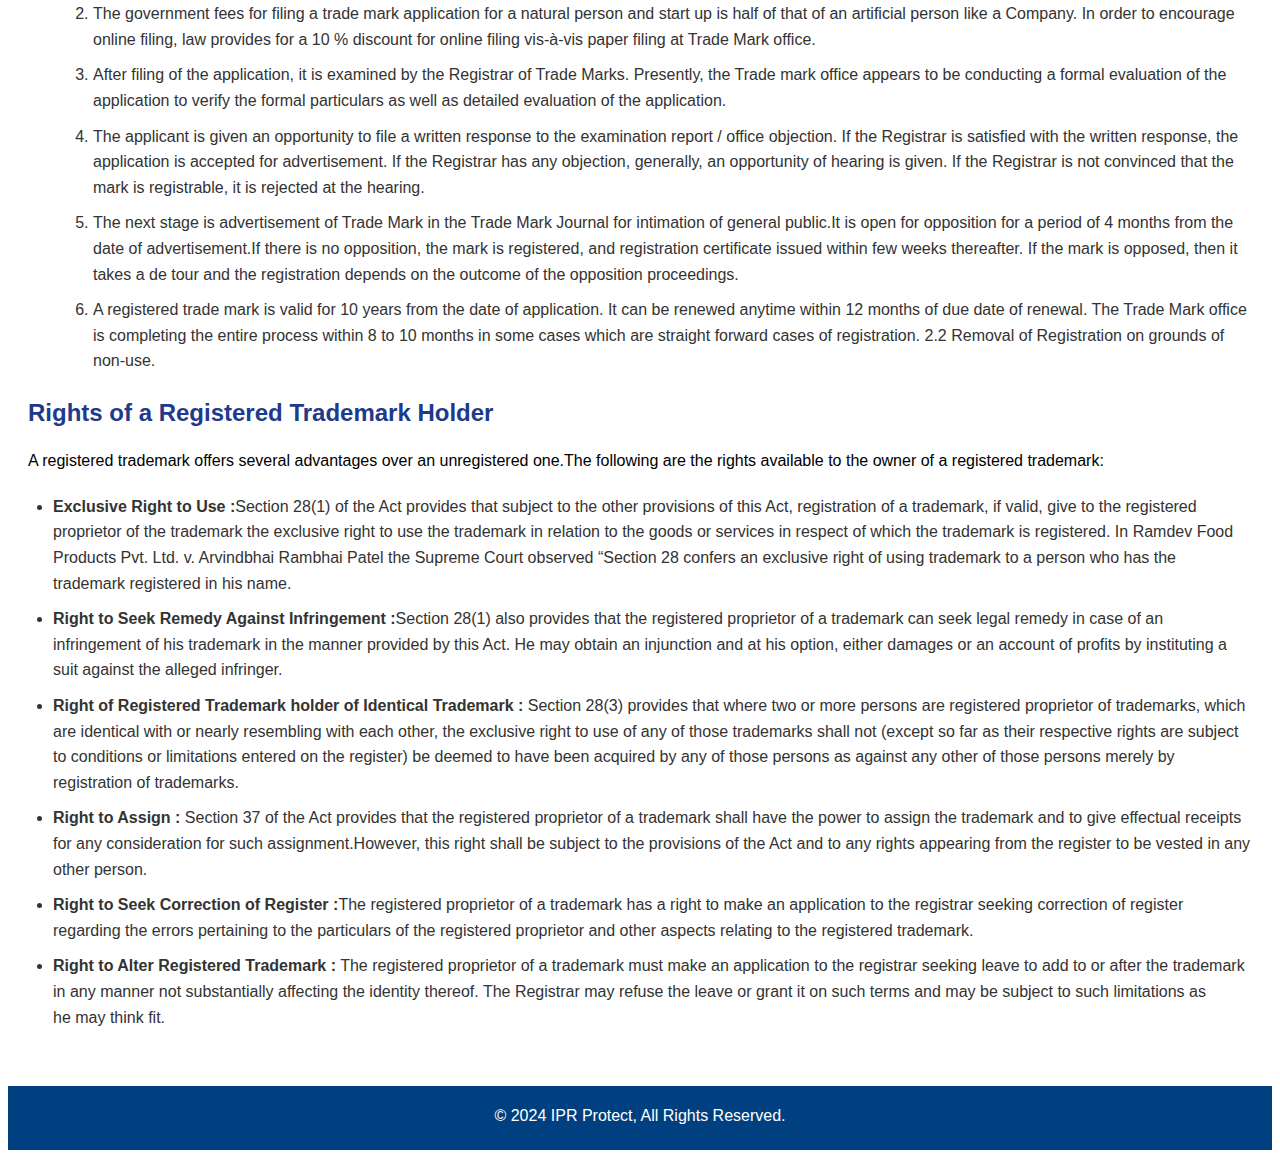
<file: trademarks.html>
<!DOCTYPE html>
<html lang="en">
<head>
    <meta charset="UTF-8">
    <meta name="viewport" content="width=device-width, initial-scale=1.0">
    <title>Trademark</title>
    <link rel="stylesheet" href="styles.css">
</head>
<body>
    <header id="top-nav">
        <!-- Language Switcher Button above the Navbar -->
        <div class="language-switcher-container">
            <button id="language-switcher">తెలుగు</button>
        </div>
    </header>

        <!-- Navbar -->
    <header>
        <div class="navbar">
            <h1 id="title">Intellectual Property Rights Protect</h1>
            <nav>
                
                    <a class="active" href="index.html" id="home">Home</a>
                    <a href="#about">About</a>
                    <a href="#awareness" >IPR Awareness</a>
                    <a href="#services" >IPR Services</a>
                    <a href="#contact" >Contact Us</a>
                
            </nav>
        </div>
    </header>
    <main>
    <div class="container">
        <h1>Trademark </h1>
        <p>Trademark protection is available for certain names, symbols, devices, or words that will be used in connection with a good or service. Technically, if a certain mark is associated with a service, it is called a "service mark," but trademark is commonly used to refer to both marks associated with services  and  goods.  The  purpose  behind  trademarks  is  to  allow  companies  and  individuals  to indicate the source of their goods or services and to distinguish them from others in the industry. There are many different types of distinctive marks that are classified as trademarks A company’s
            name,  a  sporting  team’s  mascot  and  famous  singer’s  lyrics  are  all  considered  trademarks. Trademark can be found in different forms. Some of them are: </p>
    
    
            <ul>
                <li><strong>Name</strong>: <span class="highlight"></span> - Coco Chanel is a perfect example of a name that is a trademark.  The famous designer Coco Chanel built her successful fashion empire by using her name.</li>
                <li><strong>Symbol</strong>: class="highlight">The McDonalds golden arch is a classic example of a symbol trademark.  Golden arches align interstate highways to alert customers when there is a McDonalds located at next exit.  There is no mention of the name McDonalds on these golden arches.</li>
                <li><strong>Catchphrases</strong>:  a  catchphrase  that  is  identifiable  to  a  person  or  company  that  is  used  to  sell merchandise  can  be  trademarked.    Donald  Trump’s  “You’re  Fired”  is  a  perfect  example  of  a trademark catchphrase. </li>
                <li><strong>Figure or Mascot</strong>: Geico’s  class="highlight">a classic example of a trademark character is Geico’s talking gecko.   Geico’s talking  gecko  was  featured  in  many  commercials  advertising  Geico’s  insurance. </span>.</li>
            </ul>
        <!-- Trademark Protection Information Section -->
        <div class="section">
            <h2>What Is Trademark Protection?</h2>
            <p>Trademark is viewed as one of the most significant resources of any organization or business house as the good will and success of such company immensely upon the proper commercial exploitation of its trademark. Likewise Trademark additionally is one of the most significant type of Intellectual Property holding an exceptional spot in the whole IPR system considering the huge growth of trade and commerce in the economy.If your reputation for you or your goods and services is what makes the difference for you, then a trade mark is the best form of defence for your reputation. Don’t think that putting the letters after your name is enough they might well serve to stop someone from misusing your brand but the sign does not carry any legal weight in a courtroom fight.</p>
            <p>An additional advantage of a registered trade mark is that you will also be able to defend yourself against ‘cybersquatters’. These are people who buy a domain name incorporating your company name/brand  name and then try to sell it back to you for a large amount of money. By  having a registered trade mark, you are easily able to defend yourself against anyone who uses a similar or identical  domain  to  that  of  your  trade  mark  in  either  the  same  line  of  trade  or  for  fraudulent purposes. Having a distinctive trademark simplifies  marketing and advertising. Once  your  trademark  has become recognizable, it may be all you need to use in your marketing materials. A perfect example is  the  apple  symbol  that  Apple  Inc.  uses.  Everyone  can  identify  the  brand  just  by  seeing  that symbol. Often, Apple Inc. does not even use words in their advertising</p>
    
    
        </div>
    
        <div class="section">
            <h2>Types of Trademark </h2>
            <p>Types of Trademark Trademarks  are  of  various types;  product  marks,  service  marks,  collective  marks,  certification marks, shape marks, etc. The purpose of the trademark is the same, irrespective of its type. It allows the consumers to distinguish the source of the product/service and assures the quality of the product or service.</p>
            <ul>
            <li><strong>Product Mark</strong>: A product mark is similar to a trademark. The only difference is, it refers to trademarks related to products or goods and not services. It is used to identify the source of a product and to distinguish a manufacturer’s products from others. On the whole, a trademark is an important means to protect the goodwill and reputation of a Business.</li>
            <li><strong>Service Mark</strong>: A service  mark is the same as a trademark, but instead of a  particular product, it identifies and differentiates the source of a service. For example, a company such as Yahoo may brand certain products with a trademark, but use a service mark on the internet searching service that it provides. It is denoted by "SM".</li>
            <li><strong>Collective Mark</strong>: These  are  the  trademarks  used  by  a  group  of  companies  and  can  be  protected  by  the  group collectively. Collective marks are used to inform the public about a particular characteristic of the product for which the collective mark is used. The owner of such marks may be an association or public institution or it may be cooperative. </li>
            <li><strong>Certification Mark</strong> : It is a  sign indicating that the goods/services are  certified by the owner of the  sign in terms of origin, material, quality, accuracy or other characteristics. This differs from a standard trademark whose function is to distinguish the goods/services that originate from a single company.</li>
            </ul>
        </div>
    
        <div class="section">
           <h2>Process of Trademark Registration </h2>
           <ul>
           <ol>
           <li>It is important that complete and correct information is filed so that the application is processed faster.</lo>
           <li>The government fees for filing a trade mark application for a natural person and start up is half of that of an artificial person like a Company.  In order to encourage online filing, law provides for a 10 % discount for online filing vis-à-vis paper filing at Trade Mark office.</li>
           <li>After filing of the application, it is examined by the Registrar of Trade Marks.  Presently, the Trade mark office appears to be conducting a formal evaluation of the application to verify the formal particulars as well as detailed evaluation of the application.</li>
           <liAt  the  formal  evaluation,  the  formal  compliances are  checked.   For  example:   whether  the authorization  from  the applicant  is  filed,  goods or  services  fall in the  claimed  class  or  not, whether user affidavit has been filed as per the claim, applicant's identification and particulars are correct or nor, any column which ought to have been filed while filing the application has been left out or  not.</li>
           <li>The applicant  is given an opportunity to file a  written response to the  examination report / office  objection.    If  the  Registrar  is  satisfied  with  the  written  response,  the  application  is accepted for advertisement.  If the Registrar has any objection, generally, an opportunity of hearing is given.  If the Registrar is not convinced that the mark is registrable, it is rejected at  the hearing.</li>
           <li>The next stage is advertisement of Trade Mark in the Trade Mark Journal for intimation of general  public.It  is  open  for  opposition  for  a  period  of  4  months  from  the  date  of advertisement.If  there  is no  opposition,  the  mark is  registered, and registration  certificate issued within few weeks thereafter.  If the mark is opposed, then it takes  a de tour and the registration depends on the outcome of the opposition proceedings.</lo>
           <li>A registered trade mark is valid for 10 years from the date of application.  It can be renewed anytime within 12 months of due date of renewal.  The Trade Mark office is completing the entire  process  within  8  to  10  months  in  some  cases  which  are  straight  forward  cases  of registration. 2.2 Removal of Registration on grounds of non-use.</li>
           </ol>
           </ul>
        </div>
    
        <div class="section">
             <h2> Rights of a Registered Trademark Holder </h2>
             <p> A registered trademark offers several advantages over an unregistered one.The following are the rights available to the owner of a registered trademark:</p>
             <ul>
                <li><strong>Exclusive Right to Use :</strong>Section 28(1) of the Act provides that subject to the other provisions of this Act, registration of a trademark, if valid, give to the registered proprietor of the trademark the exclusive right to use the trademark in relation to the goods or services in respect of which the trademark is registered. In Ramdev  Food  Products  Pvt.  Ltd.  v.  Arvindbhai  Rambhai  Patel  the  Supreme  Court  observed “Section 28 confers an exclusive right of using trademark to a person who has the trademark registered in his name.</li>
                <li><strong>Right to Seek Remedy Against Infringement :</strong>Section 28(1) also provides that the registered proprietor of a trademark can seek legal remedy in case of an infringement of his trademark in the manner provided by this Act. He may obtain an injunction and at his option, either damages or an account of profits by instituting a suit against the alleged infringer.</li>
                <li><strong>Right of Registered Trademark holder of Identical Trademark :</strong> Section 28(3) provides that  where two or  more persons are registered proprietor of trademarks, which are identical with or nearly resembling with each other, the exclusive right to use of any of those  trademarks  shall  not (except  so  far as  their  respective rights are  subject  to  conditions or limitations entered on the register) be deemed to have been acquired by any of those persons as against any other of those persons merely by registration of trademarks.</li>
                <li><strong>Right to Assign :</strong> Section 37 of the Act provides that the registered proprietor of a trademark shall have the power to assign the trademark and to give effectual receipts for any consideration for such assignment.However, this right shall be subject to the provisions of the Act and to any rights appearing from the register to be vested in any other person.</li>
                <li><strong>Right to Seek Correction of Register :</strong>The registered proprietor of a trademark has a right to make an application to the registrar seeking correction of register regarding the errors pertaining to the particulars of the registered proprietor and other aspects relating to the registered trademark.</li>
                <li><strong>Right to Alter Registered Trademark :</strong> The registered proprietor of a trademark must make an application to the registrar seeking leave to add to or after the trademark in any manner not substantially affecting the identity thereof. The Registrar may refuse the leave or grant it on such terms and may be subject to such limitations as he may think fit.</li>
            </ul>
        </div>
        </main>
        <footer>
            <p>&copy; 2024 IPR Protect, All Rights Reserved.</p>
        </footer>

</body>
</html>
</file>
<file: styles.css>
/* General Styles */
body {
    font-family: Arial, sans-serif;
    line-height: 1.6;
    /* padding:10px; */

}
.navbar h1{
    color: white;
}
/* Top Navigation Bar */
#top-nav {
    background-color: #003366;
    padding: 1px;
    color: white;   
    text-align: right;
    position: relative;
}

#top-nav .top-nav-content {
    display: flex;
    flex-wrap: wrap;
    justify-content: flex-end;
    gap: 10px;
    align-items: center;
}

#top-nav button {
    background-color: #004080;
    color: white;
    border: none;
    padding: 8px 12px;
    font-size: 16px;
    cursor: pointer;
}

#top-nav button:hover {
    background-color: #003366;
}
header {
    background-color: #004080;
    color: white;
    padding: 10px;
    text-align: center;
}

/* Language Switcher Styling */
.language-switcher-container {
    text-align: right;
    margin-bottom: 2px;
    padding: 5px;
}

button#language-switcher {
    background-color: #004080;
    color: white;
    padding: 10px 20px;
    border: none;
    cursor: pointer;
    font-size: 1rem;
}

button#language-switcher:hover {
    background-color: #003366;
}
/* Main Navbar */
.navbar {
    background-color: #004080;
    color: white;
    padding: 2px;
    text-align: center;
}

/* Navbar Styling */
.navbar {
    text-align: center;
    margin-top: 1px;
}

.navbar {
    display: block;
    gap: 10px;
    

}
.navbar a {
    display: inline;
    text-decoration: none;
    color: white;
    font-weight: bold;
    font-size: 15px;
    padding: 8px 12px;
    
    border-radius: 5px;
    transition: all 0.3s ease-in-out;
}
nav a:hover {
    background-color: #003366;
    color: white;
    cursor: pointer;
    transform: scale(1.1);
}
/* .navbar ul li {
    display: inline;
    margin-right: 20px;
}

.navbar ul li a {
    color: white;
    text-decoration: none;
    
}
li a:hover {
    background-color: #0c0c0d;
    display: inline-block;
  } */
  
.header-content{
    width:100%;
    height: 600px;
    background-image: url('./images/main.jpg');
    background-position:center;
    background-size: cover;
    display: flex;
    flex-wrap: wrap; 
    align-items: center;
    justify-content: center;
    margin-top: 3px; 
}


.header-content h1{
    font-size: 9vmin;
    margin: 150px 0px 0px 0px;
    word-spacing: 5px;
    text-align: center;
    color: black;
    font-family:Cambria, Cochin, Georgia, Times, 'Times New Roman', serif;
    
    

}

.header-content h2{
    font-size:30px;
    color: whitesmoke;
}



 /* .content h1{
    color:white;
    font-family: Georgia, 'Times New Roman', Times, serif;
    font-size: 39px;
    font-weight: bold;
    text-align: center;

 }
 .content p{
    color:white;
    font-family: Georgia, 'Times New Roman', Times, serif;
    font: size 20px;
    font-weight: bold;
    word-spacing :5px;
    text-align: center; 
} */
main {
 
    margin: 20px auto;
    padding: 20px;
}
.container-about{
    width: 80%;
    margin: auto;
    padding: 20px;
    background: white;
    text-align: center;
    

}
.container-about h1{
    color: #0355cc;
    font-size: 36px;
    font-weight: bold;
    margin-bottom: 30px;
}
.container-awareness {
    width: 80%;
    margin: auto;
    padding: 20px;
    background: white;
    text-align: center;
   
}
.container-awareness h1{
    color: #0355cc;
    font-size: 36px;
    font-weight: bold;
    margin-bottom: 30px;
}
.content-box {
    display: flex;
    justify-content: center;
    gap: 20px;
    margin-top: 20px;
    flex-wrap: wrap;
}
.box {
    background-color: #f4f4f4;
    padding: 60px 60px;
    border-radius: 5px;
    margin: 20px 20px;
    text-align: center;
    font-size: 15px;
    font-weight: bold;
    color: #fff;
    text-decoration:none;
    display: block;
    transition: transform 0.2s, box-shadow 0.3s;
}
.box:hover {
    cursor: pointer;
    transform: scale(1.05);
    box-shadow: 0 4px 10px rgba(0, 0, 0, 0.2);
}
/* IPR Awareness Background Colors */
.box.education { background-color: #005eb8; }
.box.agriculture { background-color: #a73489; }
.box.judiciary { background-color: #e15e00; }


.container-services{
    width: 80%;
    margin: auto;
    padding: 20px;
    background: white;
    text-align: center;
   
}
.container-services h1{
    color: #0355cc;
    font-size: 36px;
    font-weight: bold;
    margin-bottom: 30px;
}
.service-box {
    display: flex;
    flex-wrap: wrap;
    justify-content: center;
    gap: 20px;
    margin-top: 20px;
}

.service-box a {
    /* display: inline-block; */
    padding: 20px 40px;
    /* background-color: #c5f15c; */
    color: white;
    text-decoration: none;
    font-size: 18px;
    font-weight: bold;
    border-radius: 8px;
    text-align: center;
    flex: 1;
    max-width: 200px;
    transition: 0.3s;
    transition: transform 0.2s, box-shadow 0.3s;
}

.service-box.copyright { background-color: #ff5733; }
.service-box.patents { background-color: #673ab7; }
.service-box.trademarks { background-color: #ff9800; }
.service-box.design { background-color: #089183; }

.service-box a:hover {
    
    cursor: pointer;
    transform: scale(1.05);
    box-shadow: 0 4px 10px rgba(0, 0, 0, 0.2);
}
.container-contact{
    text-align: center;
}

footer {
    background-color: #004080;
    color: white;
    text-align: center;
    padding: 1px;

}
footer p{
    text-align: center;
}


label, input, textarea {
    margin-bottom: 10px;
    font-size: 1rem;
}

input, textarea {
    padding: 10px;
    font-size: 1rem;
    width: 100%;
}

button {
    background-color: #004080;
    color: white;
    padding: 10px;
    cursor: pointer;
}

button:hover {
    background-color: #003366;
}

.container-contact {
  max-width: 800px;
  margin: auto;
  
}

.container-contact h1 {
  font-size: 36px;
  font-weight: bold;
  margin-bottom: 30px;
  color: #0355cc;
}

/* Form Row */
.row {
  display: flex;
  flex-wrap: wrap;
  justify-content: center;
}

/* Column Styling */
.col-md-6 {
  width: 100%;
  max-width: 500px;
}

/* Input Fields */
.container-contact input {
  width: 100%;
  border: 1px solid #ccc;
  height: 20px;
  margin-bottom: 20px;
  padding-left: 15px;
  background-color: #ffffff;
  outline: none;
  color: #333;
  font-size: 16px;
  border-radius: 5px;
  box-shadow: 0 2px 5px rgba(0, 0, 0, 0.1);
}

/* Placeholder Text */
.container-contact input::placeholder {
  color: #737272;
  font-size: 14px;
}

/* Message Box (Textarea Alternative) */
.container-contact .message-box {
  height: 100px;
  padding-top: 15px;
  resize: none;
}

/* Submit Button */
.container-contact button {
  width: 100px;
  border: none;
  display:flex;
  flex-wrap: wrap;
  justify-content: center;
  font-family: 'Merriweather Sans', sans-serif;
  text-transform: lowercase;
  padding: 12px;
  background-color: #0355cc;
  border-radius: 5px;
  color: #ffffff;
  font-size: 18px;
  cursor: pointer;
  transition: 0.3s;
  margin-left:200px;
}

.container-contact button:hover {
  background-color: #0249b2;
}
.container-step {
    /* max-width: 800px; */
    margin: auto;
    background: white;
    padding: 20px;
    border-radius: 8px;
    box-shadow: 0 0 10px rgba(0, 0, 0, 0.1);
}
.step {
    margin-bottom: 20px;
    padding: 10px;
    background: #e3f2fd;
    border-left: 5px solid #0288d1;
}
/* Headings */
h1, h2, h3 {
    color: #1e3a8a;
    margin-bottom: 15px;
    text-shadow: none;
}

p {
    margin-bottom: 20px;
    text-align: justify;
    font-size: 16px;
    
}
/* Side by Side Layout for Patent Types */
.section-patents {
    margin-bottom: 40px;
    padding: 25px;
    background: #f9f9f9;
    border-radius: 10px;
    box-shadow: 0 2px 5px rgba(0, 0, 0, 0.1);
    color: #333;
}

/* Grid Layout for Patent Types */
.patent-types-container {
    display: grid;
    grid-template-columns: repeat(2, 1fr);
    gap: 20px;
}

.patent-type {
    background: #ffffff;
    padding: 20px;
    border-radius: 10px;
    box-shadow: 0 2px 5px rgba(0, 0, 0, 0.1);
    transition: transform 0.3s ease-in-out;
}

.patent-type:hover {
    transform: translateY(-5px);
    background: #eef1fa;
}

/* List Styling */
ul {
    padding-left: 25px;
    list-style: disc;
}

li {
    margin-bottom: 10px;
    font-size: 16px;
    color: #333;
}
</file>
